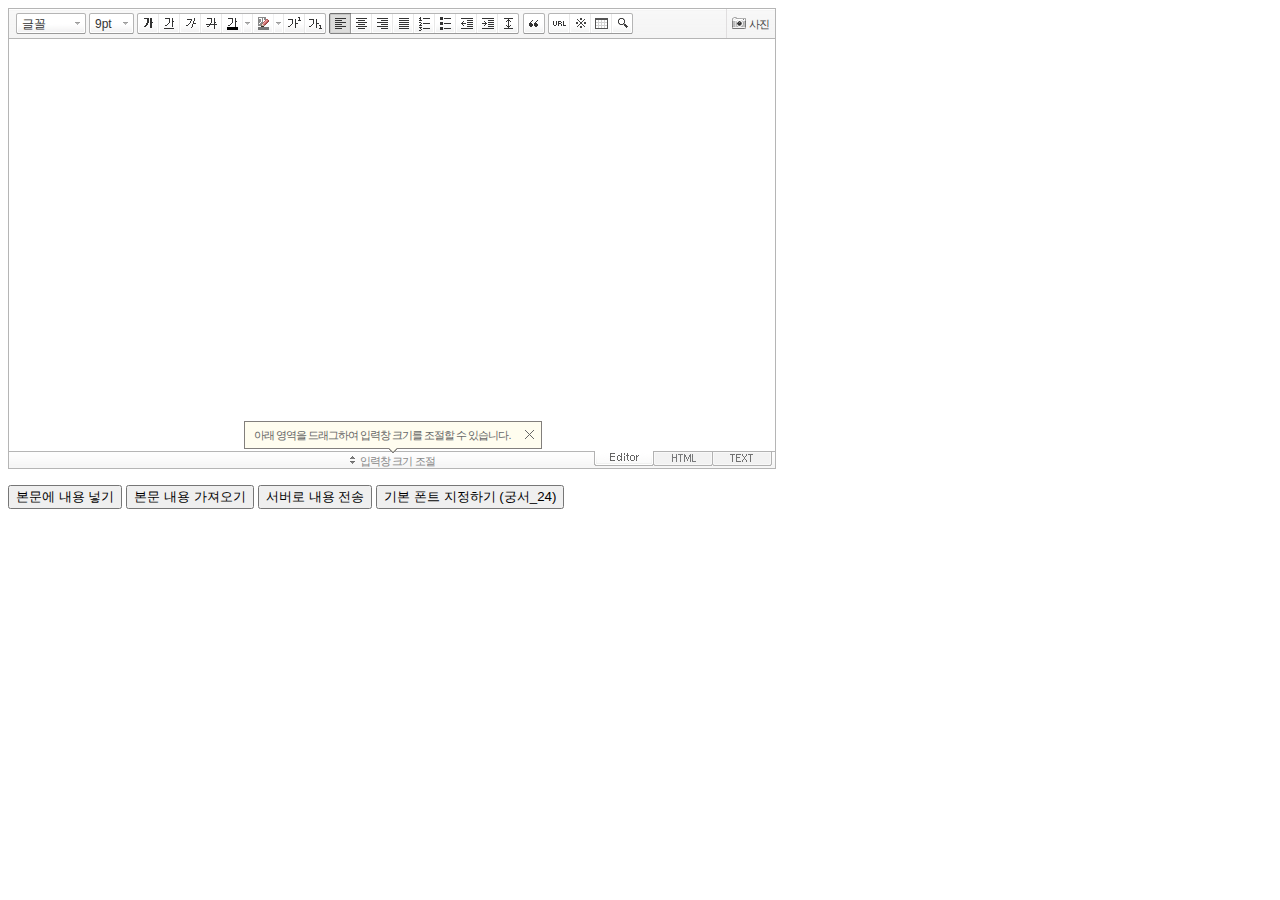
<file: src/main/webapp/resources/SmartEditor2.html>
<!DOCTYPE html PUBLIC "-//W3C//DTD XHTML 1.0 Transitional//EN" "http://www.w3.org/TR/xhtml1/DTD/xhtml1-transitional.dtd">
<html xmlns="http://www.w3.org/1999/xhtml" lang="ko" xml:lang="ko">
<head>
<meta http-equiv="Content-Type" content="text/html; charset=utf-8" />
<title>네이버 :: Smart Editor 2 &#8482;</title>
<script type="text/javascript" src="./js/HuskyEZCreator.js" charset="utf-8"></script>
</head>
<body>
<form action="sample.php" method="post">
	<textarea name="ir1" id="ir1" rows="10" cols="100" style="width:766px; height:412px; display:none;"></textarea>
	<!--textarea name="ir1" id="ir1" rows="10" cols="100" style="width:100%; height:412px; min-width:610px; display:none;"></textarea-->
	<p>
		<input type="button" onclick="pasteHTML();" value="본문에 내용 넣기" />
		<input type="button" onclick="showHTML();" value="본문 내용 가져오기" />
		<input type="button" onclick="submitContents(this);" value="서버로 내용 전송" />
		<input type="button" onclick="setDefaultFont();" value="기본 폰트 지정하기 (궁서_24)" />
	</p>
</form>

<script type="text/javascript">
var oEditors = [];

// 추가 글꼴 목록
//var aAdditionalFontSet = [["MS UI Gothic", "MS UI Gothic"], ["Comic Sans MS", "Comic Sans MS"],["TEST","TEST"]];

nhn.husky.EZCreator.createInIFrame({
	oAppRef: oEditors,
	elPlaceHolder: "ir1",
	sSkinURI: "SmartEditor2Skin.html",	
	htParams : {
		bUseToolbar : true,				// 툴바 사용 여부 (true:사용/ false:사용하지 않음)
		bUseVerticalResizer : true,		// 입력창 크기 조절바 사용 여부 (true:사용/ false:사용하지 않음)
		bUseModeChanger : true,			// 모드 탭(Editor | HTML | TEXT) 사용 여부 (true:사용/ false:사용하지 않음)
		//aAdditionalFontList : aAdditionalFontSet,		// 추가 글꼴 목록
		fOnBeforeUnload : function(){
			//alert("완료!");
		}
	}, //boolean
	fOnAppLoad : function(){
		//예제 코드
		//oEditors.getById["ir1"].exec("PASTE_HTML", ["로딩이 완료된 후에 본문에 삽입되는 text입니다."]);
	},
	fCreator: "createSEditor2"
});

function pasteHTML() {
	var sHTML = "<span style='color:#FF0000;'>이미지도 같은 방식으로 삽입합니다.<\/span>";
	oEditors.getById["ir1"].exec("PASTE_HTML", [sHTML]);
}

function showHTML() {
	var sHTML = oEditors.getById["ir1"].getIR();
	alert(sHTML);
}
	
function submitContents(elClickedObj) {
	oEditors.getById["ir1"].exec("UPDATE_CONTENTS_FIELD", []);	// 에디터의 내용이 textarea에 적용됩니다.
	
	// 에디터의 내용에 대한 값 검증은 이곳에서 document.getElementById("ir1").value를 이용해서 처리하면 됩니다.
	
	try {
		elClickedObj.form.submit();
	} catch(e) {}
}

function setDefaultFont() {
	var sDefaultFont = '궁서';
	var nFontSize = 24;
	oEditors.getById["ir1"].setDefaultFont(sDefaultFont, nFontSize);
}
</script>

</body>
</html>
</file>
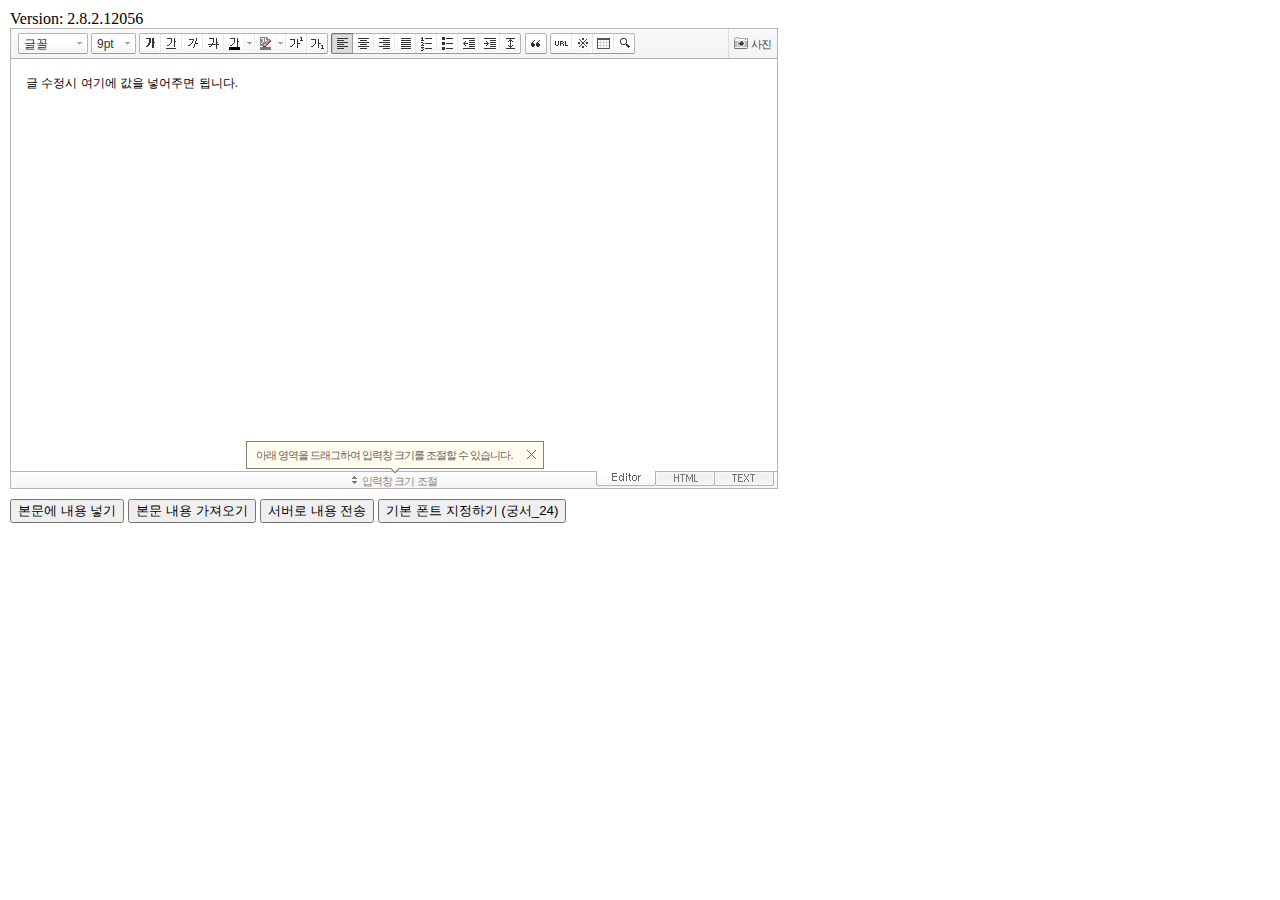
<file: src/main/webapp/resources/SmartEditor2_noframe.html>
<!DOCTYPE HTML PUBLIC "-//W3C//DTD HTML 4.01 Transitional//EN" "http://www.w3.org/TR/html4/loose.dtd">
<html lang="ko">
<head>
<meta http-equiv="Content-Type" content="text/html; charset=utf-8">
<meta http-equiv="Content-Script-Type" content="text/javascript">
<meta http-equiv="Content-Style-Type" content="text/css">
<title>네이버 :: Smart Editor 2 &#8482;</title>
<link href="css/smart_editor2.css" rel="stylesheet" type="text/css">
<style type="text/css">
	body { margin: 10px; }
</style>
<script type="text/javascript" src="./js/lib/jindo2.all.js" charset="utf-8"></script>
<script type="text/javascript" src="./js/lib/jindo_component.js" charset="utf-8"></script>
<script type="text/javascript" src="./js/SE2M_Configuration.js" charset="utf-8"></script>	<!-- 설정 파일 -->
<script type="text/javascript" src="./js/SE2BasicCreator.js" charset="utf-8"></script>
<script type="text/javascript" src="./js/smarteditor2.min.js" charset="utf-8"></script>

<!-- 사진첨부샘플  --> 
<script type="text/javascript" src="./sample/js/plugin/hp_SE2M_AttachQuickPhoto.js" charset="utf-8"></script>
</head>
<body>



<span id="rev">Version: 2.8.2.12056 </span>

<!-- SE2 Markup Start -->	
<div id="smart_editor2">
	<div id="smart_editor2_content"><a href="#se2_iframe" class="blind">글쓰기영역으로 바로가기</a>
		<div class="se2_tool" id="se2_tool">
			
			<div class="se2_text_tool husky_seditor_text_tool">
			<ul class="se2_font_type">
				<li class="husky_seditor_ui_fontName"><button type="button" class="se2_font_family" title="글꼴"><span class="husky_se2m_current_fontName">글꼴</span></button>
					<!-- 글꼴 레이어 -->
					<div class="se2_layer husky_se_fontName_layer">
						<div class="se2_in_layer">
							<ul class="se2_l_font_fam">
							<li style="display:none"><button type="button"><span>@DisplayName@<span>(</span><em style="font-family:FontFamily;">@SampleText@</em><span>)</span></span></button></li>
							<li class="se2_division husky_seditor_font_separator"></li>
							<li><button type="button"><span>나눔고딕<span>(</span><em style="font-family:'나눔고딕',NanumGothic;">가나다라</em><span>)</span></span></button></li>
							<li><button type="button"><span>나눔명조<span>(</span><em style="font-family:'나눔명조',NanumMyeongjo;">가나다라</em><span>)</span></span></button></li>
							<li><button type="button"><span>나눔고딕코딩<span>(</span><em style="font-family:'나눔고딕코딩',NanumGothicCoding;">가나다라</em><span>)</span></span></button></li>
							<li><button type="button"><span>나눔바른고딕<span>(</span><em style="font-family:'나눔바른고딕',NanumBarunGothic;">가나다라</em><span>)</span></span></button></li>
							<li><button type="button"><span>나눔바른펜<span>(</span><em style="font-family:'나눔바른펜',NanumBarunPen;">가나다라</em><span>)</span></span></button></li>
							</ul>
						</div>
					</div>
					<!-- //글꼴 레이어 -->
				</li>

				<li class="husky_seditor_ui_fontSize"><button type="button" class="se2_font_size" title="글자크기"><span class="husky_se2m_current_fontSize">크기</span></button>
					<!-- 폰트 사이즈 레이어 -->
					<div class="se2_layer husky_se_fontSize_layer">
						<div class="se2_in_layer">
							<ul class="se2_l_font_size">
							<li><button type="button"><span style="margin-top:4px; margin-bottom:3px; margin-left:5px; font-size:7pt;">가나다라마바사<span style=" font-size:7pt;">(7pt)</span></span></button></li>
							<li><button type="button"><span style="margin-bottom:2px; font-size:8pt;">가나다라마바사<span style="font-size:8pt;">(8pt)</span></span></button></li>
							<li><button type="button"><span style="margin-bottom:1px; font-size:9pt;">가나다라마바사<span style="font-size:9pt;">(9pt)</span></span></button></li>
							<li><button type="button"><span style="margin-bottom:1px; font-size:10pt;">가나다라마바사<span style="font-size:10pt;">(10pt)</span></span></button></li>
							<li><button type="button"><span style="margin-bottom:2px; font-size:11pt;">가나다라마바사<span style="font-size:11pt;">(11pt)</span></span></button></li>
							<li><button type="button"><span style="margin-bottom:1px; font-size:12pt;">가나다라마바사<span style="font-size:12pt;">(12pt)</span></span></button></li>
							<li><button type="button"><span style="margin-bottom:2px; font-size:14pt;">가나다라마바사<span style="margin-left:6px;font-size:14pt;">(14pt)</span></span></button></li>
							<li><button type="button"><span style="margin-bottom:1px; font-size:18pt;">가나다라마바사<span style="margin-left:8px;font-size:18pt;">(18pt)</span></span></button></li>
							<li><button type="button"><span style="margin-left:3px; font-size:24pt;">가나다라마<span style="margin-left:11px;font-size:24pt;">(24pt)</span></span></button></li>
							<li><button type="button"><span style="margin-top:-1px; margin-left:3px; font-size:36pt;">가나다<span style="font-size:36pt;">(36pt)</span></span></button></li>
							</ul>
						</div>
					</div>
					<!-- //폰트 사이즈 레이어 -->
				</li>
</ul><ul>
				<li class="husky_seditor_ui_bold first_child"><button type="button" title="굵게[Ctrl+B]" class="se2_bold"><span class="_buttonRound tool_bg">굵게[Ctrl+B]</span></button></li>

				<li class="husky_seditor_ui_underline"><button type="button" title="밑줄[Ctrl+U]" class="se2_underline"><span class="_buttonRound">밑줄[Ctrl+U]</span></button></li>

				<li class="husky_seditor_ui_italic"><button type="button" title="기울임꼴[Ctrl+I]" class="se2_italic"><span class="_buttonRound">기울임꼴[Ctrl+I]</span></button></li>

				<li class="husky_seditor_ui_lineThrough"><button type="button" title="취소선[Ctrl+D]" class="se2_tdel"><span class="_buttonRound">취소선[Ctrl+D]</span></button></li>

				<li class="se2_pair husky_seditor_ui_fontColor"><span class="selected_color husky_se2m_fontColor_lastUsed" style="background-color:#4477f9"></span><span class="husky_seditor_ui_fontColorA"><button type="button" title="글자색" class="se2_fcolor"><span>글자색</span></button></span><span class="husky_seditor_ui_fontColorB"><button type="button" title="더보기" class="se2_fcolor_more"><span class="_buttonRound">더보기</span></button></span>				
					<!-- 글자색 -->
					<div class="se2_layer husky_se2m_fontcolor_layer" style="display:none">
						<div class="se2_in_layer husky_se2m_fontcolor_paletteHolder">
							<div class="se2_palette husky_se2m_color_palette">
								<ul class="se2_pick_color">
								<li><button type="button" title="#ff0000" style="background:#ff0000"><span><span>#ff0000</span></span></button></li>
								<li><button type="button" title="#ff6c00" style="background:#ff6c00"><span><span>#ff6c00</span></span></button></li>
								<li><button type="button" title="#ffaa00" style="background:#ffaa00"><span><span>#ffaa00</span></span></button></li>
								<li><button type="button" title="#ffef00" style="background:#ffef00"><span><span>#ffef00</span></span></button></li>
								<li><button type="button" title="#a6cf00" style="background:#a6cf00"><span><span>#a6cf00</span></span></button></li>
								<li><button type="button" title="#009e25" style="background:#009e25"><span><span>#009e25</span></span></button></li>
								<li><button type="button" title="#00b0a2" style="background:#00b0a2"><span><span>#00b0a2</span></span></button></li>
								<li><button type="button" title="#0075c8" style="background:#0075c8"><span><span>#0075c8</span></span></button></li>
								<li><button type="button" title="#3a32c3" style="background:#3a32c3"><span><span>#3a32c3</span></span></button></li>
								<li><button type="button" title="#7820b9" style="background:#7820b9"><span><span>#7820b9</span></span></button></li>
								<li><button type="button" title="#ef007c" style="background:#ef007c"><span><span>#ef007c</span></span></button></li>
								<li><button type="button" title="#000000" style="background:#000000"><span><span>#000000</span></span></button></li>
								<li><button type="button" title="#252525" style="background:#252525"><span><span>#252525</span></span></button></li>
								<li><button type="button" title="#464646" style="background:#464646"><span><span>#464646</span></span></button></li>
								<li><button type="button" title="#636363" style="background:#636363"><span><span>#636363</span></span></button></li>
								<li><button type="button" title="#7d7d7d" style="background:#7d7d7d"><span><span>#7d7d7d</span></span></button></li>
								<li><button type="button" title="#9a9a9a" style="background:#9a9a9a"><span><span>#9a9a9a</span></span></button></li>
								<li><button type="button" title="#ffe8e8" style="background:#ffe8e8"><span><span>#9a9a9a</span></span></button></li>
								<li><button type="button" title="#f7e2d2" style="background:#f7e2d2"><span><span>#f7e2d2</span></span></button></li>
								<li><button type="button" title="#f5eddc" style="background:#f5eddc"><span><span>#f5eddc</span></span></button></li>
								<li><button type="button" title="#f5f4e0" style="background:#f5f4e0"><span><span>#f5f4e0</span></span></button></li>
								<li><button type="button" title="#edf2c2" style="background:#edf2c2"><span><span>#edf2c2</span></span></button></li>
								<li><button type="button" title="#def7e5" style="background:#def7e5"><span><span>#def7e5</span></span></button></li>
								<li><button type="button" title="#d9eeec" style="background:#d9eeec"><span><span>#d9eeec</span></span></button></li>
								<li><button type="button" title="#c9e0f0" style="background:#c9e0f0"><span><span>#c9e0f0</span></span></button></li>
								<li><button type="button" title="#d6d4eb" style="background:#d6d4eb"><span><span>#d6d4eb</span></span></button></li>
								<li><button type="button" title="#e7dbed" style="background:#e7dbed"><span><span>#e7dbed</span></span></button></li>
								<li><button type="button" title="#f1e2ea" style="background:#f1e2ea"><span><span>#f1e2ea</span></span></button></li>
								<li><button type="button" title="#acacac" style="background:#acacac"><span><span>#acacac</span></span></button></li>
								<li><button type="button" title="#c2c2c2" style="background:#c2c2c2"><span><span>#c2c2c2</span></span></button></li>
								<li><button type="button" title="#cccccc" style="background:#cccccc"><span><span>#cccccc</span></span></button></li>
								<li><button type="button" title="#e1e1e1" style="background:#e1e1e1"><span><span>#e1e1e1</span></span></button></li>
								<li><button type="button" title="#ebebeb" style="background:#ebebeb"><span><span>#ebebeb</span></span></button></li>
								<li><button type="button" title="#ffffff" style="background:#ffffff"><span><span>#ffffff</span></span></button></li>
								</ul>
								<ul class="se2_pick_color" style="width:156px;">
								<li><button type="button" title="#e97d81" style="background:#e97d81"><span><span>#e97d81</span></span></button></li>
								<li><button type="button" title="#e19b73" style="background:#e19b73"><span><span>#e19b73</span></span></button></li>
								<li><button type="button" title="#d1b274" style="background:#d1b274"><span><span>#d1b274</span></span></button></li>
								<li><button type="button" title="#cfcca2" style="background:#cfcca2"><span><span>#cfcca2</span></span></button></li>
								<li><button type="button" title="#cfcca2" style="background:#cfcca2"><span><span>#cfcca2</span></span></button></li>
								<li><button type="button" title="#61b977" style="background:#61b977"><span><span>#61b977</span></span></button></li>
								<li><button type="button" title="#53aea8" style="background:#53aea8"><span><span>#53aea8</span></span></button></li>
								<li><button type="button" title="#518fbb" style="background:#518fbb"><span><span>#518fbb</span></span></button></li>
								<li><button type="button" title="#6a65bb" style="background:#6a65bb"><span><span>#6a65bb</span></span></button></li>
								<li><button type="button" title="#9a54ce" style="background:#9a54ce"><span><span>#9a54ce</span></span></button></li>
								<li><button type="button" title="#e573ae" style="background:#e573ae"><span><span>#e573ae</span></span></button></li>
								<li><button type="button" title="#5a504b" style="background:#5a504b"><span><span>#5a504b</span></span></button></li>
								<li><button type="button" title="#767b86" style="background:#767b86"><span><span>#767b86</span></span></button></li>
								<li><button type="button" title="#951015" style="background:#951015"><span><span>#951015</span></span></button></li>
								<li><button type="button" title="#6e391a" style="background:#6e391a"><span><span>#6e391a</span></span></button></li>
								<li><button type="button" title="#785c25" style="background:#785c25"><span><span>#785c25</span></span></button></li>
								<li><button type="button" title="#5f5b25" style="background:#5f5b25"><span><span>#5f5b25</span></span></button></li>
								<li><button type="button" title="#4c511f" style="background:#4c511f"><span><span>#4c511f</span></span></button></li>
								<li><button type="button" title="#1c4827" style="background:#1c4827"><span><span>#1c4827</span></span></button></li>
								<li><button type="button" title="#0d514c" style="background:#0d514c"><span><span>#0d514c</span></span></button></li>
								<li><button type="button" title="#1b496a" style="background:#1b496a"><span><span>#1b496a</span></span></button></li>
								<li><button type="button" title="#2b285f" style="background:#2b285f"><span><span>#2b285f</span></span></button></li>
								<li><button type="button" title="#45245b" style="background:#45245b"><span><span>#45245b</span></span></button></li>
								<li><button type="button" title="#721947" style="background:#721947"><span><span>#721947</span></span></button></li>
								<li><button type="button" title="#352e2c" style="background:#352e2c"><span><span>#352e2c</span></span></button></li>
								<li><button type="button" title="#3c3f45" style="background:#3c3f45"><span><span>#3c3f45</span></span></button></li>
								</ul>
								<button type="button" title="더보기" class="se2_view_more husky_se2m_color_palette_more_btn"><span>더보기</span></button>
								<div class="husky_se2m_color_palette_recent" style="display:none">
									<h4>최근 사용한 색</h4>
									<ul class="se2_pick_color">
									<li></li>
									<!-- 최근 사용한 색 템플릿 -->
									<!-- <li><button type="button" title="#e97d81" style="background:#e97d81"><span><span>#e97d81</span></span></button></li> -->
									<!-- //최근 사용한 색 템플릿 -->
									</ul>
								</div>								
								<div class="se2_palette2 husky_se2m_color_palette_colorpicker">
									<!--form action="http://test.emoticon.naver.com/colortable/TextAdd.nhn" method="post"-->
										<div class="se2_color_set">
											<span class="se2_selected_color"><span class="husky_se2m_cp_preview" style="background:#e97d81"></span></span><input type="text" name="" class="input_ty1 husky_se2m_cp_colorcode" value="#e97d81"><button type="button" class="se2_btn_insert husky_se2m_color_palette_ok_btn" title="입력"><span>입력</span></button></div>
										<!--input type="hidden" name="callback" value="http://test.emoticon.naver.com/colortable/result.jsp" />
										<input type="hidden" name="callback_func" value="1" />
										<input type="hidden" name="text_key" value="" />
										<input type="hidden" name="text_data" value="" />
									</form-->
									<div class="se2_gradation1 husky_se2m_cp_colpanel"></div>
									<div class="se2_gradation2 husky_se2m_cp_huepanel"></div>
								</div>
							</div>
                        </div>
					</div>
                    <!-- //글자색 -->
				</li>

				<li class="se2_pair husky_seditor_ui_BGColor"><span class="selected_color husky_se2m_BGColor_lastUsed" style="background-color:#4477f9"></span><span class="husky_seditor_ui_BGColorA"><button type="button" title="배경색" class="se2_bgcolor"><span>배경색</span></button></span><span class="husky_seditor_ui_BGColorB"><button type="button" title="더보기" class="se2_bgcolor_more"><span class="_buttonRound">더보기</span></button></span>
					<!-- 배경색 -->
					<div class="se2_layer se2_layer husky_se2m_BGColor_layer" style="display:none">
						<div class="se2_in_layer">
							<div class="se2_palette_bgcolor">
								<ul class="se2_background husky_se2m_bgcolor_list">
								<li><button type="button" title="배경색#ff0000 글자색#ffffff" style="background:#ff0000; color:#ffffff"><span><span>가나다</span></span></button></li>								
								<li><button type="button" title="배경색#6d30cf 글자색#ffffff" style="background:#6d30cf; color:#ffffff"><span><span>가나다</span></span></button></li>
								<li><button type="button" title="배경색#000000 글자색#ffffff" style="background:#000000; color:#ffffff"><span><span>가나다</span></span></button></li>
								<li><button type="button" title="배경색#ff6600 글자색#ffffff" style="background:#ff6600; color:#ffffff"><span><span>가나다</span></span></button></li>
								<li><button type="button" title="배경색#3333cc 글자색#ffffff" style="background:#3333cc; color:#ffffff"><span><span>가나다</span></span></button></li>
								<li><button type="button" title="배경색#333333 글자색#ffff00" style="background:#333333; color:#ffff00"><span><span>가나다</span></span></button></li>
								<li><button type="button" title="배경색#ffa700 글자색#ffffff" style="background:#ffa700; color:#ffffff"><span><span>가나다</span></span></button></li>
								<li><button type="button" title="배경색#009999 글자색#ffffff" style="background:#009999; color:#ffffff"><span><span>가나다</span></span></button></li>
								<li><button type="button" title="배경색#8e8e8e 글자색#ffffff" style="background:#8e8e8e; color:#ffffff"><span><span>가나다</span></span></button></li>								
								<li><button type="button" title="배경색#cc9900 글자색#ffffff" style="background:#cc9900; color:#ffffff"><span><span>가나다</span></span></button></li>
								<li><button type="button" title="배경색#77b02b 글자색#ffffff" style="background:#77b02b; color:#ffffff"><span><span>가나다</span></span></button></li>
								<li><button type="button" title="배경색#ffffff 글자색#000000" style="background:#ffffff; color:#000000"><span><span>가나다</span></span></button></li>
								</ul>
							</div>
							<div class="husky_se2m_BGColor_paletteHolder"></div>
                        </div>
					</div>
                    <!-- //배경색 -->
				</li>

				<li class="husky_seditor_ui_superscript"><button type="button" title="윗첨자" class="se2_sup"><span class="_buttonRound">윗첨자</span></button></li>

				<li class="husky_seditor_ui_subscript last_child"><button type="button" title="아래첨자" class="se2_sub"><span class="_buttonRound tool_bg">아래첨자</span></button></li>
</ul><ul>
				<li class="husky_seditor_ui_justifyleft first_child"><button type="button" title="왼쪽정렬" class="se2_left"><span class="_buttonRound tool_bg">왼쪽정렬</span></button></li>

				<li class="husky_seditor_ui_justifycenter"><button type="button" title="가운데정렬" class="se2_center"><span class="_buttonRound">가운데정렬</span></button></li>

				<li class="husky_seditor_ui_justifyright"><button type="button" title="오른쪽정렬" class="se2_right"><span class="_buttonRound">오른쪽정렬</span></button></li>

				<li class="husky_seditor_ui_justifyfull"><button type="button" title="양쪽정렬" class="se2_justify"><span class="_buttonRound">양쪽정렬</span></button></li>

				<li class="husky_seditor_ui_orderedlist"><button type="button" title="번호매기기" class="se2_ol"><span class="_buttonRound">번호매기기</span></button></li>

				<li class="husky_seditor_ui_unorderedlist"><button type="button" title="글머리기호" class="se2_ul"><span class="_buttonRound">글머리기호</span></button></li>

				<li class="husky_seditor_ui_outdent"><button type="button" title="내어쓰기[Shift+Tab]" class="se2_outdent"><span class="_buttonRound">내어쓰기[Shift+Tab]</span></button></li>

				<li class="husky_seditor_ui_indent"><button type="button" title="들여쓰기[Tab]" class="se2_indent"><span class="_buttonRound">들여쓰기[Tab]</span></button></li>			

				<li class="husky_seditor_ui_lineHeight last_child"><button type="button" title="줄간격" class="se2_lineheight" ><span class="_buttonRound tool_bg">줄간격</span></button>
					<!-- 줄간격 레이어 -->
					<div class="se2_layer husky_se2m_lineHeight_layer">
						<div class="se2_in_layer">
							<ul class="se2_l_line_height">
							<li><button type="button"><span>50%</span></button></li>
							<li><button type="button"><span>80%</span></button></li>
							<li><button type="button"><span>100%</span></button></li>
							<li><button type="button"><span>120%</span></button></li>
							<li><button type="button"><span>150%</span></button></li>
							<li><button type="button"><span>180%</span></button></li>
							<li><button type="button"><span>200%</span></button></li>
							</ul>
							<div class="se2_l_line_height_user husky_se2m_lineHeight_direct_input">
								<h3>직접 입력</h3>
								<span class="bx_input">
								<input type="text" class="input_ty1" maxlength="3" style="width:75px">
								<button type="button" title="1% 더하기" class="btn_up"><span>1% 더하기</span></button>
								<button type="button" title="1% 빼기" class="btn_down"><span>1% 빼기</span></button>
								</span>		
								<div class="btn_area">
									<button type="button" class="se2_btn_apply3"><span>적용</span></button><button type="button" class="se2_btn_cancel3"><span>취소</span></button>
								</div>
							</div>
						</div>
					</div>
					<!-- //줄간격 레이어 -->
				</li>
</ul><ul>
				<li class="husky_seditor_ui_quote single_child"><button type="button" title="인용구" class="se2_blockquote"><span class="_buttonRound tool_bg">인용구</span></button>
					<!-- 인용구 -->
					<div class="se2_layer husky_seditor_blockquote_layer" style="margin-left:-407px; display:none;">
						<div class="se2_in_layer">
							<div class="se2_quote">
								<ul>
								<li class="q1"><button type="button" class="se2_quote1"><span><span>인용구 스타일1</span></span></button></li>
								<li class="q2"><button type="button" class="se2_quote2"><span><span>인용구 스타일2</span></span></button></li>
								<li class="q3"><button type="button" class="se2_quote3"><span><span>인용구 스타일3</span></span></button></li>
								<li class="q4"><button type="button" class="se2_quote4"><span><span>인용구 스타일4</span></span></button></li>
								<li class="q5"><button type="button" class="se2_quote5"><span><span>인용구 스타일5</span></span></button></li>
								<li class="q6"><button type="button" class="se2_quote6"><span><span>인용구 스타일6</span></span></button></li>
								<li class="q7"><button type="button" class="se2_quote7"><span><span>인용구 스타일7</span></span></button></li>
								<li class="q8"><button type="button" class="se2_quote8"><span><span>인용구 스타일8</span></span></button></li>
								<li class="q9"><button type="button" class="se2_quote9"><span><span>인용구 스타일9</span></span></button></li>
								<li class="q10"><button type="button" class="se2_quote10"><span><span>인용구 스타일10</span></span></button></li>
								</ul>
								<button type="button" class="se2_cancel2"><span>적용취소</span></button>
							</div>
						</div>
					</div>
					<!-- //인용구 -->
				</li>
</ul><ul>
				<li class="husky_seditor_ui_hyperlink first_child"><button type="button" title="링크" class="se2_url"><span class="_buttonRound tool_bg">링크</span></button>
					<!-- 링크 -->
					<div class="se2_layer" style="margin-left:-285px">
						<div class="se2_in_layer">
							<div class="se2_url2">
								<input type="text" class="input_ty1" value="http://">
								<button type="button" class="se2_apply"><span>적용</span></button><button type="button" class="se2_cancel"><span>취소</span></button>
							</div>
						</div>
					</div>
					<!-- //링크 -->
				</li>

				<li class="husky_seditor_ui_sCharacter"><button type="button" title="특수기호" class="se2_character"><span class="_buttonRound">특수기호</span></button>
					<!-- 특수기호 -->
					<div class="se2_layer husky_seditor_sCharacter_layer" style="margin-left:-448px;">
						<div class="se2_in_layer">
							<div class="se2_bx_character">
								<ul class="se2_char_tab">
								<li class="active"><button type="button" title="일반기호" class="se2_char1"><span>일반기호</span></button>
									<div class="se2_s_character">
										<ul class="husky_se2m_sCharacter_list">
											<li></li>
											<!-- 일반기호 목록 -->
											<!-- <li class="hover"><button type="button"><span>｛</span></button></li><li class="active"><button type="button"><span>｝</span></button></li><li><button type="button"><span>〔</span></button></li><li><button type="button"><span>〕</span></button></li><li><button type="button"><span>〈</span></button></li><li><button type="button"><span>〉</span></button></li><li><button type="button"><span>《</span></button></li><li><button type="button"><span>》</span></button></li><li><button type="button"><span>「</span></button></li><li><button type="button"><span>」</span></button></li><li><button type="button"><span>『</span></button></li><li><button type="button"><span>』</span></button></li><li><button type="button"><span>【</span></button></li><li><button type="button"><span>】</span></button></li><li><button type="button"><span>‘</span></button></li><li><button type="button"><span>’</span></button></li><li><button type="button"><span>“</span></button></li><li><button type="button"><span>”</span></button></li><li><button type="button"><span>、</span></button></li><li><button type="button"><span>。</span></button></li><li><button type="button"><span>·</span></button></li><li><button type="button"><span>‥</span></button></li><li><button type="button"><span>…</span></button></li><li><button type="button"><span>§</span></button></li><li><button type="button"><span>※</span></button></li><li><button type="button"><span>☆</span></button></li><li><button type="button"><span>★</span></button></li><li><button type="button"><span>○</span></button></li><li><button type="button"><span>●</span></button></li><li><button type="button"><span>◎</span></button></li><li><button type="button"><span>◇</span></button></li><li><button type="button"><span>◆</span></button></li><li><button type="button"><span>□</span></button></li><li><button type="button"><span>■</span></button></li><li><button type="button"><span>△</span></button></li><li><button type="button"><span>▲</span></button></li><li><button type="button"><span>▽</span></button></li><li><button type="button"><span>▼</span></button></li><li><button type="button"><span>◁</span></button></li><li><button type="button"><span>◀</span></button></li><li><button type="button"><span>▷</span></button></li><li><button type="button"><span>▶</span></button></li><li><button type="button"><span>♤</span></button></li><li><button type="button"><span>♠</span></button></li><li><button type="button"><span>♡</span></button></li><li><button type="button"><span>♥</span></button></li><li><button type="button"><span>♧</span></button></li><li><button type="button"><span>♣</span></button></li><li><button type="button"><span>⊙</span></button></li><li><button type="button"><span>◈</span></button></li><li><button type="button"><span>▣</span></button></li><li><button type="button"><span>◐</span></button></li><li><button type="button"><span>◑</span></button></li><li><button type="button"><span>▒</span></button></li><li><button type="button"><span>▤</span></button></li><li><button type="button"><span>▥</span></button></li><li><button type="button"><span>▨</span></button></li><li><button type="button"><span>▧</span></button></li><li><button type="button"><span>▦</span></button></li><li><button type="button"><span>▩</span></button></li><li><button type="button"><span>±</span></button></li><li><button type="button"><span>×</span></button></li><li><button type="button"><span>÷</span></button></li><li><button type="button"><span>≠</span></button></li><li><button type="button"><span>≤</span></button></li><li><button type="button"><span>≥</span></button></li><li><button type="button"><span>∞</span></button></li><li><button type="button"><span>∴</span></button></li><li><button type="button"><span>°</span></button></li><li><button type="button"><span>′</span></button></li><li><button type="button"><span>″</span></button></li><li><button type="button"><span>∠</span></button></li><li><button type="button"><span>⊥</span></button></li><li><button type="button"><span>⌒</span></button></li><li><button type="button"><span>∂</span></button></li><li><button type="button"><span>≡</span></button></li><li><button type="button"><span>≒</span></button></li><li><button type="button"><span>≪</span></button></li><li><button type="button"><span>≫</span></button></li><li><button type="button"><span>√</span></button></li><li><button type="button"><span>∽</span></button></li><li><button type="button"><span>∝</span></button></li><li><button type="button"><span>∵</span></button></li><li><button type="button"><span>∫</span></button></li><li><button type="button"><span>∬</span></button></li><li><button type="button"><span>∈</span></button></li><li><button type="button"><span>∋</span></button></li><li><button type="button"><span>⊆</span></button></li><li><button type="button"><span>⊇</span></button></li><li><button type="button"><span>⊂</span></button></li><li><button type="button"><span>⊃</span></button></li><li><button type="button"><span>∪</span></button></li><li><button type="button"><span>∩</span></button></li><li><button type="button"><span>∧</span></button></li><li><button type="button"><span>∨</span></button></li><li><button type="button"><span>￢</span></button></li><li><button type="button"><span>⇒</span></button></li><li><button type="button"><span>⇔</span></button></li><li><button type="button"><span>∀</span></button></li><li><button type="button"><span>∃</span></button></li><li><button type="button"><span>´</span></button></li><li><button type="button"><span>～</span></button></li><li><button type="button"><span>ˇ</span></button></li><li><button type="button"><span>˘</span></button></li><li><button type="button"><span>˝</span></button></li><li><button type="button"><span>˚</span></button></li><li><button type="button"><span>˙</span></button></li><li><button type="button"><span>¸</span></button></li><li><button type="button"><span>˛</span></button></li><li><button type="button"><span>¡</span></button></li><li><button type="button"><span>¿</span></button></li><li><button type="button"><span>ː</span></button></li><li><button type="button"><span>∮</span></button></li><li><button type="button"><span>∑</span></button></li><li><button type="button"><span>∏</span></button></li><li><button type="button"><span>♭</span></button></li><li><button type="button"><span>♩</span></button></li><li><button type="button"><span>♪</span></button></li><li><button type="button"><span>♬</span></button></li><li><button type="button"><span>㉿</span></button></li><li><button type="button"><span>→</span></button></li><li><button type="button"><span>←</span></button></li><li><button type="button"><span>↑</span></button></li><li><button type="button"><span>↓</span></button></li><li><button type="button"><span>↔</span></button></li><li><button type="button"><span>↕</span></button></li><li><button type="button"><span>↗</span></button></li><li><button type="button"><span>↙</span></button></li><li><button type="button"><span>↖</span></button></li><li><button type="button"><span>↘</span></button></li><li><button type="button"><span>㈜</span></button></li><li><button type="button"><span>№</span></button></li><li><button type="button"><span>㏇</span></button></li><li><button type="button"><span>™</span></button></li><li><button type="button"><span>㏂</span></button></li><li><button type="button"><span>㏘</span></button></li><li><button type="button"><span>℡</span></button></li><li><button type="button"><span>♨</span></button></li><li><button type="button"><span>☏</span></button></li><li><button type="button"><span>☎</span></button></li><li><button type="button"><span>☜</span></button></li><li><button type="button"><span>☞</span></button></li><li><button type="button"><span>¶</span></button></li><li><button type="button"><span>†</span></button></li><li><button type="button"><span>‡</span></button></li><li><button type="button"><span>®</span></button></li><li><button type="button"><span>ª</span></button></li><li><button type="button"><span>º</span></button></li><li><button type="button"><span>♂</span></button></li><li><button type="button"><span>♀</span></button></li> -->
										</ul>
									</div>
								</li>
								<li><button type="button" title="숫자와 단위" class="se2_char2"><span>숫자와 단위</span></button>
									<div class="se2_s_character">
										<ul class="husky_se2m_sCharacter_list">
											<li></li>
											<!-- 숫자와 단위 목록 -->
											<!-- <li class="hover"><button type="button"><span>½</span></button></li><li><button type="button"><span>⅓</span></button></li><li><button type="button"><span>⅔</span></button></li><li><button type="button"><span>¼</span></button></li><li><button type="button"><span>¾</span></button></li><li><button type="button"><span>⅛</span></button></li><li><button type="button"><span>⅜</span></button></li><li><button type="button"><span>⅝</span></button></li><li><button type="button"><span>⅞</span></button></li><li><button type="button"><span>¹</span></button></li><li><button type="button"><span>²</span></button></li><li><button type="button"><span>³</span></button></li><li><button type="button"><span>⁴</span></button></li><li><button type="button"><span>ⁿ</span></button></li><li><button type="button"><span>₁</span></button></li><li><button type="button"><span>₂</span></button></li><li><button type="button"><span>₃</span></button></li><li><button type="button"><span>₄</span></button></li><li><button type="button"><span>Ⅰ</span></button></li><li><button type="button"><span>Ⅱ</span></button></li><li><button type="button"><span>Ⅲ</span></button></li><li><button type="button"><span>Ⅳ</span></button></li><li><button type="button"><span>Ⅴ</span></button></li><li><button type="button"><span>Ⅵ</span></button></li><li><button type="button"><span>Ⅶ</span></button></li><li><button type="button"><span>Ⅷ</span></button></li><li><button type="button"><span>Ⅸ</span></button></li><li><button type="button"><span>Ⅹ</span></button></li><li><button type="button"><span>ⅰ</span></button></li><li><button type="button"><span>ⅱ</span></button></li><li><button type="button"><span>ⅲ</span></button></li><li><button type="button"><span>ⅳ</span></button></li><li><button type="button"><span>ⅴ</span></button></li><li><button type="button"><span>ⅵ</span></button></li><li><button type="button"><span>ⅶ</span></button></li><li><button type="button"><span>ⅷ</span></button></li><li><button type="button"><span>ⅸ</span></button></li><li><button type="button"><span>ⅹ</span></button></li><li><button type="button"><span>￦</span></button></li><li><button type="button"><span>$</span></button></li><li><button type="button"><span>￥</span></button></li><li><button type="button"><span>￡</span></button></li><li><button type="button"><span>€</span></button></li><li><button type="button"><span>℃</span></button></li><li><button type="button"><span>A</span></button></li><li><button type="button"><span>℉</span></button></li><li><button type="button"><span>￠</span></button></li><li><button type="button"><span>¤</span></button></li><li><button type="button"><span>‰</span></button></li><li><button type="button"><span>㎕</span></button></li><li><button type="button"><span>㎖</span></button></li><li><button type="button"><span>㎗</span></button></li><li><button type="button"><span>ℓ</span></button></li><li><button type="button"><span>㎘</span></button></li><li><button type="button"><span>㏄</span></button></li><li><button type="button"><span>㎣</span></button></li><li><button type="button"><span>㎤</span></button></li><li><button type="button"><span>㎥</span></button></li><li><button type="button"><span>㎦</span></button></li><li><button type="button"><span>㎙</span></button></li><li><button type="button"><span>㎚</span></button></li><li><button type="button"><span>㎛</span></button></li><li><button type="button"><span>㎜</span></button></li><li><button type="button"><span>㎝</span></button></li><li><button type="button"><span>㎞</span></button></li><li><button type="button"><span>㎟</span></button></li><li><button type="button"><span>㎠</span></button></li><li><button type="button"><span>㎡</span></button></li><li><button type="button"><span>㎢</span></button></li><li><button type="button"><span>㏊</span></button></li><li><button type="button"><span>㎍</span></button></li><li><button type="button"><span>㎎</span></button></li><li><button type="button"><span>㎏</span></button></li><li><button type="button"><span>㏏</span></button></li><li><button type="button"><span>㎈</span></button></li><li><button type="button"><span>㎉</span></button></li><li><button type="button"><span>㏈</span></button></li><li><button type="button"><span>㎧</span></button></li><li><button type="button"><span>㎨</span></button></li><li><button type="button"><span>㎰</span></button></li><li><button type="button"><span>㎱</span></button></li><li><button type="button"><span>㎲</span></button></li><li><button type="button"><span>㎳</span></button></li><li><button type="button"><span>㎴</span></button></li><li><button type="button"><span>㎵</span></button></li><li><button type="button"><span>㎶</span></button></li><li><button type="button"><span>㎷</span></button></li><li><button type="button"><span>㎸</span></button></li><li><button type="button"><span>㎹</span></button></li><li><button type="button"><span>㎀</span></button></li><li><button type="button"><span>㎁</span></button></li><li><button type="button"><span>㎂</span></button></li><li><button type="button"><span>㎃</span></button></li><li><button type="button"><span>㎄</span></button></li><li><button type="button"><span>㎺</span></button></li><li><button type="button"><span>㎻</span></button></li><li><button type="button"><span>㎼</span></button></li><li><button type="button"><span>㎽</span></button></li><li><button type="button"><span>㎾</span></button></li><li><button type="button"><span>㎿</span></button></li><li><button type="button"><span>㎐</span></button></li><li><button type="button"><span>㎑</span></button></li><li><button type="button"><span>㎒</span></button></li><li><button type="button"><span>㎓</span></button></li><li><button type="button"><span>㎔</span></button></li><li><button type="button"><span>Ω</span></button></li><li><button type="button"><span>㏀</span></button></li><li><button type="button"><span>㏁</span></button></li><li><button type="button"><span>㎊</span></button></li><li><button type="button"><span>㎋</span></button></li><li><button type="button"><span>㎌</span></button></li><li><button type="button"><span>㏖</span></button></li><li><button type="button"><span>㏅</span></button></li><li><button type="button"><span>㎭</span></button></li><li><button type="button"><span>㎮</span></button></li><li><button type="button"><span>㎯</span></button></li><li><button type="button"><span>㏛</span></button></li><li><button type="button"><span>㎩</span></button></li><li><button type="button"><span>㎪</span></button></li><li><button type="button"><span>㎫</span></button></li><li><button type="button"><span>㎬</span></button></li><li><button type="button"><span>㏝</span></button></li><li><button type="button"><span>㏐</span></button></li><li><button type="button"><span>㏓</span></button></li><li><button type="button"><span>㏃</span></button></li><li><button type="button"><span>㏉</span></button></li><li><button type="button"><span>㏜</span></button></li><li><button type="button"><span>㏆</span></button></li> -->
										</ul>
									</div>
								</li>
								<li><button type="button" title="원,괄호" class="se2_char3"><span>원,괄호</span></button>
									<div class="se2_s_character">
										<ul class="husky_se2m_sCharacter_list">
											<li></li>
											<!-- 원,괄호 목록 -->
											<!-- <li><button type="button"><span>㉠</span></button></li><li><button type="button"><span>㉡</span></button></li><li><button type="button"><span>㉢</span></button></li><li><button type="button"><span>㉣</span></button></li><li><button type="button"><span>㉤</span></button></li><li><button type="button"><span>㉥</span></button></li><li><button type="button"><span>㉦</span></button></li><li><button type="button"><span>㉧</span></button></li><li><button type="button"><span>㉨</span></button></li><li><button type="button"><span>㉩</span></button></li><li><button type="button"><span>㉪</span></button></li><li><button type="button"><span>㉫</span></button></li><li><button type="button"><span>㉬</span></button></li><li><button type="button"><span>㉭</span></button></li><li><button type="button"><span>㉮</span></button></li><li><button type="button"><span>㉯</span></button></li><li><button type="button"><span>㉰</span></button></li><li><button type="button"><span>㉱</span></button></li><li><button type="button"><span>㉲</span></button></li><li><button type="button"><span>㉳</span></button></li><li><button type="button"><span>㉴</span></button></li><li><button type="button"><span>㉵</span></button></li><li><button type="button"><span>㉶</span></button></li><li><button type="button"><span>㉷</span></button></li><li><button type="button"><span>㉸</span></button></li><li><button type="button"><span>㉹</span></button></li><li><button type="button"><span>㉺</span></button></li><li><button type="button"><span>㉻</span></button></li><li><button type="button"><span>ⓐ</span></button></li><li><button type="button"><span>ⓑ</span></button></li><li><button type="button"><span>ⓒ</span></button></li><li><button type="button"><span>ⓓ</span></button></li><li><button type="button"><span>ⓔ</span></button></li><li><button type="button"><span>ⓕ</span></button></li><li><button type="button"><span>ⓖ</span></button></li><li><button type="button"><span>ⓗ</span></button></li><li><button type="button"><span>ⓘ</span></button></li><li><button type="button"><span>ⓙ</span></button></li><li><button type="button"><span>ⓚ</span></button></li><li><button type="button"><span>ⓛ</span></button></li><li><button type="button"><span>ⓜ</span></button></li><li><button type="button"><span>ⓝ</span></button></li><li><button type="button"><span>ⓞ</span></button></li><li><button type="button"><span>ⓟ</span></button></li><li><button type="button"><span>ⓠ</span></button></li><li><button type="button"><span>ⓡ</span></button></li><li><button type="button"><span>ⓢ</span></button></li><li><button type="button"><span>ⓣ</span></button></li><li><button type="button"><span>ⓤ</span></button></li><li><button type="button"><span>ⓥ</span></button></li><li><button type="button"><span>ⓦ</span></button></li><li><button type="button"><span>ⓧ</span></button></li><li><button type="button"><span>ⓨ</span></button></li><li><button type="button"><span>ⓩ</span></button></li><li><button type="button"><span>①</span></button></li><li><button type="button"><span>②</span></button></li><li><button type="button"><span>③</span></button></li><li><button type="button"><span>④</span></button></li><li><button type="button"><span>⑤</span></button></li><li><button type="button"><span>⑥</span></button></li><li><button type="button"><span>⑦</span></button></li><li><button type="button"><span>⑧</span></button></li><li><button type="button"><span>⑨</span></button></li><li><button type="button"><span>⑩</span></button></li><li><button type="button"><span>⑪</span></button></li><li><button type="button"><span>⑫</span></button></li><li><button type="button"><span>⑬</span></button></li><li><button type="button"><span>⑭</span></button></li><li><button type="button"><span>⑮</span></button></li><li><button type="button"><span>㈀</span></button></li><li><button type="button"><span>㈁</span></button></li><li class="hover"><button type="button"><span>㈂</span></button></li><li><button type="button"><span>㈃</span></button></li><li><button type="button"><span>㈄</span></button></li><li><button type="button"><span>㈅</span></button></li><li><button type="button"><span>㈆</span></button></li><li><button type="button"><span>㈇</span></button></li><li><button type="button"><span>㈈</span></button></li><li><button type="button"><span>㈉</span></button></li><li><button type="button"><span>㈊</span></button></li><li><button type="button"><span>㈋</span></button></li><li><button type="button"><span>㈌</span></button></li><li><button type="button"><span>㈍</span></button></li><li><button type="button"><span>㈎</span></button></li><li><button type="button"><span>㈏</span></button></li><li><button type="button"><span>㈐</span></button></li><li><button type="button"><span>㈑</span></button></li><li><button type="button"><span>㈒</span></button></li><li><button type="button"><span>㈓</span></button></li><li><button type="button"><span>㈔</span></button></li><li><button type="button"><span>㈕</span></button></li><li><button type="button"><span>㈖</span></button></li><li><button type="button"><span>㈗</span></button></li><li><button type="button"><span>㈘</span></button></li><li><button type="button"><span>㈙</span></button></li><li><button type="button"><span>㈚</span></button></li><li><button type="button"><span>㈛</span></button></li><li><button type="button"><span>⒜</span></button></li><li><button type="button"><span>⒝</span></button></li><li><button type="button"><span>⒞</span></button></li><li><button type="button"><span>⒟</span></button></li><li><button type="button"><span>⒠</span></button></li><li><button type="button"><span>⒡</span></button></li><li><button type="button"><span>⒢</span></button></li><li><button type="button"><span>⒣</span></button></li><li><button type="button"><span>⒤</span></button></li><li><button type="button"><span>⒥</span></button></li><li><button type="button"><span>⒦</span></button></li><li><button type="button"><span>⒧</span></button></li><li><button type="button"><span>⒨</span></button></li><li><button type="button"><span>⒩</span></button></li><li><button type="button"><span>⒪</span></button></li><li><button type="button"><span>⒫</span></button></li><li><button type="button"><span>⒬</span></button></li><li><button type="button"><span>⒭</span></button></li><li><button type="button"><span>⒮</span></button></li><li><button type="button"><span>⒯</span></button></li><li><button type="button"><span>⒰</span></button></li><li><button type="button"><span>⒱</span></button></li><li><button type="button"><span>⒲</span></button></li><li><button type="button"><span>⒳</span></button></li><li><button type="button"><span>⒴</span></button></li><li><button type="button"><span>⒵</span></button></li><li><button type="button"><span>⑴</span></button></li><li><button type="button"><span>⑵</span></button></li><li><button type="button"><span>⑶</span></button></li><li><button type="button"><span>⑷</span></button></li><li><button type="button"><span>⑸</span></button></li><li><button type="button"><span>⑹</span></button></li><li><button type="button"><span>⑺</span></button></li><li><button type="button"><span>⑻</span></button></li><li><button type="button"><span>⑼</span></button></li><li><button type="button"><span>⑽</span></button></li><li><button type="button"><span>⑾</span></button></li><li><button type="button"><span>⑿</span></button></li><li><button type="button"><span>⒀</span></button></li><li><button type="button"><span>⒁</span></button></li><li><button type="button"><span>⒂</span></button></li> -->
										</ul>
									</div>
								</li>
								<li><button type="button" title="한글" class="se2_char4"><span>한글</span></button>
									<div class="se2_s_character">
										<ul class="husky_se2m_sCharacter_list">
											<li></li>
											<!-- 한글 목록 -->
											<!-- <li><button type="button"><span>ㄱ</span></button></li><li><button type="button"><span>ㄲ</span></button></li><li><button type="button"><span>ㄳ</span></button></li><li><button type="button"><span>ㄴ</span></button></li><li><button type="button"><span>ㄵ</span></button></li><li><button type="button"><span>ㄶ</span></button></li><li><button type="button"><span>ㄷ</span></button></li><li><button type="button"><span>ㄸ</span></button></li><li><button type="button"><span>ㄹ</span></button></li><li><button type="button"><span>ㄺ</span></button></li><li><button type="button"><span>ㄻ</span></button></li><li><button type="button"><span>ㄼ</span></button></li><li><button type="button"><span>ㄽ</span></button></li><li><button type="button"><span>ㄾ</span></button></li><li><button type="button"><span>ㄿ</span></button></li><li><button type="button"><span>ㅀ</span></button></li><li><button type="button"><span>ㅁ</span></button></li><li><button type="button"><span>ㅂ</span></button></li><li><button type="button"><span>ㅃ</span></button></li><li><button type="button"><span>ㅄ</span></button></li><li><button type="button"><span>ㅅ</span></button></li><li><button type="button"><span>ㅆ</span></button></li><li><button type="button"><span>ㅇ</span></button></li><li><button type="button"><span>ㅈ</span></button></li><li><button type="button"><span>ㅉ</span></button></li><li><button type="button"><span>ㅊ</span></button></li><li><button type="button"><span>ㅋ</span></button></li><li><button type="button"><span>ㅌ</span></button></li><li><button type="button"><span>ㅍ</span></button></li><li><button type="button"><span>ㅎ</span></button></li><li><button type="button"><span>ㅏ</span></button></li><li><button type="button"><span>ㅐ</span></button></li><li><button type="button"><span>ㅑ</span></button></li><li><button type="button"><span>ㅒ</span></button></li><li><button type="button"><span>ㅓ</span></button></li><li><button type="button"><span>ㅔ</span></button></li><li><button type="button"><span>ㅕ</span></button></li><li><button type="button"><span>ㅖ</span></button></li><li><button type="button"><span>ㅗ</span></button></li><li><button type="button"><span>ㅘ</span></button></li><li><button type="button"><span>ㅙ</span></button></li><li><button type="button"><span>ㅚ</span></button></li><li><button type="button"><span>ㅛ</span></button></li><li><button type="button"><span>ㅜ</span></button></li><li><button type="button"><span>ㅝ</span></button></li><li><button type="button"><span>ㅞ</span></button></li><li><button type="button"><span>ㅟ</span></button></li><li><button type="button"><span>ㅠ</span></button></li><li><button type="button"><span>ㅡ</span></button></li><li><button type="button"><span>ㅢ</span></button></li><li><button type="button"><span>ㅣ</span></button></li><li><button type="button"><span>ㅥ</span></button></li><li><button type="button"><span>ㅦ</span></button></li><li><button type="button"><span>ㅧ</span></button></li><li><button type="button"><span>ㅨ</span></button></li><li><button type="button"><span>ㅩ</span></button></li><li><button type="button"><span>ㅪ</span></button></li><li><button type="button"><span>ㅫ</span></button></li><li><button type="button"><span>ㅬ</span></button></li><li><button type="button"><span>ㅭ</span></button></li><li><button type="button"><span>ㅮ</span></button></li><li><button type="button"><span>ㅯ</span></button></li><li><button type="button"><span>ㅰ</span></button></li><li><button type="button"><span>ㅱ</span></button></li><li><button type="button"><span>ㅲ</span></button></li><li><button type="button"><span>ㅳ</span></button></li><li><button type="button"><span>ㅴ</span></button></li><li><button type="button"><span>ㅵ</span></button></li><li><button type="button"><span>ㅶ</span></button></li><li><button type="button"><span>ㅷ</span></button></li><li><button type="button"><span>ㅸ</span></button></li><li><button type="button"><span>ㅹ</span></button></li><li><button type="button"><span>ㅺ</span></button></li><li><button type="button"><span>ㅻ</span></button></li><li><button type="button"><span>ㅼ</span></button></li><li><button type="button"><span>ㅽ</span></button></li><li><button type="button"><span>ㅾ</span></button></li><li><button type="button"><span>ㅿ</span></button></li><li><button type="button"><span>ㆀ</span></button></li><li><button type="button"><span>ㆁ</span></button></li><li><button type="button"><span>ㆂ</span></button></li><li><button type="button"><span>ㆃ</span></button></li><li><button type="button"><span>ㆄ</span></button></li><li><button type="button"><span>ㆅ</span></button></li><li><button type="button"><span>ㆆ</span></button></li><li><button type="button"><span>ㆇ</span></button></li><li><button type="button"><span>ㆈ</span></button></li><li><button type="button"><span>ㆉ</span></button></li><li><button type="button"><span>ㆊ</span></button></li><li><button type="button"><span>ㆋ</span></button></li><li><button type="button"><span>ㆌ</span></button></li><li><button type="button"><span>ㆍ</span></button></li><li><button type="button"><span>ㆎ</span></button></li> -->
										</ul>
									</div>
								</li>
								<li><button type="button" title="그리스,라틴어" class="se2_char5"><span>그리스,라틴어</span></button>
									<div class="se2_s_character">
										<ul class="husky_se2m_sCharacter_list">
											<li></li>
											<!-- 그리스,라틴어 목록 -->
											<!-- <li><button type="button"><span>Α</span></button></li><li><button type="button"><span>Β</span></button></li><li><button type="button"><span>Γ</span></button></li><li><button type="button"><span>Δ</span></button></li><li><button type="button"><span>Ε</span></button></li><li><button type="button"><span>Ζ</span></button></li><li><button type="button"><span>Η</span></button></li><li><button type="button"><span>Θ</span></button></li><li><button type="button"><span>Ι</span></button></li><li><button type="button"><span>Κ</span></button></li><li><button type="button"><span>Λ</span></button></li><li><button type="button"><span>Μ</span></button></li><li><button type="button"><span>Ν</span></button></li><li><button type="button"><span>Ξ</span></button></li><li class="hover"><button type="button"><span>Ο</span></button></li><li><button type="button"><span>Π</span></button></li><li><button type="button"><span>Ρ</span></button></li><li><button type="button"><span>Σ</span></button></li><li><button type="button"><span>Τ</span></button></li><li><button type="button"><span>Υ</span></button></li><li><button type="button"><span>Φ</span></button></li><li><button type="button"><span>Χ</span></button></li><li><button type="button"><span>Ψ</span></button></li><li><button type="button"><span>Ω</span></button></li><li><button type="button"><span>α</span></button></li><li><button type="button"><span>β</span></button></li><li><button type="button"><span>γ</span></button></li><li><button type="button"><span>δ</span></button></li><li><button type="button"><span>ε</span></button></li><li><button type="button"><span>ζ</span></button></li><li><button type="button"><span>η</span></button></li><li><button type="button"><span>θ</span></button></li><li><button type="button"><span>ι</span></button></li><li><button type="button"><span>κ</span></button></li><li><button type="button"><span>λ</span></button></li><li><button type="button"><span>μ</span></button></li><li><button type="button"><span>ν</span></button></li><li><button type="button"><span>ξ</span></button></li><li><button type="button"><span>ο</span></button></li><li><button type="button"><span>π</span></button></li><li><button type="button"><span>ρ</span></button></li><li><button type="button"><span>σ</span></button></li><li><button type="button"><span>τ</span></button></li><li><button type="button"><span>υ</span></button></li><li><button type="button"><span>φ</span></button></li><li><button type="button"><span>χ</span></button></li><li><button type="button"><span>ψ</span></button></li><li><button type="button"><span>ω</span></button></li><li><button type="button"><span>Æ</span></button></li><li><button type="button"><span>Ð</span></button></li><li><button type="button"><span>Ħ</span></button></li><li><button type="button"><span>Ĳ</span></button></li><li><button type="button"><span>Ŀ</span></button></li><li><button type="button"><span>Ł</span></button></li><li><button type="button"><span>Ø</span></button></li><li><button type="button"><span>Œ</span></button></li><li><button type="button"><span>Þ</span></button></li><li><button type="button"><span>Ŧ</span></button></li><li><button type="button"><span>Ŋ</span></button></li><li><button type="button"><span>æ</span></button></li><li><button type="button"><span>đ</span></button></li><li><button type="button"><span>ð</span></button></li><li><button type="button"><span>ħ</span></button></li><li><button type="button"><span>I</span></button></li><li><button type="button"><span>ĳ</span></button></li><li><button type="button"><span>ĸ</span></button></li><li><button type="button"><span>ŀ</span></button></li><li><button type="button"><span>ł</span></button></li><li><button type="button"><span>ł</span></button></li><li><button type="button"><span>œ</span></button></li><li><button type="button"><span>ß</span></button></li><li><button type="button"><span>þ</span></button></li><li><button type="button"><span>ŧ</span></button></li><li><button type="button"><span>ŋ</span></button></li><li><button type="button"><span>ŉ</span></button></li><li><button type="button"><span>Б</span></button></li><li><button type="button"><span>Г</span></button></li><li><button type="button"><span>Д</span></button></li><li><button type="button"><span>Ё</span></button></li><li><button type="button"><span>Ж</span></button></li><li><button type="button"><span>З</span></button></li><li><button type="button"><span>И</span></button></li><li><button type="button"><span>Й</span></button></li><li><button type="button"><span>Л</span></button></li><li><button type="button"><span>П</span></button></li><li><button type="button"><span>Ц</span></button></li><li><button type="button"><span>Ч</span></button></li><li><button type="button"><span>Ш</span></button></li><li><button type="button"><span>Щ</span></button></li><li><button type="button"><span>Ъ</span></button></li><li><button type="button"><span>Ы</span></button></li><li><button type="button"><span>Ь</span></button></li><li><button type="button"><span>Э</span></button></li><li><button type="button"><span>Ю</span></button></li><li><button type="button"><span>Я</span></button></li><li><button type="button"><span>б</span></button></li><li><button type="button"><span>в</span></button></li><li><button type="button"><span>г</span></button></li><li><button type="button"><span>д</span></button></li><li><button type="button"><span>ё</span></button></li><li><button type="button"><span>ж</span></button></li><li><button type="button"><span>з</span></button></li><li><button type="button"><span>и</span></button></li><li><button type="button"><span>й</span></button></li><li><button type="button"><span>л</span></button></li><li><button type="button"><span>п</span></button></li><li><button type="button"><span>ф</span></button></li><li><button type="button"><span>ц</span></button></li><li><button type="button"><span>ч</span></button></li><li><button type="button"><span>ш</span></button></li><li><button type="button"><span>щ</span></button></li><li><button type="button"><span>ъ</span></button></li><li><button type="button"><span>ы</span></button></li><li><button type="button"><span>ь</span></button></li><li><button type="button"><span>э</span></button></li><li><button type="button"><span>ю</span></button></li><li><button type="button"><span>я</span></button></li> -->
										</ul>
									</div>
								</li>
								<li><button type="button" title="일본어" class="se2_char6"><span>일본어</span></button>
									<div class="se2_s_character">
										<ul class="husky_se2m_sCharacter_list">
											<li></li>
											<!-- 일본어 목록 -->
											<!-- <li><button type="button"><span>ぁ</span></button></li><li class="hover"><button type="button"><span>あ</span></button></li><li><button type="button"><span>ぃ</span></button></li><li><button type="button"><span>い</span></button></li><li><button type="button"><span>ぅ</span></button></li><li><button type="button"><span>う</span></button></li><li><button type="button"><span>ぇ</span></button></li><li><button type="button"><span>え</span></button></li><li><button type="button"><span>ぉ</span></button></li><li><button type="button"><span>お</span></button></li><li><button type="button"><span>か</span></button></li><li><button type="button"><span>が</span></button></li><li><button type="button"><span>き</span></button></li><li><button type="button"><span>ぎ</span></button></li><li><button type="button"><span>く</span></button></li><li><button type="button"><span>ぐ</span></button></li><li><button type="button"><span>け</span></button></li><li><button type="button"><span>げ</span></button></li><li><button type="button"><span>こ</span></button></li><li><button type="button"><span>ご</span></button></li><li><button type="button"><span>さ</span></button></li><li><button type="button"><span>ざ</span></button></li><li><button type="button"><span>し</span></button></li><li><button type="button"><span>じ</span></button></li><li><button type="button"><span>す</span></button></li><li><button type="button"><span>ず</span></button></li><li><button type="button"><span>せ</span></button></li><li><button type="button"><span>ぜ</span></button></li><li><button type="button"><span>そ</span></button></li><li><button type="button"><span>ぞ</span></button></li><li><button type="button"><span>た</span></button></li><li><button type="button"><span>だ</span></button></li><li><button type="button"><span>ち</span></button></li><li><button type="button"><span>ぢ</span></button></li><li><button type="button"><span>っ</span></button></li><li><button type="button"><span>つ</span></button></li><li><button type="button"><span>づ</span></button></li><li><button type="button"><span>て</span></button></li><li><button type="button"><span>で</span></button></li><li><button type="button"><span>と</span></button></li><li><button type="button"><span>ど</span></button></li><li><button type="button"><span>な</span></button></li><li><button type="button"><span>に</span></button></li><li><button type="button"><span>ぬ</span></button></li><li><button type="button"><span>ね</span></button></li><li><button type="button"><span>の</span></button></li><li><button type="button"><span>は</span></button></li><li><button type="button"><span>ば</span></button></li><li><button type="button"><span>ぱ</span></button></li><li><button type="button"><span>ひ</span></button></li><li><button type="button"><span>び</span></button></li><li><button type="button"><span>ぴ</span></button></li><li><button type="button"><span>ふ</span></button></li><li><button type="button"><span>ぶ</span></button></li><li><button type="button"><span>ぷ</span></button></li><li><button type="button"><span>へ</span></button></li><li><button type="button"><span>べ</span></button></li><li><button type="button"><span>ぺ</span></button></li><li><button type="button"><span>ほ</span></button></li><li><button type="button"><span>ぼ</span></button></li><li><button type="button"><span>ぽ</span></button></li><li><button type="button"><span>ま</span></button></li><li><button type="button"><span>み</span></button></li><li><button type="button"><span>む</span></button></li><li><button type="button"><span>め</span></button></li><li><button type="button"><span>も</span></button></li><li><button type="button"><span>ゃ</span></button></li><li><button type="button"><span>や</span></button></li><li><button type="button"><span>ゅ</span></button></li><li><button type="button"><span>ゆ</span></button></li><li><button type="button"><span>ょ</span></button></li><li><button type="button"><span>よ</span></button></li><li><button type="button"><span>ら</span></button></li><li><button type="button"><span>り</span></button></li><li><button type="button"><span>る</span></button></li><li><button type="button"><span>れ</span></button></li><li><button type="button"><span>ろ</span></button></li><li><button type="button"><span>ゎ</span></button></li><li><button type="button"><span>わ</span></button></li><li><button type="button"><span>ゐ</span></button></li><li><button type="button"><span>ゑ</span></button></li><li><button type="button"><span>を</span></button></li><li><button type="button"><span>ん</span></button></li><li><button type="button"><span>ァ</span></button></li><li><button type="button"><span>ア</span></button></li><li><button type="button"><span>ィ</span></button></li><li><button type="button"><span>イ</span></button></li><li><button type="button"><span>ゥ</span></button></li><li><button type="button"><span>ウ</span></button></li><li><button type="button"><span>ェ</span></button></li><li><button type="button"><span>エ</span></button></li><li><button type="button"><span>ォ</span></button></li><li><button type="button"><span>オ</span></button></li><li><button type="button"><span>カ</span></button></li><li><button type="button"><span>ガ</span></button></li><li><button type="button"><span>キ</span></button></li><li><button type="button"><span>ギ</span></button></li><li><button type="button"><span>ク</span></button></li><li><button type="button"><span>グ</span></button></li><li><button type="button"><span>ケ</span></button></li><li><button type="button"><span>ゲ</span></button></li><li><button type="button"><span>コ</span></button></li><li><button type="button"><span>ゴ</span></button></li><li><button type="button"><span>サ</span></button></li><li><button type="button"><span>ザ</span></button></li><li><button type="button"><span>シ</span></button></li><li><button type="button"><span>ジ</span></button></li><li><button type="button"><span>ス</span></button></li><li><button type="button"><span>ズ</span></button></li><li><button type="button"><span>セ</span></button></li><li><button type="button"><span>ゼ</span></button></li><li><button type="button"><span>ソ</span></button></li><li><button type="button"><span>ゾ</span></button></li><li><button type="button"><span>タ</span></button></li><li><button type="button"><span>ダ</span></button></li><li><button type="button"><span>チ</span></button></li><li><button type="button"><span>ヂ</span></button></li><li><button type="button"><span>ッ</span></button></li><li><button type="button"><span>ツ</span></button></li><li><button type="button"><span>ヅ</span></button></li><li><button type="button"><span>テ</span></button></li><li><button type="button"><span>デ</span></button></li><li><button type="button"><span>ト</span></button></li><li><button type="button"><span>ド</span></button></li><li><button type="button"><span>ナ</span></button></li><li><button type="button"><span>ニ</span></button></li><li><button type="button"><span>ヌ</span></button></li><li><button type="button"><span>ネ</span></button></li><li><button type="button"><span>ノ</span></button></li><li><button type="button"><span>ハ</span></button></li><li><button type="button"><span>バ</span></button></li><li><button type="button"><span>パ</span></button></li><li><button type="button"><span>ヒ</span></button></li><li><button type="button"><span>ビ</span></button></li><li><button type="button"><span>ピ</span></button></li><li><button type="button"><span>フ</span></button></li><li><button type="button"><span>ブ</span></button></li><li><button type="button"><span>プ</span></button></li><li><button type="button"><span>ヘ</span></button></li><li><button type="button"><span>ベ</span></button></li><li><button type="button"><span>ペ</span></button></li><li><button type="button"><span>ホ</span></button></li><li><button type="button"><span>ボ</span></button></li><li><button type="button"><span>ポ</span></button></li><li><button type="button"><span>マ</span></button></li><li><button type="button"><span>ミ</span></button></li><li><button type="button"><span>ム</span></button></li><li><button type="button"><span>メ</span></button></li><li><button type="button"><span>モ</span></button></li><li><button type="button"><span>ャ</span></button></li><li><button type="button"><span>ヤ</span></button></li><li><button type="button"><span>ュ</span></button></li><li><button type="button"><span>ユ</span></button></li><li><button type="button"><span>ョ</span></button></li><li><button type="button"><span>ヨ</span></button></li><li><button type="button"><span>ラ</span></button></li><li><button type="button"><span>リ</span></button></li><li><button type="button"><span>ル</span></button></li><li><button type="button"><span>レ</span></button></li><li><button type="button"><span>ロ</span></button></li><li><button type="button"><span>ヮ</span></button></li><li><button type="button"><span>ワ</span></button></li><li><button type="button"><span>ヰ</span></button></li><li><button type="button"><span>ヱ</span></button></li><li><button type="button"><span>ヲ</span></button></li><li><button type="button"><span>ン</span></button></li><li><button type="button"><span>ヴ</span></button></li><li><button type="button"><span>ヵ</span></button></li><li><button type="button"><span>ヶ</span></button></li> -->
										</ul>
									</div>
								</li>
								</ul>
								<p class="se2_apply_character">
									<label for="char_preview">선택한 기호</label> <input type="text" name="char_preview" id="char_preview" value="®º⊆●○" class="input_ty1"><button type="button" class="se2_confirm"><span>적용</span></button><button type="button" class="se2_cancel husky_se2m_sCharacter_close"><span>취소</span></button>
								</p>
							</div>
						</div>
					</div>
					<!-- //특수기호 -->
				</li>

				<li class="husky_seditor_ui_table"><button type="button" title="표" class="se2_table"><span class="_buttonRound">표</span></button>
					<!--@lazyload_html create_table-->
					<!-- 표 -->
					<div class="se2_layer husky_se2m_table_layer" style="margin-left:-171px">
						<div class="se2_in_layer">
							<div class="se2_table_set">
								<fieldset>
								<legend>칸수 지정</legend>
									<dl class="se2_cell_num">
									<dt><label for="row">행</label></dt>
									<dd><input id="row" name="" type="text" maxlength="2" value="4" class="input_ty2">
										<button type="button" class="se2_add"><span>1행추가</span></button>
										<button type="button" class="se2_del"><span>1행삭제</span></button>
									</dd>
									<dt><label for="col">열</label></dt>
									<dd><input id="col" name="" type="text" maxlength="2" value="4" class="input_ty2">
										<button type="button" class="se2_add"><span>1열추가</span></button>
										<button type="button" class="se2_del"><span>1열삭제</span></button>
									</dd>
									</dl>
									<table border="0" cellspacing="1" class="se2_pre_table husky_se2m_table_preview">
									<tr>
									<td>&nbsp;</td>
									<td>&nbsp;</td>
									<td>&nbsp;</td>
									<td>&nbsp;</td>
									</tr>
									<tr>
									<td>&nbsp;</td>
									<td>&nbsp;</td>
									<td>&nbsp;</td>
									<td>&nbsp;</td>
									</tr>
									<tr>
									<td>&nbsp;</td>
									<td>&nbsp;</td>
									<td>&nbsp;</td>
									<td>&nbsp;</td>
									</tr>
									</table>
								</fieldset>
								<fieldset>
									<legend>속성직접입력</legend>
									<dl class="se2_t_proper1">
									<dt><input type="radio" id="se2_tbp1" name="se2_tbp" checked><label for="se2_tbp1">속성직접입력</label></dt>
									<dd>
										<dl class="se2_t_proper1_1">
										<dt><label>표스타일</label></dt>
										<dd><div class="se2_select_ty1"><span class="se2_b_style3 husky_se2m_table_border_style_preview"></span><button type="button" title="더보기" class="se2_view_more"><span>더보기</span></button></div>
											<!-- 레이어 : 테두리스타일 -->
											<div class="se2_layer_b_style husky_se2m_table_border_style_layer" style="display:none">
												<ul>
												<li><button type="button" class="se2_b_style1"><span class="se2m_no_border">테두리없음</span></button></li>
												<li><button type="button" class="se2_b_style2"><span><span>테두리스타일2</span></span></button></li>
												<li><button type="button" class="se2_b_style3"><span><span>테두리스타일3</span></span></button></li>
												<li><button type="button" class="se2_b_style4"><span><span>테두리스타일4</span></span></button></li>
												<li><button type="button" class="se2_b_style5"><span><span>테두리스타일5</span></span></button></li>
												<li><button type="button" class="se2_b_style6"><span><span>테두리스타일6</span></span></button></li>
												<li><button type="button" class="se2_b_style7"><span><span>테두리스타일7</span></span></button></li>
												</ul>
											</div>
											<!-- //레이어 : 테두리스타일 -->
										</dd>
										</dl>
										<dl class="se2_t_proper1_1 se2_t_proper1_2">
										<dt><label for="se2_b_width">테두리두께</label></dt>
										<dd><input id="se2_b_width" name="" type="text" maxlength="2" value="1" class="input_ty1">
											<button type="button" title="1px 더하기" class="se2_add se2m_incBorder"><span>1px 더하기</span></button>
											<button type="button" title="1px 빼기" class="se2_del se2m_decBorder"><span>1px 빼기</span></button>
										</dd>
										</dl>
										<dl class="se2_t_proper1_1 se2_t_proper1_3">
										<dt><label for="se2_b_color">테두리색</label></dt>
										<dd><input id="se2_b_color" name="" type="text" maxlength="7" value="#cccccc" class="input_ty3"><span class="se2_pre_color"><button type="button" style="background:#cccccc;"><span>색찾기</span></button></span>	
										<!-- 레이어 : 테두리색 -->
											<div class="se2_layer se2_b_t_b1" style="clear:both;display:none;position:absolute;top:20px;left:-147px;">
												<div class="se2_in_layer husky_se2m_table_border_color_pallet">
												</div>
											</div>
										<!-- //레이어 : 테두리색-->
										</dd>
										</dl>
										<div class="se2_t_dim0"></div><!-- 테두리 없음일때 딤드레이어 -->
										<dl class="se2_t_proper1_1 se2_t_proper1_4">
										<dt><label for="se2_cellbg">셀 배경색</label></dt>
										<dd><input id="se2_cellbg" name="" type="text" maxlength="7" value="#ffffff" class="input_ty3"><span class="se2_pre_color"><button type="button" style="background:#ffffff;"><span>색찾기</span></button></span>
										<!-- 레이어 : 셀배경색 -->
										<div class="se2_layer se2_b_t_b1" style="clear:both;display:none;position:absolute;top:20px;left:-147px;">
											<div class="se2_in_layer husky_se2m_table_bgcolor_pallet">
											</div>
										</div>
										<!-- //레이어 : 셀배경색-->
										</dd>
										</dl>
									</dd>
									</dl>
								</fieldset>
								<fieldset>
									<legend>표스타일</legend>
									<dl class="se2_t_proper2">
									<dt><input type="radio" id="se2_tbp2" name="se2_tbp"><label for="se2_tbp2">스타일 선택</label></dt>
									<dd><div class="se2_select_ty2"><span class="se2_t_style1 husky_se2m_table_style_preview"></span><button type="button" title="더보기" class="se2_view_more"><span>더보기</span></button></div>
										<!-- 레이어 : 표템플릿선택 -->
										<div class="se2_layer_t_style husky_se2m_table_style_layer" style="display:none">
											<ul class="se2_scroll">
											<li><button type="button" class="se2_t_style1"><span>표스타일1</span></button></li>
											<li><button type="button" class="se2_t_style2"><span>표스타일2</span></button></li>
											<li><button type="button" class="se2_t_style3"><span>표스타일3</span></button></li>
											<li><button type="button" class="se2_t_style4"><span>표스타일4</span></button></li>
											<li><button type="button" class="se2_t_style5"><span>표스타일5</span></button></li>
											<li><button type="button" class="se2_t_style6"><span>표스타일6</span></button></li>
											<li><button type="button" class="se2_t_style7"><span>표스타일7</span></button></li>
											<li><button type="button" class="se2_t_style8"><span>표스타일8</span></button></li>
											<li><button type="button" class="se2_t_style9"><span>표스타일9</span></button></li>
											<li><button type="button" class="se2_t_style10"><span>표스타일10</span></button></li>
											<li><button type="button" class="se2_t_style11"><span>표스타일11</span></button></li>
											<li><button type="button" class="se2_t_style12"><span>표스타일12</span></button></li>
											<li><button type="button" class="se2_t_style13"><span>표스타일13</span></button></li>
											<li><button type="button" class="se2_t_style14"><span>표스타일14</span></button></li>
											<li><button type="button" class="se2_t_style15"><span>표스타일15</span></button></li>
											<li><button type="button" class="se2_t_style16"><span>표스타일16</span></button></li>
											</ul>
										</div>
										<!-- //레이어 : 표템플릿선택 -->
									</dd>
									</dl>
								</fieldset>
								<p class="se2_btn_area">
									<button type="button" class="se2_apply"><span>적용</span></button><button type="button" class="se2_cancel"><span>취소</span></button>
								</p>
								<!-- 딤드레이어 -->
								<div class="se2_t_dim3"></div>
								<!-- //딤드레이어 -->
							</div>
						</div>
					</div>
					<!-- //표 -->
					<!--//@lazyload_html-->
				</li>

				<li class="husky_seditor_ui_findAndReplace last_child"><button type="button" title="찾기/바꾸기" class="se2_find"><span class="_buttonRound tool_bg">찾기/바꾸기</span></button>
					<!--@lazyload_html find_and_replace-->
					<!-- 찾기/바꾸기 -->
					<div class="se2_layer husky_se2m_findAndReplace_layer" style="margin-left:-238px;">
						<div class="se2_in_layer">
							<div class="se2_bx_find_revise">
								<button type="button" title="닫기" class="se2_close husky_se2m_cancel"><span>닫기</span></button>
								<h3>찾기/바꾸기</h3>
								<ul>
								<li class="active"><button type="button" class="se2_tabfind"><span>찾기</span></button></li>
								<li><button type="button" class="se2_tabrevise"><span>바꾸기</span></button></li>
								</ul>
								<div class="se2_in_bx_find husky_se2m_find_ui" style="display:block">
									<dl>
									<dt><label for="find_word">찾을 단어</label></dt><dd><input type="text" id="find_word" value="스마트에디터" class="input_ty1"></dd>
									</dl>
									<p class="se2_find_btns">
										<button type="button" class="se2_find_next husky_se2m_find_next"><span>다음 찾기</span></button><button type="button" class="se2_cancel husky_se2m_cancel"><span>취소</span></button>
									</p>
								</div>
								<div class="se2_in_bx_revise husky_se2m_replace_ui" style="display:none">
									<dl>
									<dt><label for="find_word2">찾을 단어</label></dt><dd><input type="text" id="find_word2" value="스마트에디터" class="input_ty1"></dd>
									<dt><label for="revise_word">바꿀 단어</label></dt><dd><input type="text" id="revise_word" value="스마트에디터" class="input_ty1"></dd>
									</dl>
									<p class="se2_find_btns">
										<button type="button" class="se2_find_next2 husky_se2m_replace_find_next"><span>다음 찾기</span></button><button type="button" class="se2_revise1 husky_se2m_replace"><span>바꾸기</span></button><button type="button" class="se2_revise2 husky_se2m_replace_all"><span>모두 바꾸기</span></button><button type="button" class="se2_cancel husky_se2m_cancel"><span>취소</span></button>
									</p>
								</div>
								<button type="button" title="닫기" class="se2_close husky_se2m_cancel"><span>닫기</span></button>
							</div>
						</div>
					</div>
					<!-- //찾기/바꾸기 -->
					<!--//@lazyload_html-->
				</li>
</ul>
				<ul class="se2_multy">
					<li class="se2_mn husky_seditor_ui_photo_attach"><button type="button" class="se2_photo ico_btn"><span class="se2_icon"></span><span class="se2_mntxt">사진<span class="se2_new"></span></span></button></li>
				</ul>
			</div>
			<!-- //704이상 -->
		</div>
		
				<!-- 접근성 도움말 레이어 -->
		<div class="se2_layer se2_accessibility" style="display:none;">
			<div class="se2_in_layer">
				<button type="button" title="닫기" class="se2_close"><span>닫기</span></button>
				<h3><strong>접근성 도움말</strong></h3>
				<div class="box_help">
					<div>
						<strong>툴바</strong>
						<p>ALT+F10 을 누르면 툴바로 이동합니다. 다음 버튼은 TAB 으로 이전 버튼은 SHIFT+TAB 으로 이동 가능합니다. ENTER 를 누르면 해당 버튼의 기능이 동작하고 글쓰기 영역으로 포커스가 이동합니다. ESC 를 누르면 아무런 기능을 실행하지 않고 글쓰기 영역으로 포커스가 이동합니다.</p>
						<strong>빠져 나가기</strong>
						<p>ALT+. 를 누르면 스마트 에디터 다음 요소로 ALT+, 를 누르면 스마트에디터 이전 요소로 빠져나갈 수 있습니다.</p>
						<strong>명령어 단축키</strong>
						<ul>
						<li>CTRL+B <span>굵게</span></li>
						<li>SHIFT+TAB <span>내어쓰기</span></li>
						<li>CTRL+U <span>밑줄</span></li>
						<li>CTRL+F <span>찾기</span></li>
						<li>CTRL+I <span>기울임 글꼴</span></li>
						<li>CTRL+H <span>바꾸기</span></li>
						<li>CTRL+D <span>취소선</span></li>
						<li>CTRL+K <span>링크걸기</span></li>
						<li>TAB <span>들여쓰기</span></li>
						</ul>
					</div>
				</div>
				<div class="se2_btns">
					<button type="button" class="se2_close2"><span>닫기</span></button>
				</div>
			</div>
		</div>		
		<!-- //접근성 도움말 레이어 -->

		<hr>
		<!-- 입력 -->
		<div class="se2_input_area husky_seditor_editing_area_container">
			
			
			<iframe src="about:blank" id="se2_iframe" name="se2_iframe" class="se2_input_wysiwyg" width="400" height="300" title="글쓰기 영역 : 도구 모음은 ALT+F10을, 도움말은 ALT+0을 누르세요." frameborder="0" style="display:block;"></iframe>
			<textarea name="" rows="10" cols="100" title="HTML 편집 모드" class="se2_input_syntax se2_input_htmlsrc" style="display:none;outline-style:none;resize:none"> </textarea>
			<textarea name="" rows="10" cols="100" title="TEXT 편집 모드" class="se2_input_syntax se2_input_text" style="display:none;outline-style:none;resize:none;"> </textarea>
			
			<!-- 입력창 조절 안내 레이어 -->
			<div class="ly_controller husky_seditor_resize_notice" style="z-index:20;display:none;">
				<p>아래 영역을 드래그하여 입력창 크기를 조절할 수 있습니다.</p>
				<button type="button" title="닫기" class="bt_clse"><span>닫기</span></button>
				<span class="ic_arr"></span>
			</div>
			<!-- //입력창 조절 안내 레이어 -->
						<div class="quick_wrap">
				<!-- 표/글양식 간단편집기 -->
				<!--@lazyload_html qe_table-->
				<div class="q_table_wrap" style="z-index: 150;">
				<button class="_fold se2_qmax q_open_table_full" style="position:absolute; display:none;top:340px;left:210px;z-index:30;" title="최대화" type="button"><span>퀵에디터최대화</span></button>
				<div class="_full se2_qeditor se2_table_set" style="position:absolute;display:none;top:135px;left:661px;z-index:30;">
					<div class="se2_qbar q_dragable"><span class="se2_qmini"><button title="최소화" class="q_open_table_fold"><span>퀵에디터최소화</span></button></span></div>
					<div class="se2_qbody0">
						<div class="se2_qbody">
							<dl class="se2_qe1">
							<dt>삽입</dt><dd><button class="se2_addrow" title="행삽입" type="button"><span>행삽입</span></button><button class="se2_addcol" title="열삽입" type="button"><span>열삽입</span></button></dd>
							<dt>분할</dt><dd><button class="se2_seprow" title="행분할" type="button"><span>행분할</span></button><button class="se2_sepcol" title="열분할" type="button"><span>열분할</span></button></dd>

							<dt>삭제</dt><dd><button class="se2_delrow" title="행삭제" type="button"><span>행삭제</span></button><button class="se2_delcol" title="열삭제" type="button"><span>열삭제</span></button></dd>
							<dt>병합</dt><dd><button class="se2_merrow" title="행병합" type="button"><span>행병합</span></button></dd>
							</dl>
							<div class="se2_qe2 se2_qe2_3"> <!-- 테이블 퀵에디터의 경우만,  se2_qe2_3제거 -->
								<!-- 샐배경색 -->
								<dl class="se2_qe2_1">

								<dt><input type="radio" checked="checked" name="se2_tbp3" id="se2_cellbg2" class="husky_se2m_radio_bgc"><label for="se2_cellbg2">셀 배경색</label></dt>
								<dd><span class="se2_pre_color"><button style="background: none repeat scroll 0% 0% rgb(255, 255, 255);" type="button" class="husky_se2m_table_qe_bgcolor_btn"><span>색찾기</span></button></span>		
									<!-- layer:셀배경색 -->
									<div style="display:none;position:absolute;top:20px;left:0px;" class="se2_layer se2_b_t_b1">
										<div class="se2_in_layer husky_se2m_tbl_qe_bg_paletteHolder">
										</div>
									</div>
									<!-- //layer:셀배경색-->

								</dd>
								</dl>
								<!-- //샐배경색 -->
								<!-- 배경이미지선택 -->
								<dl style="display: none;" class="se2_qe2_2 husky_se2m_tbl_qe_review_bg">
								<dt><input type="radio" name="se2_tbp3" id="se2_cellbg3" class="husky_se2m_radio_bgimg"><label for="se2_cellbg3">이미지</label></dt>
								<dd><span class="se2_pre_bgimg"><button class="husky_se2m_table_qe_bgimage_btn se2_cellimg0" type="button"><span>배경이미지선택</span></button></span>
									<!-- layer:배경이미지선택 -->
									<div style="display:none;position:absolute;top:20px;left:-155px;" class="se2_layer se2_b_t_b1">
										<div class="se2_in_layer husky_se2m_tbl_qe_bg_img_paletteHolder">
											<ul class="se2_cellimg_set">
											<li><button class="se2_cellimg0" type="button"><span>배경없음</span></button></li>
											<li><button class="se2_cellimg1" type="button"><span>배경1</span></button></li>
											<li><button class="se2_cellimg2" type="button"><span>배경2</span></button></li>
											<li><button class="se2_cellimg3" type="button"><span>배경3</span></button></li>
											<li><button class="se2_cellimg4" type="button"><span>배경4</span></button></li>
											<li><button class="se2_cellimg5" type="button"><span>배경5</span></button></li>
											<li><button class="se2_cellimg6" type="button"><span>배경6</span></button></li>
											<li><button class="se2_cellimg7" type="button"><span>배경7</span></button></li>
											<li><button class="se2_cellimg8" type="button"><span>배경8</span></button></li>
											<li><button class="se2_cellimg9" type="button"><span>배경9</span></button></li>
											<li><button class="se2_cellimg10" type="button"><span>배경10</span></button></li>
											<li><button class="se2_cellimg11" type="button"><span>배경11</span></button></li>
											<li><button class="se2_cellimg12" type="button"><span>배경12</span></button></li>
											<li><button class="se2_cellimg13" type="button"><span>배경13</span></button></li>
											<li><button class="se2_cellimg14" type="button"><span>배경14</span></button></li>
											<li><button class="se2_cellimg15" type="button"><span>배경15</span></button></li>
											<li><button class="se2_cellimg16" type="button"><span>배경16</span></button></li>
											<li><button class="se2_cellimg17" type="button"><span>배경17</span></button></li>
											<li><button class="se2_cellimg18" type="button"><span>배경18</span></button></li>
											<li><button class="se2_cellimg19" type="button"><span>배경19</span></button></li>
											<li><button class="se2_cellimg20" type="button"><span>배경20</span></button></li>
											<li><button class="se2_cellimg21" type="button"><span>배경21</span></button></li>
											<li><button class="se2_cellimg22" type="button"><span>배경22</span></button></li>
											<li><button class="se2_cellimg23" type="button"><span>배경23</span></button></li>
											<li><button class="se2_cellimg24" type="button"><span>배경24</span></button></li>
											<li><button class="se2_cellimg25" type="button"><span>배경25</span></button></li>
											<li><button class="se2_cellimg26" type="button"><span>배경26</span></button></li>
											<li><button class="se2_cellimg27" type="button"><span>배경27</span></button></li>
											<li><button class="se2_cellimg28" type="button"><span>배경28</span></button></li>
											<li><button class="se2_cellimg29" type="button"><span>배경29</span></button></li>
											<li><button class="se2_cellimg30" type="button"><span>배경30</span></button></li>
											<li><button class="se2_cellimg31" type="button"><span>배경31</span></button></li>
											</ul>
										</div>
									</div>
									<!-- //layer:배경이미지선택-->
								</dd>
								</dl>
								<!-- //배경이미지선택 -->
							</div>
							<dl style="display: block;" class="se2_qe3 se2_t_proper2">
							<dt><input type="radio" name="se2_tbp3" id="se2_tbp4" class="husky_se2m_radio_template"><label for="se2_tbp4">표 스타일</label></dt>
							<dd>
								<div class="se2_qe3_table">
								<div class="se2_select_ty2"><span class="se2_t_style1"></span><button class="se2_view_more husky_se2m_template_more" title="더보기" type="button"><span>더보기</span></button></div>
								<!-- layer:표스타일 -->
								<div style="display:none;top:33px;left:0;margin:0;" class="se2_layer_t_style">
									<ul>
									<li><button class="se2_t_style1" type="button"><span>표 스타일1</span></button></li>
									<li><button class="se2_t_style2" type="button"><span>표 스타일2</span></button></li>
									<li><button class="se2_t_style3" type="button"><span>표 스타일3</span></button></li>
									<li><button class="se2_t_style4" type="button"><span>표 스타일4</span></button></li>
									<li><button class="se2_t_style5" type="button"><span>표 스타일5</span></button></li>
									<li><button class="se2_t_style6" type="button"><span>표 스타일6</span></button></li>
									<li><button class="se2_t_style7" type="button"><span>표 스타일7</span></button></li>
									<li><button class="se2_t_style8" type="button"><span>표 스타일8</span></button></li>
									<li><button class="se2_t_style9" type="button"><span>표 스타일9</span></button></li>
									<li><button class="se2_t_style10" type="button"><span>표 스타일10</span></button></li>
									<li><button class="se2_t_style11" type="button"><span>표 스타일11</span></button></li>
									<li><button class="se2_t_style12" type="button"><span>표 스타일12</span></button></li>
									<li><button class="se2_t_style13" type="button"><span>표 스타일13</span></button></li>
									<li><button class="se2_t_style14" type="button"><span>표 스타일14</span></button></li>
									<li><button class="se2_t_style15" type="button"><span>표 스타일15</span></button></li>
									<li><button class="se2_t_style16" type="button"><span>표 스타일16</span></button></li>
									</ul>
								</div>
								<!-- //layer:표스타일 -->
								</div>
							</dd>
							</dl>
							<div style="display:none" class="se2_btn_area">
								<button class="se2_btn_save" type="button"><span>My 리뷰저장</span></button>
							</div>
							<div class="se2_qdim0 husky_se2m_tbl_qe_dim1"></div>
							<div class="se2_qdim4 husky_se2m_tbl_qe_dim2"></div>
							<div class="se2_qdim6c husky_se2m_tbl_qe_dim_del_col"></div>
							<div class="se2_qdim6r husky_se2m_tbl_qe_dim_del_row"></div>
						</div>
					</div>
				</div>
				</div>
				<!--//@lazyload_html-->
				<!-- //표/글양식 간단편집기 -->
				<!-- 이미지 간단편집기 -->
				<!--@lazyload_html qe_image-->
				<div class="q_img_wrap">
					<button class="_fold se2_qmax q_open_img_full" style="position:absolute;display:none;top:240px;left:210px;z-index:30;" title="최대화" type="button"><span>퀵에디터최대화</span></button>
					<div class="_full se2_qeditor se2_table_set" style="position:absolute;display:none;top:140px;left:450px;z-index:30;">
						<div class="se2_qbar  q_dragable"><span class="se2_qmini"><button title="최소화" class="q_open_img_fold"><span>퀵에디터최소화</span></button></span></div>
						<div class="se2_qbody0">
							<div class="se2_qbody">
								<div class="se2_qe10">
									<label for="se2_swidth">가로</label><input type="text" class="input_ty1 widthimg" name="" id="se2_swidth" value="1024"><label class="se2_sheight" for="se2_sheight">세로</label><input type="text" class="input_ty1 heightimg" name="" id="se2_sheight" value="768"><button class="se2_sreset" type="button"><span>초기화</span></button>
									<div class="se2_qe10_1"><input type="checkbox" name="" class="se2_srate" id="se2_srate"><label for="se2_srate">가로 세로 비율 유지</label></div>
								</div>
								<div class="se2_qe11">
									<dl class="se2_qe11_1">
									<dt><label for="se2_b_width2">테두리두께</label></dt>
										<dd class="se2_numberStepper"><input type="text" class="input_ty1 input bordersize" value="1" maxlength="2" name="" id="se2_b_width2" readonly="readonly">
										<button class="se2_add plus" type="button"><span>1px 더하기</span></button>
										<button class="se2_del minus" type="button"><span>1px 빼기</span></button>
									</dd>
									</dl>

									<dl class="se2_qe11_2">
									<dt>테두리 색</dt>
									<dd><span class="se2_pre_color"><button style="background:#000000;" type="button" class="husky_se2m_img_qe_bgcolor_btn"><span>색찾기</span></button></span>
										<!-- layer:테두리 색 -->
										<div style="display:none;position:absolute;top:20px;left:-209px;" class="se2_layer se2_b_t_b1">
											<div class="se2_in_layer husky_se2m_img_qe_bg_paletteHolder">
											</div>
										</div>
										<!-- //layer:테두리 색 -->
									</dd>
									</dl>
								</div>
								<dl class="se2_qe12">
								<dt>정렬</dt>
								<dd><button title="정렬없음" class="se2_align0" type="button"><span>정렬없음</span></button><button title="좌측정렬" class="se2_align1 left" type="button"><span>좌측정렬</span></button><button title="우측정렬" class="se2_align2 right" type="button"><span>우측정렬</span></button>
								</dd>
								</dl>
								<button class="se2_highedit" type="button"><span>고급편집</span></button>
								<div class="se2_qdim0"></div>
							</div>
						</div>
					</div>
				</div>
				<!--//@lazyload_html-->
				<!-- 이미지 간단편집기 -->
			</div>
		</div>
		<!-- //입력 -->
		<!-- 입력창조절/ 모드전환 -->
		<div class="se2_conversion_mode">
			<button type="button" class="se2_inputarea_controller husky_seditor_editingArea_verticalResizer" title="입력창 크기 조절"><span>입력창 크기 조절</span></button>
			<ul class="se2_converter">
			<li class="active"><button type="button" class="se2_to_editor"><span>Editor</span></button></li>
			<li><button type="button" class="se2_to_html"><span>HTML</span></button></li>
			<li><button type="button" class="se2_to_text"><span>TEXT</span></button></li>
			</ul>
		</div>
		<!-- //입력창조절/ 모드전환 -->
		<hr>
		
	</div>
</div>
<!-- SE2 Markup End -->

<!--Example Start-->
<div id="se2_sample" style="margin:10px 0;">
	<input type="button" onclick="pasteHTML();" value="본문에 내용 넣기" />
	<input type="button" onclick="showHTML();" value="본문 내용 가져오기" />
	<input type="button" onclick="submitContents();" value="서버로 내용 전송" />
	<input type="button" onclick="setDefaultFont();" value="기본 폰트 지정하기 (궁서_24)" />
	<form action="sample.php" method="post">
		<textarea name="ir1" id="ir1" rows="10" cols="100" style="width:766px; height:412px; display:none;">
			<p>글 수정시 여기에 값을 넣어주면 됩니다.</p>
		</textarea>
	</form>
</div>

<script type="text/javascript">
if(window.frameElement){
	jindo.$("se2_sample").style.display = "none";
}else{
	var oEditor = createSEditor2(jindo.$("ir1"), {
		bUseToolbar : true,				// 툴바 사용 여부 (true:사용/ false:사용하지 않음)
		bUseVerticalResizer : true,		// 입력창 크기 조절바 사용 여부 (true:사용/ false:사용하지 않음)
		bUseModeChanger : true,			// 모드 탭(Editor | HTML | TEXT) 사용 여부 (true:사용/ false:사용하지 않음)
		//aAdditionalFontList : [["MS UI Gothic", "MS UI Gothic"], ["Comic Sans MS", "Comic Sans MS"],["TEST","TEST"]],	// 추가 글꼴 목록
		fOnBeforeUnload : function(){
			//예제 코드
			//return "내용이 변경되었습니다.";
		}
	});
	
	oEditor.run({
		fnOnAppReady: function(){
			//예제 코드
			//oEditor.exec("PASTE_HTML", ["로딩이 완료된 후에 본문에 삽입되는 text입니다."]);
		}
	});
	
	function pasteHTML() {
		var sHTML = "<span style='color:#FF0000;'>이미지도 같은 방식으로 삽입합니다.<\/span>";
		oEditor.exec("PASTE_HTML", [sHTML]);
	}
	
	function showHTML() {
		var sHTML = oEditor.getIR();
		alert(sHTML);
	}
	
	function submitContents() {
		oEditor.exec("UPDATE_CONTENTS_FIELD");	// 에디터의 내용이 textarea에 적용됩니다.
	
		// 에디터의 내용에 대한 값 검증은 이곳에서 document.getElementById("ir1").value를 이용해서 처리하면 됩니다.
		jindo.$("ir1").form.submit();
	}
	
	function setDefaultFont() {
		var sDefaultFont = '궁서';
		var nFontSize = 24;
		oEditor.setDefaultFont(sDefaultFont, nFontSize);
	}
}
</script>
<!--Example End-->
</body>
</html>
</file>
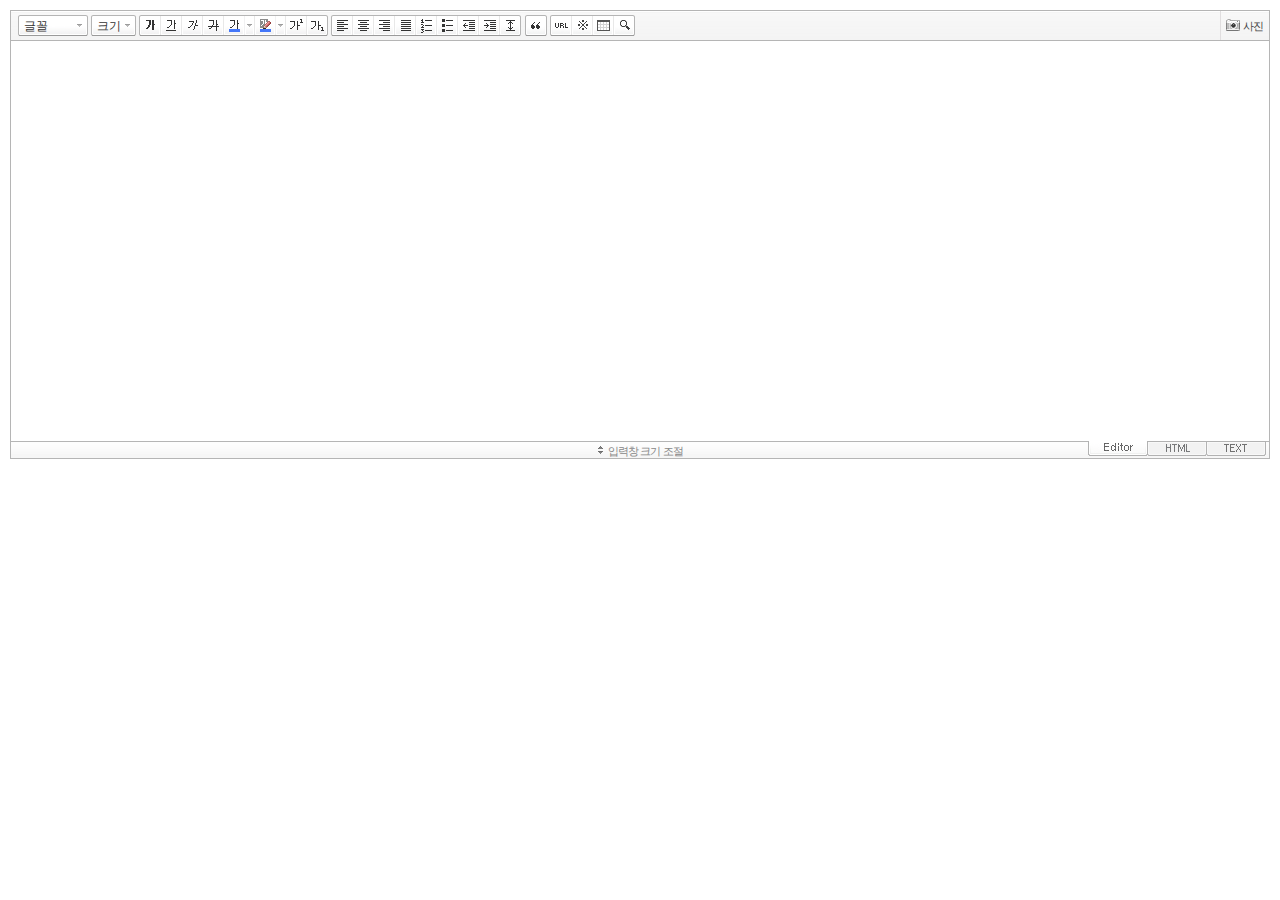
<file: src/main/webapp/resources/SmartEditor2Skin.html>
<!DOCTYPE HTML PUBLIC "-//W3C//DTD HTML 4.01 Transitional//EN" "http://www.w3.org/TR/html4/loose.dtd">
<html lang="ko">
<head>
<meta http-equiv="Content-Type" content="text/html; charset=utf-8">
<meta http-equiv="Content-Script-Type" content="text/javascript">
<meta http-equiv="Content-Style-Type" content="text/css">
<title>네이버 :: Smart Editor 2 &#8482;</title>
<link href="css/smart_editor2.css" rel="stylesheet" type="text/css">
<style type="text/css">
	body { margin: 10px; }
</style>
<script type="text/javascript" src="./js/lib/jindo2.all.js" charset="utf-8"></script>
<script type="text/javascript" src="./js/lib/jindo_component.js" charset="utf-8"></script>
<script type="text/javascript" src="./js/SE2M_Configuration.js" charset="utf-8"></script>	<!-- 설정 파일 -->
<script type="text/javascript" src="./js/SE2BasicCreator.js" charset="utf-8"></script>
<script type="text/javascript" src="./js/smarteditor2.min.js" charset="utf-8"></script>

<!-- 사진첨부샘플  --> 
<script type="text/javascript" src="./sample/js/plugin/hp_SE2M_AttachQuickPhoto.js" charset="utf-8"></script>
</head>
<body>



<!-- SE2 Markup Start -->	
<div id="smart_editor2">
	<div id="smart_editor2_content"><a href="#se2_iframe" class="blind">글쓰기영역으로 바로가기</a>
		<div class="se2_tool" id="se2_tool">
			
			<div class="se2_text_tool husky_seditor_text_tool">
			<ul class="se2_font_type">
				<li class="husky_seditor_ui_fontName"><button type="button" class="se2_font_family" title="글꼴"><span class="husky_se2m_current_fontName">글꼴</span></button>
					<!-- 글꼴 레이어 -->
					<div class="se2_layer husky_se_fontName_layer">
						<div class="se2_in_layer">
							<ul class="se2_l_font_fam">
							<li style="display:none"><button type="button"><span>@DisplayName@<span>(</span><em style="font-family:FontFamily;">@SampleText@</em><span>)</span></span></button></li>
							<li class="se2_division husky_seditor_font_separator"></li>
							<li><button type="button"><span>나눔고딕<span>(</span><em style="font-family:'나눔고딕',NanumGothic;">가나다라</em><span>)</span></span></button></li>
							<li><button type="button"><span>나눔명조<span>(</span><em style="font-family:'나눔명조',NanumMyeongjo;">가나다라</em><span>)</span></span></button></li>
							<li><button type="button"><span>나눔고딕코딩<span>(</span><em style="font-family:'나눔고딕코딩',NanumGothicCoding;">가나다라</em><span>)</span></span></button></li>
							<li><button type="button"><span>나눔바른고딕<span>(</span><em style="font-family:'나눔바른고딕',NanumBarunGothic;">가나다라</em><span>)</span></span></button></li>
							<li><button type="button"><span>나눔바른펜<span>(</span><em style="font-family:'나눔바른펜',NanumBarunPen;">가나다라</em><span>)</span></span></button></li>
							</ul>
						</div>
					</div>
					<!-- //글꼴 레이어 -->
				</li>

				<li class="husky_seditor_ui_fontSize"><button type="button" class="se2_font_size" title="글자크기"><span class="husky_se2m_current_fontSize">크기</span></button>
					<!-- 폰트 사이즈 레이어 -->
					<div class="se2_layer husky_se_fontSize_layer">
						<div class="se2_in_layer">
							<ul class="se2_l_font_size">
							<li><button type="button"><span style="margin-top:4px; margin-bottom:3px; margin-left:5px; font-size:7pt;">가나다라마바사<span style=" font-size:7pt;">(7pt)</span></span></button></li>
							<li><button type="button"><span style="margin-bottom:2px; font-size:8pt;">가나다라마바사<span style="font-size:8pt;">(8pt)</span></span></button></li>
							<li><button type="button"><span style="margin-bottom:1px; font-size:9pt;">가나다라마바사<span style="font-size:9pt;">(9pt)</span></span></button></li>
							<li><button type="button"><span style="margin-bottom:1px; font-size:10pt;">가나다라마바사<span style="font-size:10pt;">(10pt)</span></span></button></li>
							<li><button type="button"><span style="margin-bottom:2px; font-size:11pt;">가나다라마바사<span style="font-size:11pt;">(11pt)</span></span></button></li>
							<li><button type="button"><span style="margin-bottom:1px; font-size:12pt;">가나다라마바사<span style="font-size:12pt;">(12pt)</span></span></button></li>
							<li><button type="button"><span style="margin-bottom:2px; font-size:14pt;">가나다라마바사<span style="margin-left:6px;font-size:14pt;">(14pt)</span></span></button></li>
							<li><button type="button"><span style="margin-bottom:1px; font-size:18pt;">가나다라마바사<span style="margin-left:8px;font-size:18pt;">(18pt)</span></span></button></li>
							<li><button type="button"><span style="margin-left:3px; font-size:24pt;">가나다라마<span style="margin-left:11px;font-size:24pt;">(24pt)</span></span></button></li>
							<li><button type="button"><span style="margin-top:-1px; margin-left:3px; font-size:36pt;">가나다<span style="font-size:36pt;">(36pt)</span></span></button></li>
							</ul>
						</div>
					</div>
					<!-- //폰트 사이즈 레이어 -->
				</li>
</ul><ul>
				<li class="husky_seditor_ui_bold first_child"><button type="button" title="굵게[Ctrl+B]" class="se2_bold"><span class="_buttonRound tool_bg">굵게[Ctrl+B]</span></button></li>

				<li class="husky_seditor_ui_underline"><button type="button" title="밑줄[Ctrl+U]" class="se2_underline"><span class="_buttonRound">밑줄[Ctrl+U]</span></button></li>

				<li class="husky_seditor_ui_italic"><button type="button" title="기울임꼴[Ctrl+I]" class="se2_italic"><span class="_buttonRound">기울임꼴[Ctrl+I]</span></button></li>

				<li class="husky_seditor_ui_lineThrough"><button type="button" title="취소선[Ctrl+D]" class="se2_tdel"><span class="_buttonRound">취소선[Ctrl+D]</span></button></li>

				<li class="se2_pair husky_seditor_ui_fontColor"><span class="selected_color husky_se2m_fontColor_lastUsed" style="background-color:#4477f9"></span><span class="husky_seditor_ui_fontColorA"><button type="button" title="글자색" class="se2_fcolor"><span>글자색</span></button></span><span class="husky_seditor_ui_fontColorB"><button type="button" title="더보기" class="se2_fcolor_more"><span class="_buttonRound">더보기</span></button></span>				
					<!-- 글자색 -->
					<div class="se2_layer husky_se2m_fontcolor_layer" style="display:none">
						<div class="se2_in_layer husky_se2m_fontcolor_paletteHolder">
							<div class="se2_palette husky_se2m_color_palette">
								<ul class="se2_pick_color">
								<li><button type="button" title="#ff0000" style="background:#ff0000"><span><span>#ff0000</span></span></button></li>
								<li><button type="button" title="#ff6c00" style="background:#ff6c00"><span><span>#ff6c00</span></span></button></li>
								<li><button type="button" title="#ffaa00" style="background:#ffaa00"><span><span>#ffaa00</span></span></button></li>
								<li><button type="button" title="#ffef00" style="background:#ffef00"><span><span>#ffef00</span></span></button></li>
								<li><button type="button" title="#a6cf00" style="background:#a6cf00"><span><span>#a6cf00</span></span></button></li>
								<li><button type="button" title="#009e25" style="background:#009e25"><span><span>#009e25</span></span></button></li>
								<li><button type="button" title="#00b0a2" style="background:#00b0a2"><span><span>#00b0a2</span></span></button></li>
								<li><button type="button" title="#0075c8" style="background:#0075c8"><span><span>#0075c8</span></span></button></li>
								<li><button type="button" title="#3a32c3" style="background:#3a32c3"><span><span>#3a32c3</span></span></button></li>
								<li><button type="button" title="#7820b9" style="background:#7820b9"><span><span>#7820b9</span></span></button></li>
								<li><button type="button" title="#ef007c" style="background:#ef007c"><span><span>#ef007c</span></span></button></li>
								<li><button type="button" title="#000000" style="background:#000000"><span><span>#000000</span></span></button></li>
								<li><button type="button" title="#252525" style="background:#252525"><span><span>#252525</span></span></button></li>
								<li><button type="button" title="#464646" style="background:#464646"><span><span>#464646</span></span></button></li>
								<li><button type="button" title="#636363" style="background:#636363"><span><span>#636363</span></span></button></li>
								<li><button type="button" title="#7d7d7d" style="background:#7d7d7d"><span><span>#7d7d7d</span></span></button></li>
								<li><button type="button" title="#9a9a9a" style="background:#9a9a9a"><span><span>#9a9a9a</span></span></button></li>
								<li><button type="button" title="#ffe8e8" style="background:#ffe8e8"><span><span>#9a9a9a</span></span></button></li>
								<li><button type="button" title="#f7e2d2" style="background:#f7e2d2"><span><span>#f7e2d2</span></span></button></li>
								<li><button type="button" title="#f5eddc" style="background:#f5eddc"><span><span>#f5eddc</span></span></button></li>
								<li><button type="button" title="#f5f4e0" style="background:#f5f4e0"><span><span>#f5f4e0</span></span></button></li>
								<li><button type="button" title="#edf2c2" style="background:#edf2c2"><span><span>#edf2c2</span></span></button></li>
								<li><button type="button" title="#def7e5" style="background:#def7e5"><span><span>#def7e5</span></span></button></li>
								<li><button type="button" title="#d9eeec" style="background:#d9eeec"><span><span>#d9eeec</span></span></button></li>
								<li><button type="button" title="#c9e0f0" style="background:#c9e0f0"><span><span>#c9e0f0</span></span></button></li>
								<li><button type="button" title="#d6d4eb" style="background:#d6d4eb"><span><span>#d6d4eb</span></span></button></li>
								<li><button type="button" title="#e7dbed" style="background:#e7dbed"><span><span>#e7dbed</span></span></button></li>
								<li><button type="button" title="#f1e2ea" style="background:#f1e2ea"><span><span>#f1e2ea</span></span></button></li>
								<li><button type="button" title="#acacac" style="background:#acacac"><span><span>#acacac</span></span></button></li>
								<li><button type="button" title="#c2c2c2" style="background:#c2c2c2"><span><span>#c2c2c2</span></span></button></li>
								<li><button type="button" title="#cccccc" style="background:#cccccc"><span><span>#cccccc</span></span></button></li>
								<li><button type="button" title="#e1e1e1" style="background:#e1e1e1"><span><span>#e1e1e1</span></span></button></li>
								<li><button type="button" title="#ebebeb" style="background:#ebebeb"><span><span>#ebebeb</span></span></button></li>
								<li><button type="button" title="#ffffff" style="background:#ffffff"><span><span>#ffffff</span></span></button></li>
								</ul>
								<ul class="se2_pick_color" style="width:156px;">
								<li><button type="button" title="#e97d81" style="background:#e97d81"><span><span>#e97d81</span></span></button></li>
								<li><button type="button" title="#e19b73" style="background:#e19b73"><span><span>#e19b73</span></span></button></li>
								<li><button type="button" title="#d1b274" style="background:#d1b274"><span><span>#d1b274</span></span></button></li>
								<li><button type="button" title="#cfcca2" style="background:#cfcca2"><span><span>#cfcca2</span></span></button></li>
								<li><button type="button" title="#cfcca2" style="background:#cfcca2"><span><span>#cfcca2</span></span></button></li>
								<li><button type="button" title="#61b977" style="background:#61b977"><span><span>#61b977</span></span></button></li>
								<li><button type="button" title="#53aea8" style="background:#53aea8"><span><span>#53aea8</span></span></button></li>
								<li><button type="button" title="#518fbb" style="background:#518fbb"><span><span>#518fbb</span></span></button></li>
								<li><button type="button" title="#6a65bb" style="background:#6a65bb"><span><span>#6a65bb</span></span></button></li>
								<li><button type="button" title="#9a54ce" style="background:#9a54ce"><span><span>#9a54ce</span></span></button></li>
								<li><button type="button" title="#e573ae" style="background:#e573ae"><span><span>#e573ae</span></span></button></li>
								<li><button type="button" title="#5a504b" style="background:#5a504b"><span><span>#5a504b</span></span></button></li>
								<li><button type="button" title="#767b86" style="background:#767b86"><span><span>#767b86</span></span></button></li>
								<li><button type="button" title="#951015" style="background:#951015"><span><span>#951015</span></span></button></li>
								<li><button type="button" title="#6e391a" style="background:#6e391a"><span><span>#6e391a</span></span></button></li>
								<li><button type="button" title="#785c25" style="background:#785c25"><span><span>#785c25</span></span></button></li>
								<li><button type="button" title="#5f5b25" style="background:#5f5b25"><span><span>#5f5b25</span></span></button></li>
								<li><button type="button" title="#4c511f" style="background:#4c511f"><span><span>#4c511f</span></span></button></li>
								<li><button type="button" title="#1c4827" style="background:#1c4827"><span><span>#1c4827</span></span></button></li>
								<li><button type="button" title="#0d514c" style="background:#0d514c"><span><span>#0d514c</span></span></button></li>
								<li><button type="button" title="#1b496a" style="background:#1b496a"><span><span>#1b496a</span></span></button></li>
								<li><button type="button" title="#2b285f" style="background:#2b285f"><span><span>#2b285f</span></span></button></li>
								<li><button type="button" title="#45245b" style="background:#45245b"><span><span>#45245b</span></span></button></li>
								<li><button type="button" title="#721947" style="background:#721947"><span><span>#721947</span></span></button></li>
								<li><button type="button" title="#352e2c" style="background:#352e2c"><span><span>#352e2c</span></span></button></li>
								<li><button type="button" title="#3c3f45" style="background:#3c3f45"><span><span>#3c3f45</span></span></button></li>
								</ul>
								<button type="button" title="더보기" class="se2_view_more husky_se2m_color_palette_more_btn"><span>더보기</span></button>
								<div class="husky_se2m_color_palette_recent" style="display:none">
									<h4>최근 사용한 색</h4>
									<ul class="se2_pick_color">
									<li></li>
									<!-- 최근 사용한 색 템플릿 -->
									<!-- <li><button type="button" title="#e97d81" style="background:#e97d81"><span><span>#e97d81</span></span></button></li> -->
									<!-- //최근 사용한 색 템플릿 -->
									</ul>
								</div>								
								<div class="se2_palette2 husky_se2m_color_palette_colorpicker">
									<!--form action="http://test.emoticon.naver.com/colortable/TextAdd.nhn" method="post"-->
										<div class="se2_color_set">
											<span class="se2_selected_color"><span class="husky_se2m_cp_preview" style="background:#e97d81"></span></span><input type="text" name="" class="input_ty1 husky_se2m_cp_colorcode" value="#e97d81"><button type="button" class="se2_btn_insert husky_se2m_color_palette_ok_btn" title="입력"><span>입력</span></button></div>
										<!--input type="hidden" name="callback" value="http://test.emoticon.naver.com/colortable/result.jsp" />
										<input type="hidden" name="callback_func" value="1" />
										<input type="hidden" name="text_key" value="" />
										<input type="hidden" name="text_data" value="" />
									</form-->
									<div class="se2_gradation1 husky_se2m_cp_colpanel"></div>
									<div class="se2_gradation2 husky_se2m_cp_huepanel"></div>
								</div>
							</div>
                        </div>
					</div>
                    <!-- //글자색 -->
				</li>

				<li class="se2_pair husky_seditor_ui_BGColor"><span class="selected_color husky_se2m_BGColor_lastUsed" style="background-color:#4477f9"></span><span class="husky_seditor_ui_BGColorA"><button type="button" title="배경색" class="se2_bgcolor"><span>배경색</span></button></span><span class="husky_seditor_ui_BGColorB"><button type="button" title="더보기" class="se2_bgcolor_more"><span class="_buttonRound">더보기</span></button></span>
					<!-- 배경색 -->
					<div class="se2_layer se2_layer husky_se2m_BGColor_layer" style="display:none">
						<div class="se2_in_layer">
							<div class="se2_palette_bgcolor">
								<ul class="se2_background husky_se2m_bgcolor_list">
								<li><button type="button" title="배경색#ff0000 글자색#ffffff" style="background:#ff0000; color:#ffffff"><span><span>가나다</span></span></button></li>								
								<li><button type="button" title="배경색#6d30cf 글자색#ffffff" style="background:#6d30cf; color:#ffffff"><span><span>가나다</span></span></button></li>
								<li><button type="button" title="배경색#000000 글자색#ffffff" style="background:#000000; color:#ffffff"><span><span>가나다</span></span></button></li>
								<li><button type="button" title="배경색#ff6600 글자색#ffffff" style="background:#ff6600; color:#ffffff"><span><span>가나다</span></span></button></li>
								<li><button type="button" title="배경색#3333cc 글자색#ffffff" style="background:#3333cc; color:#ffffff"><span><span>가나다</span></span></button></li>
								<li><button type="button" title="배경색#333333 글자색#ffff00" style="background:#333333; color:#ffff00"><span><span>가나다</span></span></button></li>
								<li><button type="button" title="배경색#ffa700 글자색#ffffff" style="background:#ffa700; color:#ffffff"><span><span>가나다</span></span></button></li>
								<li><button type="button" title="배경색#009999 글자색#ffffff" style="background:#009999; color:#ffffff"><span><span>가나다</span></span></button></li>
								<li><button type="button" title="배경색#8e8e8e 글자색#ffffff" style="background:#8e8e8e; color:#ffffff"><span><span>가나다</span></span></button></li>								
								<li><button type="button" title="배경색#cc9900 글자색#ffffff" style="background:#cc9900; color:#ffffff"><span><span>가나다</span></span></button></li>
								<li><button type="button" title="배경색#77b02b 글자색#ffffff" style="background:#77b02b; color:#ffffff"><span><span>가나다</span></span></button></li>
								<li><button type="button" title="배경색#ffffff 글자색#000000" style="background:#ffffff; color:#000000"><span><span>가나다</span></span></button></li>
								</ul>
							</div>
							<div class="husky_se2m_BGColor_paletteHolder"></div>
                        </div>
					</div>
                    <!-- //배경색 -->
				</li>

				<li class="husky_seditor_ui_superscript"><button type="button" title="윗첨자" class="se2_sup"><span class="_buttonRound">윗첨자</span></button></li>

				<li class="husky_seditor_ui_subscript last_child"><button type="button" title="아래첨자" class="se2_sub"><span class="_buttonRound tool_bg">아래첨자</span></button></li>
</ul><ul>
				<li class="husky_seditor_ui_justifyleft first_child"><button type="button" title="왼쪽정렬" class="se2_left"><span class="_buttonRound tool_bg">왼쪽정렬</span></button></li>

				<li class="husky_seditor_ui_justifycenter"><button type="button" title="가운데정렬" class="se2_center"><span class="_buttonRound">가운데정렬</span></button></li>

				<li class="husky_seditor_ui_justifyright"><button type="button" title="오른쪽정렬" class="se2_right"><span class="_buttonRound">오른쪽정렬</span></button></li>

				<li class="husky_seditor_ui_justifyfull"><button type="button" title="양쪽정렬" class="se2_justify"><span class="_buttonRound">양쪽정렬</span></button></li>

				<li class="husky_seditor_ui_orderedlist"><button type="button" title="번호매기기" class="se2_ol"><span class="_buttonRound">번호매기기</span></button></li>

				<li class="husky_seditor_ui_unorderedlist"><button type="button" title="글머리기호" class="se2_ul"><span class="_buttonRound">글머리기호</span></button></li>

				<li class="husky_seditor_ui_outdent"><button type="button" title="내어쓰기[Shift+Tab]" class="se2_outdent"><span class="_buttonRound">내어쓰기[Shift+Tab]</span></button></li>

				<li class="husky_seditor_ui_indent"><button type="button" title="들여쓰기[Tab]" class="se2_indent"><span class="_buttonRound">들여쓰기[Tab]</span></button></li>			

				<li class="husky_seditor_ui_lineHeight last_child"><button type="button" title="줄간격" class="se2_lineheight" ><span class="_buttonRound tool_bg">줄간격</span></button>
					<!-- 줄간격 레이어 -->
					<div class="se2_layer husky_se2m_lineHeight_layer">
						<div class="se2_in_layer">
							<ul class="se2_l_line_height">
							<li><button type="button"><span>50%</span></button></li>
							<li><button type="button"><span>80%</span></button></li>
							<li><button type="button"><span>100%</span></button></li>
							<li><button type="button"><span>120%</span></button></li>
							<li><button type="button"><span>150%</span></button></li>
							<li><button type="button"><span>180%</span></button></li>
							<li><button type="button"><span>200%</span></button></li>
							</ul>
							<div class="se2_l_line_height_user husky_se2m_lineHeight_direct_input">
								<h3>직접 입력</h3>
								<span class="bx_input">
								<input type="text" class="input_ty1" maxlength="3" style="width:75px">
								<button type="button" title="1% 더하기" class="btn_up"><span>1% 더하기</span></button>
								<button type="button" title="1% 빼기" class="btn_down"><span>1% 빼기</span></button>
								</span>		
								<div class="btn_area">
									<button type="button" class="se2_btn_apply3"><span>적용</span></button><button type="button" class="se2_btn_cancel3"><span>취소</span></button>
								</div>
							</div>
						</div>
					</div>
					<!-- //줄간격 레이어 -->
				</li>
</ul><ul>
				<li class="husky_seditor_ui_quote single_child"><button type="button" title="인용구" class="se2_blockquote"><span class="_buttonRound tool_bg">인용구</span></button>
					<!-- 인용구 -->
					<div class="se2_layer husky_seditor_blockquote_layer" style="margin-left:-407px; display:none;">
						<div class="se2_in_layer">
							<div class="se2_quote">
								<ul>
								<li class="q1"><button type="button" class="se2_quote1"><span><span>인용구 스타일1</span></span></button></li>
								<li class="q2"><button type="button" class="se2_quote2"><span><span>인용구 스타일2</span></span></button></li>
								<li class="q3"><button type="button" class="se2_quote3"><span><span>인용구 스타일3</span></span></button></li>
								<li class="q4"><button type="button" class="se2_quote4"><span><span>인용구 스타일4</span></span></button></li>
								<li class="q5"><button type="button" class="se2_quote5"><span><span>인용구 스타일5</span></span></button></li>
								<li class="q6"><button type="button" class="se2_quote6"><span><span>인용구 스타일6</span></span></button></li>
								<li class="q7"><button type="button" class="se2_quote7"><span><span>인용구 스타일7</span></span></button></li>
								<li class="q8"><button type="button" class="se2_quote8"><span><span>인용구 스타일8</span></span></button></li>
								<li class="q9"><button type="button" class="se2_quote9"><span><span>인용구 스타일9</span></span></button></li>
								<li class="q10"><button type="button" class="se2_quote10"><span><span>인용구 스타일10</span></span></button></li>
								</ul>
								<button type="button" class="se2_cancel2"><span>적용취소</span></button>
							</div>
						</div>
					</div>
					<!-- //인용구 -->
				</li>
</ul><ul>
				<li class="husky_seditor_ui_hyperlink first_child"><button type="button" title="링크" class="se2_url"><span class="_buttonRound tool_bg">링크</span></button>
					<!-- 링크 -->
					<div class="se2_layer" style="margin-left:-285px">
						<div class="se2_in_layer">
							<div class="se2_url2">
								<input type="text" class="input_ty1" value="http://">
								<button type="button" class="se2_apply"><span>적용</span></button><button type="button" class="se2_cancel"><span>취소</span></button>
							</div>
						</div>
					</div>
					<!-- //링크 -->
				</li>

				<li class="husky_seditor_ui_sCharacter"><button type="button" title="특수기호" class="se2_character"><span class="_buttonRound">특수기호</span></button>
					<!-- 특수기호 -->
					<div class="se2_layer husky_seditor_sCharacter_layer" style="margin-left:-448px;">
						<div class="se2_in_layer">
							<div class="se2_bx_character">
								<ul class="se2_char_tab">
								<li class="active"><button type="button" title="일반기호" class="se2_char1"><span>일반기호</span></button>
									<div class="se2_s_character">
										<ul class="husky_se2m_sCharacter_list">
											<li></li>
											<!-- 일반기호 목록 -->
											<!-- <li class="hover"><button type="button"><span>｛</span></button></li><li class="active"><button type="button"><span>｝</span></button></li><li><button type="button"><span>〔</span></button></li><li><button type="button"><span>〕</span></button></li><li><button type="button"><span>〈</span></button></li><li><button type="button"><span>〉</span></button></li><li><button type="button"><span>《</span></button></li><li><button type="button"><span>》</span></button></li><li><button type="button"><span>「</span></button></li><li><button type="button"><span>」</span></button></li><li><button type="button"><span>『</span></button></li><li><button type="button"><span>』</span></button></li><li><button type="button"><span>【</span></button></li><li><button type="button"><span>】</span></button></li><li><button type="button"><span>‘</span></button></li><li><button type="button"><span>’</span></button></li><li><button type="button"><span>“</span></button></li><li><button type="button"><span>”</span></button></li><li><button type="button"><span>、</span></button></li><li><button type="button"><span>。</span></button></li><li><button type="button"><span>·</span></button></li><li><button type="button"><span>‥</span></button></li><li><button type="button"><span>…</span></button></li><li><button type="button"><span>§</span></button></li><li><button type="button"><span>※</span></button></li><li><button type="button"><span>☆</span></button></li><li><button type="button"><span>★</span></button></li><li><button type="button"><span>○</span></button></li><li><button type="button"><span>●</span></button></li><li><button type="button"><span>◎</span></button></li><li><button type="button"><span>◇</span></button></li><li><button type="button"><span>◆</span></button></li><li><button type="button"><span>□</span></button></li><li><button type="button"><span>■</span></button></li><li><button type="button"><span>△</span></button></li><li><button type="button"><span>▲</span></button></li><li><button type="button"><span>▽</span></button></li><li><button type="button"><span>▼</span></button></li><li><button type="button"><span>◁</span></button></li><li><button type="button"><span>◀</span></button></li><li><button type="button"><span>▷</span></button></li><li><button type="button"><span>▶</span></button></li><li><button type="button"><span>♤</span></button></li><li><button type="button"><span>♠</span></button></li><li><button type="button"><span>♡</span></button></li><li><button type="button"><span>♥</span></button></li><li><button type="button"><span>♧</span></button></li><li><button type="button"><span>♣</span></button></li><li><button type="button"><span>⊙</span></button></li><li><button type="button"><span>◈</span></button></li><li><button type="button"><span>▣</span></button></li><li><button type="button"><span>◐</span></button></li><li><button type="button"><span>◑</span></button></li><li><button type="button"><span>▒</span></button></li><li><button type="button"><span>▤</span></button></li><li><button type="button"><span>▥</span></button></li><li><button type="button"><span>▨</span></button></li><li><button type="button"><span>▧</span></button></li><li><button type="button"><span>▦</span></button></li><li><button type="button"><span>▩</span></button></li><li><button type="button"><span>±</span></button></li><li><button type="button"><span>×</span></button></li><li><button type="button"><span>÷</span></button></li><li><button type="button"><span>≠</span></button></li><li><button type="button"><span>≤</span></button></li><li><button type="button"><span>≥</span></button></li><li><button type="button"><span>∞</span></button></li><li><button type="button"><span>∴</span></button></li><li><button type="button"><span>°</span></button></li><li><button type="button"><span>′</span></button></li><li><button type="button"><span>″</span></button></li><li><button type="button"><span>∠</span></button></li><li><button type="button"><span>⊥</span></button></li><li><button type="button"><span>⌒</span></button></li><li><button type="button"><span>∂</span></button></li><li><button type="button"><span>≡</span></button></li><li><button type="button"><span>≒</span></button></li><li><button type="button"><span>≪</span></button></li><li><button type="button"><span>≫</span></button></li><li><button type="button"><span>√</span></button></li><li><button type="button"><span>∽</span></button></li><li><button type="button"><span>∝</span></button></li><li><button type="button"><span>∵</span></button></li><li><button type="button"><span>∫</span></button></li><li><button type="button"><span>∬</span></button></li><li><button type="button"><span>∈</span></button></li><li><button type="button"><span>∋</span></button></li><li><button type="button"><span>⊆</span></button></li><li><button type="button"><span>⊇</span></button></li><li><button type="button"><span>⊂</span></button></li><li><button type="button"><span>⊃</span></button></li><li><button type="button"><span>∪</span></button></li><li><button type="button"><span>∩</span></button></li><li><button type="button"><span>∧</span></button></li><li><button type="button"><span>∨</span></button></li><li><button type="button"><span>￢</span></button></li><li><button type="button"><span>⇒</span></button></li><li><button type="button"><span>⇔</span></button></li><li><button type="button"><span>∀</span></button></li><li><button type="button"><span>∃</span></button></li><li><button type="button"><span>´</span></button></li><li><button type="button"><span>～</span></button></li><li><button type="button"><span>ˇ</span></button></li><li><button type="button"><span>˘</span></button></li><li><button type="button"><span>˝</span></button></li><li><button type="button"><span>˚</span></button></li><li><button type="button"><span>˙</span></button></li><li><button type="button"><span>¸</span></button></li><li><button type="button"><span>˛</span></button></li><li><button type="button"><span>¡</span></button></li><li><button type="button"><span>¿</span></button></li><li><button type="button"><span>ː</span></button></li><li><button type="button"><span>∮</span></button></li><li><button type="button"><span>∑</span></button></li><li><button type="button"><span>∏</span></button></li><li><button type="button"><span>♭</span></button></li><li><button type="button"><span>♩</span></button></li><li><button type="button"><span>♪</span></button></li><li><button type="button"><span>♬</span></button></li><li><button type="button"><span>㉿</span></button></li><li><button type="button"><span>→</span></button></li><li><button type="button"><span>←</span></button></li><li><button type="button"><span>↑</span></button></li><li><button type="button"><span>↓</span></button></li><li><button type="button"><span>↔</span></button></li><li><button type="button"><span>↕</span></button></li><li><button type="button"><span>↗</span></button></li><li><button type="button"><span>↙</span></button></li><li><button type="button"><span>↖</span></button></li><li><button type="button"><span>↘</span></button></li><li><button type="button"><span>㈜</span></button></li><li><button type="button"><span>№</span></button></li><li><button type="button"><span>㏇</span></button></li><li><button type="button"><span>™</span></button></li><li><button type="button"><span>㏂</span></button></li><li><button type="button"><span>㏘</span></button></li><li><button type="button"><span>℡</span></button></li><li><button type="button"><span>♨</span></button></li><li><button type="button"><span>☏</span></button></li><li><button type="button"><span>☎</span></button></li><li><button type="button"><span>☜</span></button></li><li><button type="button"><span>☞</span></button></li><li><button type="button"><span>¶</span></button></li><li><button type="button"><span>†</span></button></li><li><button type="button"><span>‡</span></button></li><li><button type="button"><span>®</span></button></li><li><button type="button"><span>ª</span></button></li><li><button type="button"><span>º</span></button></li><li><button type="button"><span>♂</span></button></li><li><button type="button"><span>♀</span></button></li> -->
										</ul>
									</div>
								</li>
								<li><button type="button" title="숫자와 단위" class="se2_char2"><span>숫자와 단위</span></button>
									<div class="se2_s_character">
										<ul class="husky_se2m_sCharacter_list">
											<li></li>
											<!-- 숫자와 단위 목록 -->
											<!-- <li class="hover"><button type="button"><span>½</span></button></li><li><button type="button"><span>⅓</span></button></li><li><button type="button"><span>⅔</span></button></li><li><button type="button"><span>¼</span></button></li><li><button type="button"><span>¾</span></button></li><li><button type="button"><span>⅛</span></button></li><li><button type="button"><span>⅜</span></button></li><li><button type="button"><span>⅝</span></button></li><li><button type="button"><span>⅞</span></button></li><li><button type="button"><span>¹</span></button></li><li><button type="button"><span>²</span></button></li><li><button type="button"><span>³</span></button></li><li><button type="button"><span>⁴</span></button></li><li><button type="button"><span>ⁿ</span></button></li><li><button type="button"><span>₁</span></button></li><li><button type="button"><span>₂</span></button></li><li><button type="button"><span>₃</span></button></li><li><button type="button"><span>₄</span></button></li><li><button type="button"><span>Ⅰ</span></button></li><li><button type="button"><span>Ⅱ</span></button></li><li><button type="button"><span>Ⅲ</span></button></li><li><button type="button"><span>Ⅳ</span></button></li><li><button type="button"><span>Ⅴ</span></button></li><li><button type="button"><span>Ⅵ</span></button></li><li><button type="button"><span>Ⅶ</span></button></li><li><button type="button"><span>Ⅷ</span></button></li><li><button type="button"><span>Ⅸ</span></button></li><li><button type="button"><span>Ⅹ</span></button></li><li><button type="button"><span>ⅰ</span></button></li><li><button type="button"><span>ⅱ</span></button></li><li><button type="button"><span>ⅲ</span></button></li><li><button type="button"><span>ⅳ</span></button></li><li><button type="button"><span>ⅴ</span></button></li><li><button type="button"><span>ⅵ</span></button></li><li><button type="button"><span>ⅶ</span></button></li><li><button type="button"><span>ⅷ</span></button></li><li><button type="button"><span>ⅸ</span></button></li><li><button type="button"><span>ⅹ</span></button></li><li><button type="button"><span>￦</span></button></li><li><button type="button"><span>$</span></button></li><li><button type="button"><span>￥</span></button></li><li><button type="button"><span>￡</span></button></li><li><button type="button"><span>€</span></button></li><li><button type="button"><span>℃</span></button></li><li><button type="button"><span>A</span></button></li><li><button type="button"><span>℉</span></button></li><li><button type="button"><span>￠</span></button></li><li><button type="button"><span>¤</span></button></li><li><button type="button"><span>‰</span></button></li><li><button type="button"><span>㎕</span></button></li><li><button type="button"><span>㎖</span></button></li><li><button type="button"><span>㎗</span></button></li><li><button type="button"><span>ℓ</span></button></li><li><button type="button"><span>㎘</span></button></li><li><button type="button"><span>㏄</span></button></li><li><button type="button"><span>㎣</span></button></li><li><button type="button"><span>㎤</span></button></li><li><button type="button"><span>㎥</span></button></li><li><button type="button"><span>㎦</span></button></li><li><button type="button"><span>㎙</span></button></li><li><button type="button"><span>㎚</span></button></li><li><button type="button"><span>㎛</span></button></li><li><button type="button"><span>㎜</span></button></li><li><button type="button"><span>㎝</span></button></li><li><button type="button"><span>㎞</span></button></li><li><button type="button"><span>㎟</span></button></li><li><button type="button"><span>㎠</span></button></li><li><button type="button"><span>㎡</span></button></li><li><button type="button"><span>㎢</span></button></li><li><button type="button"><span>㏊</span></button></li><li><button type="button"><span>㎍</span></button></li><li><button type="button"><span>㎎</span></button></li><li><button type="button"><span>㎏</span></button></li><li><button type="button"><span>㏏</span></button></li><li><button type="button"><span>㎈</span></button></li><li><button type="button"><span>㎉</span></button></li><li><button type="button"><span>㏈</span></button></li><li><button type="button"><span>㎧</span></button></li><li><button type="button"><span>㎨</span></button></li><li><button type="button"><span>㎰</span></button></li><li><button type="button"><span>㎱</span></button></li><li><button type="button"><span>㎲</span></button></li><li><button type="button"><span>㎳</span></button></li><li><button type="button"><span>㎴</span></button></li><li><button type="button"><span>㎵</span></button></li><li><button type="button"><span>㎶</span></button></li><li><button type="button"><span>㎷</span></button></li><li><button type="button"><span>㎸</span></button></li><li><button type="button"><span>㎹</span></button></li><li><button type="button"><span>㎀</span></button></li><li><button type="button"><span>㎁</span></button></li><li><button type="button"><span>㎂</span></button></li><li><button type="button"><span>㎃</span></button></li><li><button type="button"><span>㎄</span></button></li><li><button type="button"><span>㎺</span></button></li><li><button type="button"><span>㎻</span></button></li><li><button type="button"><span>㎼</span></button></li><li><button type="button"><span>㎽</span></button></li><li><button type="button"><span>㎾</span></button></li><li><button type="button"><span>㎿</span></button></li><li><button type="button"><span>㎐</span></button></li><li><button type="button"><span>㎑</span></button></li><li><button type="button"><span>㎒</span></button></li><li><button type="button"><span>㎓</span></button></li><li><button type="button"><span>㎔</span></button></li><li><button type="button"><span>Ω</span></button></li><li><button type="button"><span>㏀</span></button></li><li><button type="button"><span>㏁</span></button></li><li><button type="button"><span>㎊</span></button></li><li><button type="button"><span>㎋</span></button></li><li><button type="button"><span>㎌</span></button></li><li><button type="button"><span>㏖</span></button></li><li><button type="button"><span>㏅</span></button></li><li><button type="button"><span>㎭</span></button></li><li><button type="button"><span>㎮</span></button></li><li><button type="button"><span>㎯</span></button></li><li><button type="button"><span>㏛</span></button></li><li><button type="button"><span>㎩</span></button></li><li><button type="button"><span>㎪</span></button></li><li><button type="button"><span>㎫</span></button></li><li><button type="button"><span>㎬</span></button></li><li><button type="button"><span>㏝</span></button></li><li><button type="button"><span>㏐</span></button></li><li><button type="button"><span>㏓</span></button></li><li><button type="button"><span>㏃</span></button></li><li><button type="button"><span>㏉</span></button></li><li><button type="button"><span>㏜</span></button></li><li><button type="button"><span>㏆</span></button></li> -->
										</ul>
									</div>
								</li>
								<li><button type="button" title="원,괄호" class="se2_char3"><span>원,괄호</span></button>
									<div class="se2_s_character">
										<ul class="husky_se2m_sCharacter_list">
											<li></li>
											<!-- 원,괄호 목록 -->
											<!-- <li><button type="button"><span>㉠</span></button></li><li><button type="button"><span>㉡</span></button></li><li><button type="button"><span>㉢</span></button></li><li><button type="button"><span>㉣</span></button></li><li><button type="button"><span>㉤</span></button></li><li><button type="button"><span>㉥</span></button></li><li><button type="button"><span>㉦</span></button></li><li><button type="button"><span>㉧</span></button></li><li><button type="button"><span>㉨</span></button></li><li><button type="button"><span>㉩</span></button></li><li><button type="button"><span>㉪</span></button></li><li><button type="button"><span>㉫</span></button></li><li><button type="button"><span>㉬</span></button></li><li><button type="button"><span>㉭</span></button></li><li><button type="button"><span>㉮</span></button></li><li><button type="button"><span>㉯</span></button></li><li><button type="button"><span>㉰</span></button></li><li><button type="button"><span>㉱</span></button></li><li><button type="button"><span>㉲</span></button></li><li><button type="button"><span>㉳</span></button></li><li><button type="button"><span>㉴</span></button></li><li><button type="button"><span>㉵</span></button></li><li><button type="button"><span>㉶</span></button></li><li><button type="button"><span>㉷</span></button></li><li><button type="button"><span>㉸</span></button></li><li><button type="button"><span>㉹</span></button></li><li><button type="button"><span>㉺</span></button></li><li><button type="button"><span>㉻</span></button></li><li><button type="button"><span>ⓐ</span></button></li><li><button type="button"><span>ⓑ</span></button></li><li><button type="button"><span>ⓒ</span></button></li><li><button type="button"><span>ⓓ</span></button></li><li><button type="button"><span>ⓔ</span></button></li><li><button type="button"><span>ⓕ</span></button></li><li><button type="button"><span>ⓖ</span></button></li><li><button type="button"><span>ⓗ</span></button></li><li><button type="button"><span>ⓘ</span></button></li><li><button type="button"><span>ⓙ</span></button></li><li><button type="button"><span>ⓚ</span></button></li><li><button type="button"><span>ⓛ</span></button></li><li><button type="button"><span>ⓜ</span></button></li><li><button type="button"><span>ⓝ</span></button></li><li><button type="button"><span>ⓞ</span></button></li><li><button type="button"><span>ⓟ</span></button></li><li><button type="button"><span>ⓠ</span></button></li><li><button type="button"><span>ⓡ</span></button></li><li><button type="button"><span>ⓢ</span></button></li><li><button type="button"><span>ⓣ</span></button></li><li><button type="button"><span>ⓤ</span></button></li><li><button type="button"><span>ⓥ</span></button></li><li><button type="button"><span>ⓦ</span></button></li><li><button type="button"><span>ⓧ</span></button></li><li><button type="button"><span>ⓨ</span></button></li><li><button type="button"><span>ⓩ</span></button></li><li><button type="button"><span>①</span></button></li><li><button type="button"><span>②</span></button></li><li><button type="button"><span>③</span></button></li><li><button type="button"><span>④</span></button></li><li><button type="button"><span>⑤</span></button></li><li><button type="button"><span>⑥</span></button></li><li><button type="button"><span>⑦</span></button></li><li><button type="button"><span>⑧</span></button></li><li><button type="button"><span>⑨</span></button></li><li><button type="button"><span>⑩</span></button></li><li><button type="button"><span>⑪</span></button></li><li><button type="button"><span>⑫</span></button></li><li><button type="button"><span>⑬</span></button></li><li><button type="button"><span>⑭</span></button></li><li><button type="button"><span>⑮</span></button></li><li><button type="button"><span>㈀</span></button></li><li><button type="button"><span>㈁</span></button></li><li class="hover"><button type="button"><span>㈂</span></button></li><li><button type="button"><span>㈃</span></button></li><li><button type="button"><span>㈄</span></button></li><li><button type="button"><span>㈅</span></button></li><li><button type="button"><span>㈆</span></button></li><li><button type="button"><span>㈇</span></button></li><li><button type="button"><span>㈈</span></button></li><li><button type="button"><span>㈉</span></button></li><li><button type="button"><span>㈊</span></button></li><li><button type="button"><span>㈋</span></button></li><li><button type="button"><span>㈌</span></button></li><li><button type="button"><span>㈍</span></button></li><li><button type="button"><span>㈎</span></button></li><li><button type="button"><span>㈏</span></button></li><li><button type="button"><span>㈐</span></button></li><li><button type="button"><span>㈑</span></button></li><li><button type="button"><span>㈒</span></button></li><li><button type="button"><span>㈓</span></button></li><li><button type="button"><span>㈔</span></button></li><li><button type="button"><span>㈕</span></button></li><li><button type="button"><span>㈖</span></button></li><li><button type="button"><span>㈗</span></button></li><li><button type="button"><span>㈘</span></button></li><li><button type="button"><span>㈙</span></button></li><li><button type="button"><span>㈚</span></button></li><li><button type="button"><span>㈛</span></button></li><li><button type="button"><span>⒜</span></button></li><li><button type="button"><span>⒝</span></button></li><li><button type="button"><span>⒞</span></button></li><li><button type="button"><span>⒟</span></button></li><li><button type="button"><span>⒠</span></button></li><li><button type="button"><span>⒡</span></button></li><li><button type="button"><span>⒢</span></button></li><li><button type="button"><span>⒣</span></button></li><li><button type="button"><span>⒤</span></button></li><li><button type="button"><span>⒥</span></button></li><li><button type="button"><span>⒦</span></button></li><li><button type="button"><span>⒧</span></button></li><li><button type="button"><span>⒨</span></button></li><li><button type="button"><span>⒩</span></button></li><li><button type="button"><span>⒪</span></button></li><li><button type="button"><span>⒫</span></button></li><li><button type="button"><span>⒬</span></button></li><li><button type="button"><span>⒭</span></button></li><li><button type="button"><span>⒮</span></button></li><li><button type="button"><span>⒯</span></button></li><li><button type="button"><span>⒰</span></button></li><li><button type="button"><span>⒱</span></button></li><li><button type="button"><span>⒲</span></button></li><li><button type="button"><span>⒳</span></button></li><li><button type="button"><span>⒴</span></button></li><li><button type="button"><span>⒵</span></button></li><li><button type="button"><span>⑴</span></button></li><li><button type="button"><span>⑵</span></button></li><li><button type="button"><span>⑶</span></button></li><li><button type="button"><span>⑷</span></button></li><li><button type="button"><span>⑸</span></button></li><li><button type="button"><span>⑹</span></button></li><li><button type="button"><span>⑺</span></button></li><li><button type="button"><span>⑻</span></button></li><li><button type="button"><span>⑼</span></button></li><li><button type="button"><span>⑽</span></button></li><li><button type="button"><span>⑾</span></button></li><li><button type="button"><span>⑿</span></button></li><li><button type="button"><span>⒀</span></button></li><li><button type="button"><span>⒁</span></button></li><li><button type="button"><span>⒂</span></button></li> -->
										</ul>
									</div>
								</li>
								<li><button type="button" title="한글" class="se2_char4"><span>한글</span></button>
									<div class="se2_s_character">
										<ul class="husky_se2m_sCharacter_list">
											<li></li>
											<!-- 한글 목록 -->
											<!-- <li><button type="button"><span>ㄱ</span></button></li><li><button type="button"><span>ㄲ</span></button></li><li><button type="button"><span>ㄳ</span></button></li><li><button type="button"><span>ㄴ</span></button></li><li><button type="button"><span>ㄵ</span></button></li><li><button type="button"><span>ㄶ</span></button></li><li><button type="button"><span>ㄷ</span></button></li><li><button type="button"><span>ㄸ</span></button></li><li><button type="button"><span>ㄹ</span></button></li><li><button type="button"><span>ㄺ</span></button></li><li><button type="button"><span>ㄻ</span></button></li><li><button type="button"><span>ㄼ</span></button></li><li><button type="button"><span>ㄽ</span></button></li><li><button type="button"><span>ㄾ</span></button></li><li><button type="button"><span>ㄿ</span></button></li><li><button type="button"><span>ㅀ</span></button></li><li><button type="button"><span>ㅁ</span></button></li><li><button type="button"><span>ㅂ</span></button></li><li><button type="button"><span>ㅃ</span></button></li><li><button type="button"><span>ㅄ</span></button></li><li><button type="button"><span>ㅅ</span></button></li><li><button type="button"><span>ㅆ</span></button></li><li><button type="button"><span>ㅇ</span></button></li><li><button type="button"><span>ㅈ</span></button></li><li><button type="button"><span>ㅉ</span></button></li><li><button type="button"><span>ㅊ</span></button></li><li><button type="button"><span>ㅋ</span></button></li><li><button type="button"><span>ㅌ</span></button></li><li><button type="button"><span>ㅍ</span></button></li><li><button type="button"><span>ㅎ</span></button></li><li><button type="button"><span>ㅏ</span></button></li><li><button type="button"><span>ㅐ</span></button></li><li><button type="button"><span>ㅑ</span></button></li><li><button type="button"><span>ㅒ</span></button></li><li><button type="button"><span>ㅓ</span></button></li><li><button type="button"><span>ㅔ</span></button></li><li><button type="button"><span>ㅕ</span></button></li><li><button type="button"><span>ㅖ</span></button></li><li><button type="button"><span>ㅗ</span></button></li><li><button type="button"><span>ㅘ</span></button></li><li><button type="button"><span>ㅙ</span></button></li><li><button type="button"><span>ㅚ</span></button></li><li><button type="button"><span>ㅛ</span></button></li><li><button type="button"><span>ㅜ</span></button></li><li><button type="button"><span>ㅝ</span></button></li><li><button type="button"><span>ㅞ</span></button></li><li><button type="button"><span>ㅟ</span></button></li><li><button type="button"><span>ㅠ</span></button></li><li><button type="button"><span>ㅡ</span></button></li><li><button type="button"><span>ㅢ</span></button></li><li><button type="button"><span>ㅣ</span></button></li><li><button type="button"><span>ㅥ</span></button></li><li><button type="button"><span>ㅦ</span></button></li><li><button type="button"><span>ㅧ</span></button></li><li><button type="button"><span>ㅨ</span></button></li><li><button type="button"><span>ㅩ</span></button></li><li><button type="button"><span>ㅪ</span></button></li><li><button type="button"><span>ㅫ</span></button></li><li><button type="button"><span>ㅬ</span></button></li><li><button type="button"><span>ㅭ</span></button></li><li><button type="button"><span>ㅮ</span></button></li><li><button type="button"><span>ㅯ</span></button></li><li><button type="button"><span>ㅰ</span></button></li><li><button type="button"><span>ㅱ</span></button></li><li><button type="button"><span>ㅲ</span></button></li><li><button type="button"><span>ㅳ</span></button></li><li><button type="button"><span>ㅴ</span></button></li><li><button type="button"><span>ㅵ</span></button></li><li><button type="button"><span>ㅶ</span></button></li><li><button type="button"><span>ㅷ</span></button></li><li><button type="button"><span>ㅸ</span></button></li><li><button type="button"><span>ㅹ</span></button></li><li><button type="button"><span>ㅺ</span></button></li><li><button type="button"><span>ㅻ</span></button></li><li><button type="button"><span>ㅼ</span></button></li><li><button type="button"><span>ㅽ</span></button></li><li><button type="button"><span>ㅾ</span></button></li><li><button type="button"><span>ㅿ</span></button></li><li><button type="button"><span>ㆀ</span></button></li><li><button type="button"><span>ㆁ</span></button></li><li><button type="button"><span>ㆂ</span></button></li><li><button type="button"><span>ㆃ</span></button></li><li><button type="button"><span>ㆄ</span></button></li><li><button type="button"><span>ㆅ</span></button></li><li><button type="button"><span>ㆆ</span></button></li><li><button type="button"><span>ㆇ</span></button></li><li><button type="button"><span>ㆈ</span></button></li><li><button type="button"><span>ㆉ</span></button></li><li><button type="button"><span>ㆊ</span></button></li><li><button type="button"><span>ㆋ</span></button></li><li><button type="button"><span>ㆌ</span></button></li><li><button type="button"><span>ㆍ</span></button></li><li><button type="button"><span>ㆎ</span></button></li> -->
										</ul>
									</div>
								</li>
								<li><button type="button" title="그리스,라틴어" class="se2_char5"><span>그리스,라틴어</span></button>
									<div class="se2_s_character">
										<ul class="husky_se2m_sCharacter_list">
											<li></li>
											<!-- 그리스,라틴어 목록 -->
											<!-- <li><button type="button"><span>Α</span></button></li><li><button type="button"><span>Β</span></button></li><li><button type="button"><span>Γ</span></button></li><li><button type="button"><span>Δ</span></button></li><li><button type="button"><span>Ε</span></button></li><li><button type="button"><span>Ζ</span></button></li><li><button type="button"><span>Η</span></button></li><li><button type="button"><span>Θ</span></button></li><li><button type="button"><span>Ι</span></button></li><li><button type="button"><span>Κ</span></button></li><li><button type="button"><span>Λ</span></button></li><li><button type="button"><span>Μ</span></button></li><li><button type="button"><span>Ν</span></button></li><li><button type="button"><span>Ξ</span></button></li><li class="hover"><button type="button"><span>Ο</span></button></li><li><button type="button"><span>Π</span></button></li><li><button type="button"><span>Ρ</span></button></li><li><button type="button"><span>Σ</span></button></li><li><button type="button"><span>Τ</span></button></li><li><button type="button"><span>Υ</span></button></li><li><button type="button"><span>Φ</span></button></li><li><button type="button"><span>Χ</span></button></li><li><button type="button"><span>Ψ</span></button></li><li><button type="button"><span>Ω</span></button></li><li><button type="button"><span>α</span></button></li><li><button type="button"><span>β</span></button></li><li><button type="button"><span>γ</span></button></li><li><button type="button"><span>δ</span></button></li><li><button type="button"><span>ε</span></button></li><li><button type="button"><span>ζ</span></button></li><li><button type="button"><span>η</span></button></li><li><button type="button"><span>θ</span></button></li><li><button type="button"><span>ι</span></button></li><li><button type="button"><span>κ</span></button></li><li><button type="button"><span>λ</span></button></li><li><button type="button"><span>μ</span></button></li><li><button type="button"><span>ν</span></button></li><li><button type="button"><span>ξ</span></button></li><li><button type="button"><span>ο</span></button></li><li><button type="button"><span>π</span></button></li><li><button type="button"><span>ρ</span></button></li><li><button type="button"><span>σ</span></button></li><li><button type="button"><span>τ</span></button></li><li><button type="button"><span>υ</span></button></li><li><button type="button"><span>φ</span></button></li><li><button type="button"><span>χ</span></button></li><li><button type="button"><span>ψ</span></button></li><li><button type="button"><span>ω</span></button></li><li><button type="button"><span>Æ</span></button></li><li><button type="button"><span>Ð</span></button></li><li><button type="button"><span>Ħ</span></button></li><li><button type="button"><span>Ĳ</span></button></li><li><button type="button"><span>Ŀ</span></button></li><li><button type="button"><span>Ł</span></button></li><li><button type="button"><span>Ø</span></button></li><li><button type="button"><span>Œ</span></button></li><li><button type="button"><span>Þ</span></button></li><li><button type="button"><span>Ŧ</span></button></li><li><button type="button"><span>Ŋ</span></button></li><li><button type="button"><span>æ</span></button></li><li><button type="button"><span>đ</span></button></li><li><button type="button"><span>ð</span></button></li><li><button type="button"><span>ħ</span></button></li><li><button type="button"><span>I</span></button></li><li><button type="button"><span>ĳ</span></button></li><li><button type="button"><span>ĸ</span></button></li><li><button type="button"><span>ŀ</span></button></li><li><button type="button"><span>ł</span></button></li><li><button type="button"><span>ł</span></button></li><li><button type="button"><span>œ</span></button></li><li><button type="button"><span>ß</span></button></li><li><button type="button"><span>þ</span></button></li><li><button type="button"><span>ŧ</span></button></li><li><button type="button"><span>ŋ</span></button></li><li><button type="button"><span>ŉ</span></button></li><li><button type="button"><span>Б</span></button></li><li><button type="button"><span>Г</span></button></li><li><button type="button"><span>Д</span></button></li><li><button type="button"><span>Ё</span></button></li><li><button type="button"><span>Ж</span></button></li><li><button type="button"><span>З</span></button></li><li><button type="button"><span>И</span></button></li><li><button type="button"><span>Й</span></button></li><li><button type="button"><span>Л</span></button></li><li><button type="button"><span>П</span></button></li><li><button type="button"><span>Ц</span></button></li><li><button type="button"><span>Ч</span></button></li><li><button type="button"><span>Ш</span></button></li><li><button type="button"><span>Щ</span></button></li><li><button type="button"><span>Ъ</span></button></li><li><button type="button"><span>Ы</span></button></li><li><button type="button"><span>Ь</span></button></li><li><button type="button"><span>Э</span></button></li><li><button type="button"><span>Ю</span></button></li><li><button type="button"><span>Я</span></button></li><li><button type="button"><span>б</span></button></li><li><button type="button"><span>в</span></button></li><li><button type="button"><span>г</span></button></li><li><button type="button"><span>д</span></button></li><li><button type="button"><span>ё</span></button></li><li><button type="button"><span>ж</span></button></li><li><button type="button"><span>з</span></button></li><li><button type="button"><span>и</span></button></li><li><button type="button"><span>й</span></button></li><li><button type="button"><span>л</span></button></li><li><button type="button"><span>п</span></button></li><li><button type="button"><span>ф</span></button></li><li><button type="button"><span>ц</span></button></li><li><button type="button"><span>ч</span></button></li><li><button type="button"><span>ш</span></button></li><li><button type="button"><span>щ</span></button></li><li><button type="button"><span>ъ</span></button></li><li><button type="button"><span>ы</span></button></li><li><button type="button"><span>ь</span></button></li><li><button type="button"><span>э</span></button></li><li><button type="button"><span>ю</span></button></li><li><button type="button"><span>я</span></button></li> -->
										</ul>
									</div>
								</li>
								<li><button type="button" title="일본어" class="se2_char6"><span>일본어</span></button>
									<div class="se2_s_character">
										<ul class="husky_se2m_sCharacter_list">
											<li></li>
											<!-- 일본어 목록 -->
											<!-- <li><button type="button"><span>ぁ</span></button></li><li class="hover"><button type="button"><span>あ</span></button></li><li><button type="button"><span>ぃ</span></button></li><li><button type="button"><span>い</span></button></li><li><button type="button"><span>ぅ</span></button></li><li><button type="button"><span>う</span></button></li><li><button type="button"><span>ぇ</span></button></li><li><button type="button"><span>え</span></button></li><li><button type="button"><span>ぉ</span></button></li><li><button type="button"><span>お</span></button></li><li><button type="button"><span>か</span></button></li><li><button type="button"><span>が</span></button></li><li><button type="button"><span>き</span></button></li><li><button type="button"><span>ぎ</span></button></li><li><button type="button"><span>く</span></button></li><li><button type="button"><span>ぐ</span></button></li><li><button type="button"><span>け</span></button></li><li><button type="button"><span>げ</span></button></li><li><button type="button"><span>こ</span></button></li><li><button type="button"><span>ご</span></button></li><li><button type="button"><span>さ</span></button></li><li><button type="button"><span>ざ</span></button></li><li><button type="button"><span>し</span></button></li><li><button type="button"><span>じ</span></button></li><li><button type="button"><span>す</span></button></li><li><button type="button"><span>ず</span></button></li><li><button type="button"><span>せ</span></button></li><li><button type="button"><span>ぜ</span></button></li><li><button type="button"><span>そ</span></button></li><li><button type="button"><span>ぞ</span></button></li><li><button type="button"><span>た</span></button></li><li><button type="button"><span>だ</span></button></li><li><button type="button"><span>ち</span></button></li><li><button type="button"><span>ぢ</span></button></li><li><button type="button"><span>っ</span></button></li><li><button type="button"><span>つ</span></button></li><li><button type="button"><span>づ</span></button></li><li><button type="button"><span>て</span></button></li><li><button type="button"><span>で</span></button></li><li><button type="button"><span>と</span></button></li><li><button type="button"><span>ど</span></button></li><li><button type="button"><span>な</span></button></li><li><button type="button"><span>に</span></button></li><li><button type="button"><span>ぬ</span></button></li><li><button type="button"><span>ね</span></button></li><li><button type="button"><span>の</span></button></li><li><button type="button"><span>は</span></button></li><li><button type="button"><span>ば</span></button></li><li><button type="button"><span>ぱ</span></button></li><li><button type="button"><span>ひ</span></button></li><li><button type="button"><span>び</span></button></li><li><button type="button"><span>ぴ</span></button></li><li><button type="button"><span>ふ</span></button></li><li><button type="button"><span>ぶ</span></button></li><li><button type="button"><span>ぷ</span></button></li><li><button type="button"><span>へ</span></button></li><li><button type="button"><span>べ</span></button></li><li><button type="button"><span>ぺ</span></button></li><li><button type="button"><span>ほ</span></button></li><li><button type="button"><span>ぼ</span></button></li><li><button type="button"><span>ぽ</span></button></li><li><button type="button"><span>ま</span></button></li><li><button type="button"><span>み</span></button></li><li><button type="button"><span>む</span></button></li><li><button type="button"><span>め</span></button></li><li><button type="button"><span>も</span></button></li><li><button type="button"><span>ゃ</span></button></li><li><button type="button"><span>や</span></button></li><li><button type="button"><span>ゅ</span></button></li><li><button type="button"><span>ゆ</span></button></li><li><button type="button"><span>ょ</span></button></li><li><button type="button"><span>よ</span></button></li><li><button type="button"><span>ら</span></button></li><li><button type="button"><span>り</span></button></li><li><button type="button"><span>る</span></button></li><li><button type="button"><span>れ</span></button></li><li><button type="button"><span>ろ</span></button></li><li><button type="button"><span>ゎ</span></button></li><li><button type="button"><span>わ</span></button></li><li><button type="button"><span>ゐ</span></button></li><li><button type="button"><span>ゑ</span></button></li><li><button type="button"><span>を</span></button></li><li><button type="button"><span>ん</span></button></li><li><button type="button"><span>ァ</span></button></li><li><button type="button"><span>ア</span></button></li><li><button type="button"><span>ィ</span></button></li><li><button type="button"><span>イ</span></button></li><li><button type="button"><span>ゥ</span></button></li><li><button type="button"><span>ウ</span></button></li><li><button type="button"><span>ェ</span></button></li><li><button type="button"><span>エ</span></button></li><li><button type="button"><span>ォ</span></button></li><li><button type="button"><span>オ</span></button></li><li><button type="button"><span>カ</span></button></li><li><button type="button"><span>ガ</span></button></li><li><button type="button"><span>キ</span></button></li><li><button type="button"><span>ギ</span></button></li><li><button type="button"><span>ク</span></button></li><li><button type="button"><span>グ</span></button></li><li><button type="button"><span>ケ</span></button></li><li><button type="button"><span>ゲ</span></button></li><li><button type="button"><span>コ</span></button></li><li><button type="button"><span>ゴ</span></button></li><li><button type="button"><span>サ</span></button></li><li><button type="button"><span>ザ</span></button></li><li><button type="button"><span>シ</span></button></li><li><button type="button"><span>ジ</span></button></li><li><button type="button"><span>ス</span></button></li><li><button type="button"><span>ズ</span></button></li><li><button type="button"><span>セ</span></button></li><li><button type="button"><span>ゼ</span></button></li><li><button type="button"><span>ソ</span></button></li><li><button type="button"><span>ゾ</span></button></li><li><button type="button"><span>タ</span></button></li><li><button type="button"><span>ダ</span></button></li><li><button type="button"><span>チ</span></button></li><li><button type="button"><span>ヂ</span></button></li><li><button type="button"><span>ッ</span></button></li><li><button type="button"><span>ツ</span></button></li><li><button type="button"><span>ヅ</span></button></li><li><button type="button"><span>テ</span></button></li><li><button type="button"><span>デ</span></button></li><li><button type="button"><span>ト</span></button></li><li><button type="button"><span>ド</span></button></li><li><button type="button"><span>ナ</span></button></li><li><button type="button"><span>ニ</span></button></li><li><button type="button"><span>ヌ</span></button></li><li><button type="button"><span>ネ</span></button></li><li><button type="button"><span>ノ</span></button></li><li><button type="button"><span>ハ</span></button></li><li><button type="button"><span>バ</span></button></li><li><button type="button"><span>パ</span></button></li><li><button type="button"><span>ヒ</span></button></li><li><button type="button"><span>ビ</span></button></li><li><button type="button"><span>ピ</span></button></li><li><button type="button"><span>フ</span></button></li><li><button type="button"><span>ブ</span></button></li><li><button type="button"><span>プ</span></button></li><li><button type="button"><span>ヘ</span></button></li><li><button type="button"><span>ベ</span></button></li><li><button type="button"><span>ペ</span></button></li><li><button type="button"><span>ホ</span></button></li><li><button type="button"><span>ボ</span></button></li><li><button type="button"><span>ポ</span></button></li><li><button type="button"><span>マ</span></button></li><li><button type="button"><span>ミ</span></button></li><li><button type="button"><span>ム</span></button></li><li><button type="button"><span>メ</span></button></li><li><button type="button"><span>モ</span></button></li><li><button type="button"><span>ャ</span></button></li><li><button type="button"><span>ヤ</span></button></li><li><button type="button"><span>ュ</span></button></li><li><button type="button"><span>ユ</span></button></li><li><button type="button"><span>ョ</span></button></li><li><button type="button"><span>ヨ</span></button></li><li><button type="button"><span>ラ</span></button></li><li><button type="button"><span>リ</span></button></li><li><button type="button"><span>ル</span></button></li><li><button type="button"><span>レ</span></button></li><li><button type="button"><span>ロ</span></button></li><li><button type="button"><span>ヮ</span></button></li><li><button type="button"><span>ワ</span></button></li><li><button type="button"><span>ヰ</span></button></li><li><button type="button"><span>ヱ</span></button></li><li><button type="button"><span>ヲ</span></button></li><li><button type="button"><span>ン</span></button></li><li><button type="button"><span>ヴ</span></button></li><li><button type="button"><span>ヵ</span></button></li><li><button type="button"><span>ヶ</span></button></li> -->
										</ul>
									</div>
								</li>
								</ul>
								<p class="se2_apply_character">
									<label for="char_preview">선택한 기호</label> <input type="text" name="char_preview" id="char_preview" value="®º⊆●○" class="input_ty1"><button type="button" class="se2_confirm"><span>적용</span></button><button type="button" class="se2_cancel husky_se2m_sCharacter_close"><span>취소</span></button>
								</p>
							</div>
						</div>
					</div>
					<!-- //특수기호 -->
				</li>

				<li class="husky_seditor_ui_table"><button type="button" title="표" class="se2_table"><span class="_buttonRound">표</span></button>
					<!--@lazyload_html create_table-->
					<!-- 표 -->
					<div class="se2_layer husky_se2m_table_layer" style="margin-left:-171px">
						<div class="se2_in_layer">
							<div class="se2_table_set">
								<fieldset>
								<legend>칸수 지정</legend>
									<dl class="se2_cell_num">
									<dt><label for="row">행</label></dt>
									<dd><input id="row" name="" type="text" maxlength="2" value="4" class="input_ty2">
										<button type="button" class="se2_add"><span>1행추가</span></button>
										<button type="button" class="se2_del"><span>1행삭제</span></button>
									</dd>
									<dt><label for="col">열</label></dt>
									<dd><input id="col" name="" type="text" maxlength="2" value="4" class="input_ty2">
										<button type="button" class="se2_add"><span>1열추가</span></button>
										<button type="button" class="se2_del"><span>1열삭제</span></button>
									</dd>
									</dl>
									<table border="0" cellspacing="1" class="se2_pre_table husky_se2m_table_preview">
									<tr>
									<td>&nbsp;</td>
									<td>&nbsp;</td>
									<td>&nbsp;</td>
									<td>&nbsp;</td>
									</tr>
									<tr>
									<td>&nbsp;</td>
									<td>&nbsp;</td>
									<td>&nbsp;</td>
									<td>&nbsp;</td>
									</tr>
									<tr>
									<td>&nbsp;</td>
									<td>&nbsp;</td>
									<td>&nbsp;</td>
									<td>&nbsp;</td>
									</tr>
									</table>
								</fieldset>
								<fieldset>
									<legend>속성직접입력</legend>
									<dl class="se2_t_proper1">
									<dt><input type="radio" id="se2_tbp1" name="se2_tbp" checked><label for="se2_tbp1">속성직접입력</label></dt>
									<dd>
										<dl class="se2_t_proper1_1">
										<dt><label>표스타일</label></dt>
										<dd><div class="se2_select_ty1"><span class="se2_b_style3 husky_se2m_table_border_style_preview"></span><button type="button" title="더보기" class="se2_view_more"><span>더보기</span></button></div>
											<!-- 레이어 : 테두리스타일 -->
											<div class="se2_layer_b_style husky_se2m_table_border_style_layer" style="display:none">
												<ul>
												<li><button type="button" class="se2_b_style1"><span class="se2m_no_border">테두리없음</span></button></li>
												<li><button type="button" class="se2_b_style2"><span><span>테두리스타일2</span></span></button></li>
												<li><button type="button" class="se2_b_style3"><span><span>테두리스타일3</span></span></button></li>
												<li><button type="button" class="se2_b_style4"><span><span>테두리스타일4</span></span></button></li>
												<li><button type="button" class="se2_b_style5"><span><span>테두리스타일5</span></span></button></li>
												<li><button type="button" class="se2_b_style6"><span><span>테두리스타일6</span></span></button></li>
												<li><button type="button" class="se2_b_style7"><span><span>테두리스타일7</span></span></button></li>
												</ul>
											</div>
											<!-- //레이어 : 테두리스타일 -->
										</dd>
										</dl>
										<dl class="se2_t_proper1_1 se2_t_proper1_2">
										<dt><label for="se2_b_width">테두리두께</label></dt>
										<dd><input id="se2_b_width" name="" type="text" maxlength="2" value="1" class="input_ty1">
											<button type="button" title="1px 더하기" class="se2_add se2m_incBorder"><span>1px 더하기</span></button>
											<button type="button" title="1px 빼기" class="se2_del se2m_decBorder"><span>1px 빼기</span></button>
										</dd>
										</dl>
										<dl class="se2_t_proper1_1 se2_t_proper1_3">
										<dt><label for="se2_b_color">테두리색</label></dt>
										<dd><input id="se2_b_color" name="" type="text" maxlength="7" value="#cccccc" class="input_ty3"><span class="se2_pre_color"><button type="button" style="background:#cccccc;"><span>색찾기</span></button></span>	
										<!-- 레이어 : 테두리색 -->
											<div class="se2_layer se2_b_t_b1" style="clear:both;display:none;position:absolute;top:20px;left:-147px;">
												<div class="se2_in_layer husky_se2m_table_border_color_pallet">
												</div>
											</div>
										<!-- //레이어 : 테두리색-->
										</dd>
										</dl>
										<div class="se2_t_dim0"></div><!-- 테두리 없음일때 딤드레이어 -->
										<dl class="se2_t_proper1_1 se2_t_proper1_4">
										<dt><label for="se2_cellbg">셀 배경색</label></dt>
										<dd><input id="se2_cellbg" name="" type="text" maxlength="7" value="#ffffff" class="input_ty3"><span class="se2_pre_color"><button type="button" style="background:#ffffff;"><span>색찾기</span></button></span>
										<!-- 레이어 : 셀배경색 -->
										<div class="se2_layer se2_b_t_b1" style="clear:both;display:none;position:absolute;top:20px;left:-147px;">
											<div class="se2_in_layer husky_se2m_table_bgcolor_pallet">
											</div>
										</div>
										<!-- //레이어 : 셀배경색-->
										</dd>
										</dl>
									</dd>
									</dl>
								</fieldset>
								<fieldset>
									<legend>표스타일</legend>
									<dl class="se2_t_proper2">
									<dt><input type="radio" id="se2_tbp2" name="se2_tbp"><label for="se2_tbp2">스타일 선택</label></dt>
									<dd><div class="se2_select_ty2"><span class="se2_t_style1 husky_se2m_table_style_preview"></span><button type="button" title="더보기" class="se2_view_more"><span>더보기</span></button></div>
										<!-- 레이어 : 표템플릿선택 -->
										<div class="se2_layer_t_style husky_se2m_table_style_layer" style="display:none">
											<ul class="se2_scroll">
											<li><button type="button" class="se2_t_style1"><span>표스타일1</span></button></li>
											<li><button type="button" class="se2_t_style2"><span>표스타일2</span></button></li>
											<li><button type="button" class="se2_t_style3"><span>표스타일3</span></button></li>
											<li><button type="button" class="se2_t_style4"><span>표스타일4</span></button></li>
											<li><button type="button" class="se2_t_style5"><span>표스타일5</span></button></li>
											<li><button type="button" class="se2_t_style6"><span>표스타일6</span></button></li>
											<li><button type="button" class="se2_t_style7"><span>표스타일7</span></button></li>
											<li><button type="button" class="se2_t_style8"><span>표스타일8</span></button></li>
											<li><button type="button" class="se2_t_style9"><span>표스타일9</span></button></li>
											<li><button type="button" class="se2_t_style10"><span>표스타일10</span></button></li>
											<li><button type="button" class="se2_t_style11"><span>표스타일11</span></button></li>
											<li><button type="button" class="se2_t_style12"><span>표스타일12</span></button></li>
											<li><button type="button" class="se2_t_style13"><span>표스타일13</span></button></li>
											<li><button type="button" class="se2_t_style14"><span>표스타일14</span></button></li>
											<li><button type="button" class="se2_t_style15"><span>표스타일15</span></button></li>
											<li><button type="button" class="se2_t_style16"><span>표스타일16</span></button></li>
											</ul>
										</div>
										<!-- //레이어 : 표템플릿선택 -->
									</dd>
									</dl>
								</fieldset>
								<p class="se2_btn_area">
									<button type="button" class="se2_apply"><span>적용</span></button><button type="button" class="se2_cancel"><span>취소</span></button>
								</p>
								<!-- 딤드레이어 -->
								<div class="se2_t_dim3"></div>
								<!-- //딤드레이어 -->
							</div>
						</div>
					</div>
					<!-- //표 -->
					<!--//@lazyload_html-->
				</li>

				<li class="husky_seditor_ui_findAndReplace last_child"><button type="button" title="찾기/바꾸기" class="se2_find"><span class="_buttonRound tool_bg">찾기/바꾸기</span></button>
					<!--@lazyload_html find_and_replace-->
					<!-- 찾기/바꾸기 -->
					<div class="se2_layer husky_se2m_findAndReplace_layer" style="margin-left:-238px;">
						<div class="se2_in_layer">
							<div class="se2_bx_find_revise">
								<button type="button" title="닫기" class="se2_close husky_se2m_cancel"><span>닫기</span></button>
								<h3>찾기/바꾸기</h3>
								<ul>
								<li class="active"><button type="button" class="se2_tabfind"><span>찾기</span></button></li>
								<li><button type="button" class="se2_tabrevise"><span>바꾸기</span></button></li>
								</ul>
								<div class="se2_in_bx_find husky_se2m_find_ui" style="display:block">
									<dl>
									<dt><label for="find_word">찾을 단어</label></dt><dd><input type="text" id="find_word" value="스마트에디터" class="input_ty1"></dd>
									</dl>
									<p class="se2_find_btns">
										<button type="button" class="se2_find_next husky_se2m_find_next"><span>다음 찾기</span></button><button type="button" class="se2_cancel husky_se2m_cancel"><span>취소</span></button>
									</p>
								</div>
								<div class="se2_in_bx_revise husky_se2m_replace_ui" style="display:none">
									<dl>
									<dt><label for="find_word2">찾을 단어</label></dt><dd><input type="text" id="find_word2" value="스마트에디터" class="input_ty1"></dd>
									<dt><label for="revise_word">바꿀 단어</label></dt><dd><input type="text" id="revise_word" value="스마트에디터" class="input_ty1"></dd>
									</dl>
									<p class="se2_find_btns">
										<button type="button" class="se2_find_next2 husky_se2m_replace_find_next"><span>다음 찾기</span></button><button type="button" class="se2_revise1 husky_se2m_replace"><span>바꾸기</span></button><button type="button" class="se2_revise2 husky_se2m_replace_all"><span>모두 바꾸기</span></button><button type="button" class="se2_cancel husky_se2m_cancel"><span>취소</span></button>
									</p>
								</div>
								<button type="button" title="닫기" class="se2_close husky_se2m_cancel"><span>닫기</span></button>
							</div>
						</div>
					</div>
					<!-- //찾기/바꾸기 -->
					<!--//@lazyload_html-->
				</li>
</ul>
				<ul class="se2_multy">
					<li class="se2_mn husky_seditor_ui_photo_attach"><button type="button" class="se2_photo ico_btn"><span class="se2_icon"></span><span class="se2_mntxt">사진<span class="se2_new"></span></span></button></li>
				</ul>
			</div>
			<!-- //704이상 -->
		</div>
		
				<!-- 접근성 도움말 레이어 -->
		<div class="se2_layer se2_accessibility" style="display:none;">
			<div class="se2_in_layer">
				<button type="button" title="닫기" class="se2_close"><span>닫기</span></button>
				<h3><strong>접근성 도움말</strong></h3>
				<div class="box_help">
					<div>
						<strong>툴바</strong>
						<p>ALT+F10 을 누르면 툴바로 이동합니다. 다음 버튼은 TAB 으로 이전 버튼은 SHIFT+TAB 으로 이동 가능합니다. ENTER 를 누르면 해당 버튼의 기능이 동작하고 글쓰기 영역으로 포커스가 이동합니다. ESC 를 누르면 아무런 기능을 실행하지 않고 글쓰기 영역으로 포커스가 이동합니다.</p>
						<strong>빠져 나가기</strong>
						<p>ALT+. 를 누르면 스마트 에디터 다음 요소로 ALT+, 를 누르면 스마트에디터 이전 요소로 빠져나갈 수 있습니다.</p>
						<strong>명령어 단축키</strong>
						<ul>
						<li>CTRL+B <span>굵게</span></li>
						<li>SHIFT+TAB <span>내어쓰기</span></li>
						<li>CTRL+U <span>밑줄</span></li>
						<li>CTRL+F <span>찾기</span></li>
						<li>CTRL+I <span>기울임 글꼴</span></li>
						<li>CTRL+H <span>바꾸기</span></li>
						<li>CTRL+D <span>취소선</span></li>
						<li>CTRL+K <span>링크걸기</span></li>
						<li>TAB <span>들여쓰기</span></li>
						</ul>
					</div>
				</div>
				<div class="se2_btns">
					<button type="button" class="se2_close2"><span>닫기</span></button>
				</div>
			</div>
		</div>		
		<!-- //접근성 도움말 레이어 -->

		<hr>
		<!-- 입력 -->
		<div class="se2_input_area husky_seditor_editing_area_container">
			
			
			<iframe src="about:blank" id="se2_iframe" name="se2_iframe" class="se2_input_wysiwyg" width="400" height="300" title="글쓰기 영역 : 도구 모음은 ALT+F10을, 도움말은 ALT+0을 누르세요." frameborder="0" style="display:block;"></iframe>
			<textarea name="" rows="10" cols="100" title="HTML 편집 모드" class="se2_input_syntax se2_input_htmlsrc" style="display:none;outline-style:none;resize:none"> </textarea>
			<textarea name="" rows="10" cols="100" title="TEXT 편집 모드" class="se2_input_syntax se2_input_text" style="display:none;outline-style:none;resize:none;"> </textarea>
			
			<!-- 입력창 조절 안내 레이어 -->
			<div class="ly_controller husky_seditor_resize_notice" style="z-index:20;display:none;">
				<p>아래 영역을 드래그하여 입력창 크기를 조절할 수 있습니다.</p>
				<button type="button" title="닫기" class="bt_clse"><span>닫기</span></button>
				<span class="ic_arr"></span>
			</div>
			<!-- //입력창 조절 안내 레이어 -->
						<div class="quick_wrap">
				<!-- 표/글양식 간단편집기 -->
				<!--@lazyload_html qe_table-->
				<div class="q_table_wrap" style="z-index: 150;">
				<button class="_fold se2_qmax q_open_table_full" style="position:absolute; display:none;top:340px;left:210px;z-index:30;" title="최대화" type="button"><span>퀵에디터최대화</span></button>
				<div class="_full se2_qeditor se2_table_set" style="position:absolute;display:none;top:135px;left:661px;z-index:30;">
					<div class="se2_qbar q_dragable"><span class="se2_qmini"><button title="최소화" class="q_open_table_fold"><span>퀵에디터최소화</span></button></span></div>
					<div class="se2_qbody0">
						<div class="se2_qbody">
							<dl class="se2_qe1">
							<dt>삽입</dt><dd><button class="se2_addrow" title="행삽입" type="button"><span>행삽입</span></button><button class="se2_addcol" title="열삽입" type="button"><span>열삽입</span></button></dd>
							<dt>분할</dt><dd><button class="se2_seprow" title="행분할" type="button"><span>행분할</span></button><button class="se2_sepcol" title="열분할" type="button"><span>열분할</span></button></dd>

							<dt>삭제</dt><dd><button class="se2_delrow" title="행삭제" type="button"><span>행삭제</span></button><button class="se2_delcol" title="열삭제" type="button"><span>열삭제</span></button></dd>
							<dt>병합</dt><dd><button class="se2_merrow" title="행병합" type="button"><span>행병합</span></button></dd>
							</dl>
							<div class="se2_qe2 se2_qe2_3"> <!-- 테이블 퀵에디터의 경우만,  se2_qe2_3제거 -->
								<!-- 샐배경색 -->
								<dl class="se2_qe2_1">

								<dt><input type="radio" checked="checked" name="se2_tbp3" id="se2_cellbg2" class="husky_se2m_radio_bgc"><label for="se2_cellbg2">셀 배경색</label></dt>
								<dd><span class="se2_pre_color"><button style="background: none repeat scroll 0% 0% rgb(255, 255, 255);" type="button" class="husky_se2m_table_qe_bgcolor_btn"><span>색찾기</span></button></span>		
									<!-- layer:셀배경색 -->
									<div style="display:none;position:absolute;top:20px;left:0px;" class="se2_layer se2_b_t_b1">
										<div class="se2_in_layer husky_se2m_tbl_qe_bg_paletteHolder">
										</div>
									</div>
									<!-- //layer:셀배경색-->

								</dd>
								</dl>
								<!-- //샐배경색 -->
								<!-- 배경이미지선택 -->
								<dl style="display: none;" class="se2_qe2_2 husky_se2m_tbl_qe_review_bg">
								<dt><input type="radio" name="se2_tbp3" id="se2_cellbg3" class="husky_se2m_radio_bgimg"><label for="se2_cellbg3">이미지</label></dt>
								<dd><span class="se2_pre_bgimg"><button class="husky_se2m_table_qe_bgimage_btn se2_cellimg0" type="button"><span>배경이미지선택</span></button></span>
									<!-- layer:배경이미지선택 -->
									<div style="display:none;position:absolute;top:20px;left:-155px;" class="se2_layer se2_b_t_b1">
										<div class="se2_in_layer husky_se2m_tbl_qe_bg_img_paletteHolder">
											<ul class="se2_cellimg_set">
											<li><button class="se2_cellimg0" type="button"><span>배경없음</span></button></li>
											<li><button class="se2_cellimg1" type="button"><span>배경1</span></button></li>
											<li><button class="se2_cellimg2" type="button"><span>배경2</span></button></li>
											<li><button class="se2_cellimg3" type="button"><span>배경3</span></button></li>
											<li><button class="se2_cellimg4" type="button"><span>배경4</span></button></li>
											<li><button class="se2_cellimg5" type="button"><span>배경5</span></button></li>
											<li><button class="se2_cellimg6" type="button"><span>배경6</span></button></li>
											<li><button class="se2_cellimg7" type="button"><span>배경7</span></button></li>
											<li><button class="se2_cellimg8" type="button"><span>배경8</span></button></li>
											<li><button class="se2_cellimg9" type="button"><span>배경9</span></button></li>
											<li><button class="se2_cellimg10" type="button"><span>배경10</span></button></li>
											<li><button class="se2_cellimg11" type="button"><span>배경11</span></button></li>
											<li><button class="se2_cellimg12" type="button"><span>배경12</span></button></li>
											<li><button class="se2_cellimg13" type="button"><span>배경13</span></button></li>
											<li><button class="se2_cellimg14" type="button"><span>배경14</span></button></li>
											<li><button class="se2_cellimg15" type="button"><span>배경15</span></button></li>
											<li><button class="se2_cellimg16" type="button"><span>배경16</span></button></li>
											<li><button class="se2_cellimg17" type="button"><span>배경17</span></button></li>
											<li><button class="se2_cellimg18" type="button"><span>배경18</span></button></li>
											<li><button class="se2_cellimg19" type="button"><span>배경19</span></button></li>
											<li><button class="se2_cellimg20" type="button"><span>배경20</span></button></li>
											<li><button class="se2_cellimg21" type="button"><span>배경21</span></button></li>
											<li><button class="se2_cellimg22" type="button"><span>배경22</span></button></li>
											<li><button class="se2_cellimg23" type="button"><span>배경23</span></button></li>
											<li><button class="se2_cellimg24" type="button"><span>배경24</span></button></li>
											<li><button class="se2_cellimg25" type="button"><span>배경25</span></button></li>
											<li><button class="se2_cellimg26" type="button"><span>배경26</span></button></li>
											<li><button class="se2_cellimg27" type="button"><span>배경27</span></button></li>
											<li><button class="se2_cellimg28" type="button"><span>배경28</span></button></li>
											<li><button class="se2_cellimg29" type="button"><span>배경29</span></button></li>
											<li><button class="se2_cellimg30" type="button"><span>배경30</span></button></li>
											<li><button class="se2_cellimg31" type="button"><span>배경31</span></button></li>
											</ul>
										</div>
									</div>
									<!-- //layer:배경이미지선택-->
								</dd>
								</dl>
								<!-- //배경이미지선택 -->
							</div>
							<dl style="display: block;" class="se2_qe3 se2_t_proper2">
							<dt><input type="radio" name="se2_tbp3" id="se2_tbp4" class="husky_se2m_radio_template"><label for="se2_tbp4">표 스타일</label></dt>
							<dd>
								<div class="se2_qe3_table">
								<div class="se2_select_ty2"><span class="se2_t_style1"></span><button class="se2_view_more husky_se2m_template_more" title="더보기" type="button"><span>더보기</span></button></div>
								<!-- layer:표스타일 -->
								<div style="display:none;top:33px;left:0;margin:0;" class="se2_layer_t_style">
									<ul>
									<li><button class="se2_t_style1" type="button"><span>표 스타일1</span></button></li>
									<li><button class="se2_t_style2" type="button"><span>표 스타일2</span></button></li>
									<li><button class="se2_t_style3" type="button"><span>표 스타일3</span></button></li>
									<li><button class="se2_t_style4" type="button"><span>표 스타일4</span></button></li>
									<li><button class="se2_t_style5" type="button"><span>표 스타일5</span></button></li>
									<li><button class="se2_t_style6" type="button"><span>표 스타일6</span></button></li>
									<li><button class="se2_t_style7" type="button"><span>표 스타일7</span></button></li>
									<li><button class="se2_t_style8" type="button"><span>표 스타일8</span></button></li>
									<li><button class="se2_t_style9" type="button"><span>표 스타일9</span></button></li>
									<li><button class="se2_t_style10" type="button"><span>표 스타일10</span></button></li>
									<li><button class="se2_t_style11" type="button"><span>표 스타일11</span></button></li>
									<li><button class="se2_t_style12" type="button"><span>표 스타일12</span></button></li>
									<li><button class="se2_t_style13" type="button"><span>표 스타일13</span></button></li>
									<li><button class="se2_t_style14" type="button"><span>표 스타일14</span></button></li>
									<li><button class="se2_t_style15" type="button"><span>표 스타일15</span></button></li>
									<li><button class="se2_t_style16" type="button"><span>표 스타일16</span></button></li>
									</ul>
								</div>
								<!-- //layer:표스타일 -->
								</div>
							</dd>
							</dl>
							<div style="display:none" class="se2_btn_area">
								<button class="se2_btn_save" type="button"><span>My 리뷰저장</span></button>
							</div>
							<div class="se2_qdim0 husky_se2m_tbl_qe_dim1"></div>
							<div class="se2_qdim4 husky_se2m_tbl_qe_dim2"></div>
							<div class="se2_qdim6c husky_se2m_tbl_qe_dim_del_col"></div>
							<div class="se2_qdim6r husky_se2m_tbl_qe_dim_del_row"></div>
						</div>
					</div>
				</div>
				</div>
				<!--//@lazyload_html-->
				<!-- //표/글양식 간단편집기 -->
				<!-- 이미지 간단편집기 -->
				<!--@lazyload_html qe_image-->
				<div class="q_img_wrap">
					<button class="_fold se2_qmax q_open_img_full" style="position:absolute;display:none;top:240px;left:210px;z-index:30;" title="최대화" type="button"><span>퀵에디터최대화</span></button>
					<div class="_full se2_qeditor se2_table_set" style="position:absolute;display:none;top:140px;left:450px;z-index:30;">
						<div class="se2_qbar  q_dragable"><span class="se2_qmini"><button title="최소화" class="q_open_img_fold"><span>퀵에디터최소화</span></button></span></div>
						<div class="se2_qbody0">
							<div class="se2_qbody">
								<div class="se2_qe10">
									<label for="se2_swidth">가로</label><input type="text" class="input_ty1 widthimg" name="" id="se2_swidth" value="1024"><label class="se2_sheight" for="se2_sheight">세로</label><input type="text" class="input_ty1 heightimg" name="" id="se2_sheight" value="768"><button class="se2_sreset" type="button"><span>초기화</span></button>
									<div class="se2_qe10_1"><input type="checkbox" name="" class="se2_srate" id="se2_srate"><label for="se2_srate">가로 세로 비율 유지</label></div>
								</div>
								<div class="se2_qe11">
									<dl class="se2_qe11_1">
									<dt><label for="se2_b_width2">테두리두께</label></dt>
										<dd class="se2_numberStepper"><input type="text" class="input_ty1 input bordersize" value="1" maxlength="2" name="" id="se2_b_width2" readonly="readonly">
										<button class="se2_add plus" type="button"><span>1px 더하기</span></button>
										<button class="se2_del minus" type="button"><span>1px 빼기</span></button>
									</dd>
									</dl>

									<dl class="se2_qe11_2">
									<dt>테두리 색</dt>
									<dd><span class="se2_pre_color"><button style="background:#000000;" type="button" class="husky_se2m_img_qe_bgcolor_btn"><span>색찾기</span></button></span>
										<!-- layer:테두리 색 -->
										<div style="display:none;position:absolute;top:20px;left:-209px;" class="se2_layer se2_b_t_b1">
											<div class="se2_in_layer husky_se2m_img_qe_bg_paletteHolder">
											</div>
										</div>
										<!-- //layer:테두리 색 -->
									</dd>
									</dl>
								</div>
								<dl class="se2_qe12">
								<dt>정렬</dt>
								<dd><button title="정렬없음" class="se2_align0" type="button"><span>정렬없음</span></button><button title="좌측정렬" class="se2_align1 left" type="button"><span>좌측정렬</span></button><button title="우측정렬" class="se2_align2 right" type="button"><span>우측정렬</span></button>
								</dd>
								</dl>
								<button class="se2_highedit" type="button"><span>고급편집</span></button>
								<div class="se2_qdim0"></div>
							</div>
						</div>
					</div>
				</div>
				<!--//@lazyload_html-->
				<!-- 이미지 간단편집기 -->
			</div>
		</div>
		<!-- //입력 -->
		<!-- 입력창조절/ 모드전환 -->
		<div class="se2_conversion_mode">
			<button type="button" class="se2_inputarea_controller husky_seditor_editingArea_verticalResizer" title="입력창 크기 조절"><span>입력창 크기 조절</span></button>
			<ul class="se2_converter">
			<li class="active"><button type="button" class="se2_to_editor"><span>Editor</span></button></li>
			<li><button type="button" class="se2_to_html"><span>HTML</span></button></li>
			<li><button type="button" class="se2_to_text"><span>TEXT</span></button></li>
			</ul>
		</div>
		<!-- //입력창조절/ 모드전환 -->
		<hr>
		
	</div>
</div>
<!-- SE2 Markup End -->
<script>
function cb(obj){
	console.log("SKIN html..cb");
	parent.cb(obj);
}
</script>

</body>
</html>
</file>
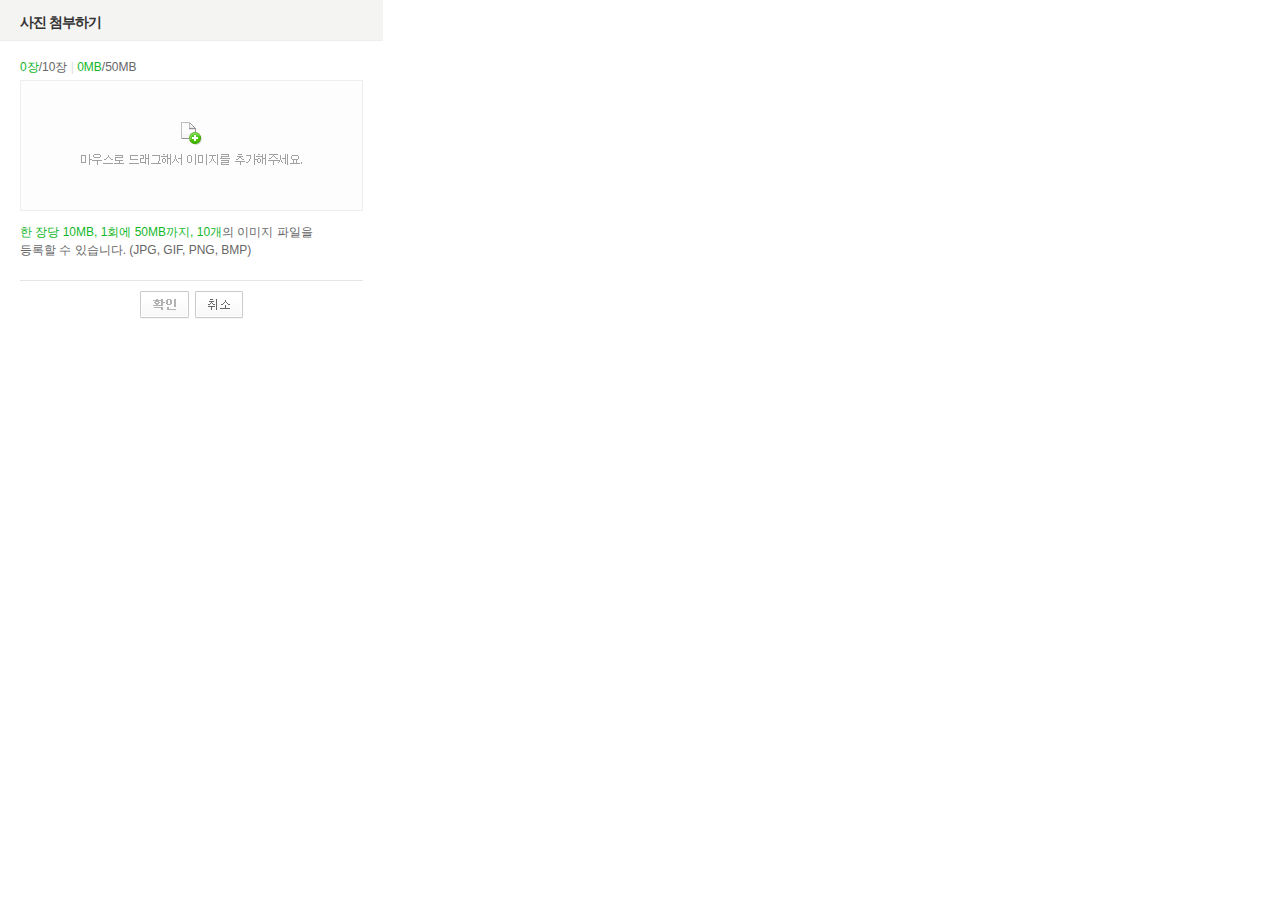
<file: src/main/webapp/resources/sample/photo_uploader/photo_uploader.html>
<!DOCTYPE HTML PUBLIC "-//W3C//DTD HTML 4.01 Transitional//EN" "http://www.w3.org/TR/html4/loose.dtd">
<html lang="ko">
<head>
<meta http-equiv="Content-Type" content="text/html; charset=utf-8">
<meta http-equiv="Content-Script-Type" content="text/javascript">
<meta http-equiv="Content-Style-Type" content="text/css">
<title>사진 첨부하기 :: SmartEditor2</title>
<style type="text/css">
/* NHN Web Standard 1Team JJS 120106 */ 
/* Common */
body,p,h1,h2,h3,h4,h5,h6,ul,ol,li,dl,dt,dd,table,th,td,form,fieldset,legend,input,textarea,button,select{margin:0;padding:0}
body,input,textarea,select,button,table{font-family:'돋움',Dotum,Helvetica,sans-serif;font-size:12px}
img,fieldset{border:0}
ul,ol{list-style:none}
em,address{font-style:normal}
a{text-decoration:none}
a:hover,a:active,a:focus{text-decoration:underline}

/* Contents */
.blind{visibility:hidden;position:absolute;line-height:0}
#pop_wrap{width:383px}
#pop_header{height:26px;padding:14px 0 0 20px;border-bottom:1px solid #ededeb;background:#f4f4f3}
.pop_container{padding:11px 20px 0}
#pop_footer{margin:21px 20px 0;padding:10px 0 16px;border-top:1px solid #e5e5e5;text-align:center}
h1{color:#333;font-size:14px;letter-spacing:-1px}
.btn_area{word-spacing:2px}
.pop_container .drag_area{overflow:hidden;overflow-y:auto;position:relative;width:341px;height:129px;margin-top:4px;border:1px solid #eceff2}
.pop_container .drag_area .bg{display:block;position:absolute;top:0;left:0;width:341px;height:129px;background:#fdfdfd url(./img/bg_drag_image.png) 0 0 no-repeat}
.pop_container .nobg{background:none}
.pop_container .bar{color:#e0e0e0}
.pop_container .lst_type li{overflow:hidden;position:relative;padding:7px 0 6px 8px;border-bottom:1px solid #f4f4f4;vertical-align:top}
.pop_container :root .lst_type li{padding:6px 0 5px 8px}
.pop_container .lst_type li span{float:left;color:#222}
.pop_container .lst_type li em{float:right;margin-top:1px;padding-right:22px;color:#a1a1a1;font-size:11px}
.pop_container .lst_type li a{position:absolute;top:6px;right:5px}
.pop_container .dsc{margin-top:6px;color:#666;line-height:18px}
.pop_container .dsc_v1{margin-top:12px}
.pop_container .dsc em{color:#13b72a}
.pop_container2{padding:46px 60px 20px}
.pop_container2 .dsc{margin-top:6px;color:#666;line-height:18px}
.pop_container2 .dsc strong{color:#13b72a}
.upload{margin:0 4px 0 0;_margin:0;padding:6px 0 4px 6px;border:solid 1px #d5d5d5;color:#a1a1a1;font-size:12px;border-right-color:#efefef;border-bottom-color:#efefef;length:300px;}
:root  .upload{padding:6px 0 2px 6px;}
</style>
</head>
<body>
<div id="pop_wrap">
	<!-- header -->
    <div id="pop_header">
        <h1>사진 첨부하기</h1>
    </div>
    <!-- //header -->
    <!-- container -->
	
    <!-- [D] HTML5인 경우 pop_container 클래스와 하위 HTML 적용
	    	 그밖의 경우 pop_container2 클래스와 하위 HTML 적용      -->
	<div id="pop_container2" class="pop_container2">
    	<!-- content -->
		<form id="editor_upimage" name="editor_upimage" action="uploadEditorForm" method="post" enctype="multipart/form-data" onSubmit="return false;">
        <div id="pop_content2">
			<input type="file" class="upload" id="uploadInputBox" name="Filedata">
            <p class="dsc" id="info"><strong>10MB</strong>이하의 이미지 파일만 등록할 수 있습니다.<br>(JPG, GIF, PNG, BMP)</p>
        </div>
		</form>
        <!-- //content -->
    </div>
    <div id="pop_container" class="pop_container" style="display:none;">
    	<!-- content -->
        <div id="pop_content">
	        <p class="dsc"><em id="imageCountTxt">0장</em>/10장 <span class="bar">|</span> <em id="totalSizeTxt">0MB</em>/50MB</p>
        	<!-- [D] 첨부 이미지 여부에 따른 Class 변화 
            	 첨부 이미지가 있는 경우 : em에 "bg" 클래스 적용 //첨부 이미지가 없는 경우 : em에 "nobg" 클래스 적용   -->
				 
            <div class="drag_area" id="drag_area">
				<ul class="lst_type" >
				</ul>
            	<em class="blind">마우스로 드래그해서 이미지를 추가해주세요.</em><span id="guide_text" class="bg"></span>
            </div>
			<div style="display:none;" id="divImageList"></div>
            <p class="dsc dsc_v1"><em>한 장당 10MB, 1회에 50MB까지, 10개</em>의 이미지 파일을<br>등록할 수 있습니다. (JPG, GIF, PNG, BMP)</p>
        </div>
        <!-- //content -->
    </div>

    <!-- //container -->
    <!-- footer -->
    <div id="pop_footer">
	    <div class="btn_area">
            <a href="#"><img src="./img/btn_confirm.png" width="49" height="28" alt="확인" id="btn_confirm"></a>
            <a href="#"><img src="./img/btn_cancel.png" width="48" height="28" alt="취소" id="btn_cancel"></a>
        </div>
    </div>
    <!-- //footer -->
</div>
<script type="text/javascript" src="jindo.min.js" charset="utf-8"></script>
<script type="text/javascript" src="jindo.fileuploader.js" charset="utf-8"></script>
<script type="text/javascript" src="attach_photo.js" charset="utf-8"></script>



</body>
</html>
</file>
<file: src/main/webapp/resources/css/smart_editor2.css>
@charset "UTF-8";
/* NHN Web Standardization Team (http://html.nhndesign.com/) HHJ 090226 */
/* COMMON */
body,#smart_editor2,#smart_editor2 p,#smart_editor2 h1,#smart_editor2 h2,#smart_editor2 h3,#smart_editor2 h4,#smart_editor2 h5,#smart_editor2 h6,#smart_editor2 ul,#smart_editor2 ol,#smart_editor2 li,#smart_editor2 dl,#smart_editor2 dt,#smart_editor2 dd,#smart_editor2 table,#smart_editor2 th,#smart_editor2 td,#smart_editor2 form,#smart_editor2 fieldset,#smart_editor2 legend,#smart_editor2 input,#smart_editor2 textarea,#smart_editor2 button,#smart_editor2 select{margin:0;padding:0}
#smart_editor2,#smart_editor2 h1,#smart_editor2 h2,#smart_editor2 h3,#smart_editor2 h4,#smart_editor2 h5,#smart_editor2 h6,#smart_editor2 input,#smart_editor2 textarea,#smart_editor2 select,#smart_editor2 table,#smart_editor2 button{font-family:'돋움',Dotum,Helvetica,sans-serif;font-size:12px;color:#666}
#smart_editor2 span,#smart_editor2 em{font-size:12px}
#smart_editor2 em,#smart_editor2 address{font-style:normal}
#smart_editor2 img,#smart_editor2 fieldset{border:0}
#smart_editor2 hr{display:none}
#smart_editor2 ol,#smart_editor2 ul{list-style:none}
#smart_editor2 button{border:0;background:none;font-size:11px;vertical-align:top;cursor:pointer}
#smart_editor2 button span,#smart_editor2 button em{visibility:hidden;overflow:hidden;position:absolute;top:0;font-size:0;line-height:0}
#smart_editor2 legend,#smart_editor2 .blind{visibility:hidden;overflow:hidden;position:absolute;width:0;height:0;font-size:0;line-height:0}
#smart_editor2 .input_ty1{height:14px;margin:0;padding:4px 2px 0 4px;border:1px solid #c7c7c7;font-size:11px;color:#666}
#smart_editor2 a:link,#smart_editor2 a:visited,#smart_editor2 a:active,#smart_editor2 a:focus{color:#666;text-decoration:none}
#smart_editor2 a:hover{color:#666;text-decoration:underline}
/* LAYOUT */
#smart_editor2 .se2_header{margin:10px 0 29px 0}
#smart_editor2 .se2_bi{float:left;width:93px;height:20px;margin:0;padding:0;background:url("../img/ko_KR/btn_set.png?130306") -343px -358px no-repeat;font-size:0;line-height:0;text-indent:-10000px;vertical-align:middle}
#smart_editor2 .se2_allhelp{display:inline-block;width:18px;height:18px;padding:0;background:url("../img/ko_KR/btn_set.png?130306") -437px -358px no-repeat;font-size:0;line-height:0;text-indent:-10000px;vertical-align:middle}
#smart_editor2 #smart_editor2_content{border:1px solid #b5b5b5}
#smart_editor2 .se2_tool{overflow:visible;position:relative;z-index:25}
/* EDITINGAREA */
#smart_editor2 .se2_input_area{position:relative;z-index:22;height:400px;margin:0;padding:0;*zoom:1}
#smart_editor2 .se2_input_wysiwyg,#smart_editor2 .se2_input_syntax{display:block;overflow:auto;width:100%;height:100%;margin:0;*margin:-1px 0 0 0;border:0}
/* EDITINGMODE */
#smart_editor2 .se2_conversion_mode{position:relative;height:15px;padding-top:1px;border-top:1px solid #b5b5b5;background:url("../img/icon_set.gif") 0 -896px repeat-x}
#smart_editor2 .se2_inputarea_controller{display:block;clear:both;position:relative;width:100%;height:15px;text-align:center;cursor:n-resize}
#smart_editor2 .se2_inputarea_controller span,#smart_editor2 .controller_on span{background:url("../img/ico_extend.png") no-repeat}
#smart_editor2 .se2_inputarea_controller span{position:static;display:inline-block;visibility:visible;overflow:hidden;height:15px;padding-left:11px;background-position:0 2px;color:#888;font-size:11px;letter-spacing:-1px;line-height:16px;white-space:nowrap}
* + html #smart_editor2 .se2_inputarea_controller span{line-height:14px}
#smart_editor2 .controller_on span{background-position:0 -21px;color:#249c04}
#smart_editor2 .ly_controller{display:block;position:absolute;bottom:2px;left:50%;width:287px;margin-left:-148px;padding:8px 0 7px 9px;border:1px solid #827f7c;background:#fffdef}
#smart_editor2 .ly_controller p{color:#666;font-size:11px;letter-spacing:-1px;line-height:11px}
#smart_editor2 .ly_controller .bt_clse,#smart_editor2 .ly_controller .ic_arr{position:absolute;background:url("../img/ico_extend.png") no-repeat}
#smart_editor2 .ly_controller .bt_clse{top:5px;right:4px;width:14px;height:15px;background-position:1px -43px}
#smart_editor2 .ly_controller .ic_arr{top:25px;left:50%;width:10px;height:6px;margin-left:-5px;background-position:0 -65px}
#smart_editor2 .se2_converter{float:left;position:absolute;top:-1px;right:3px;z-index:20}
#smart_editor2 .se2_converter li{float:left}
#smart_editor2 .se2_converter .se2_to_editor{width:59px;height:15px;background:url("../img/ko_KR/btn_set.png?130306") 0 -85px no-repeat;vertical-align:top}
#smart_editor2 .se2_converter .se2_to_html{width:59px;height:15px;background:url("../img/ko_KR/btn_set.png?130306") -59px -70px no-repeat;vertical-align:top}
#smart_editor2 .se2_converter .se2_to_text{width:60px;height:15px;background:url("../img/ko_KR/btn_set.png?130306") -417px -466px no-repeat;vertical-align:top}
#smart_editor2 .se2_converter .active .se2_to_editor{width:59px;height:15px;background:url("../img/ko_KR/btn_set.png?130306") 0 -70px no-repeat;vertical-align:top}
#smart_editor2 .se2_converter .active .se2_to_html{width:59px;height:15px;background:url("../img/ko_KR/btn_set.png?130306") -59px -85px no-repeat;vertical-align:top}
#smart_editor2 .se2_converter .active .se2_to_text{width:60px;height:15px;background:url("../img/ko_KR/btn_set.png?130306") -417px -481px no-repeat;vertical-align:top}
/* EDITINGAREA_HTMLSRC */
#smart_editor2 .off .ico_btn,#smart_editor2 .off .se2_more,#smart_editor2 .off .se2_more2,#smart_editor2 .off .se2_font_family,#smart_editor2 .off .se2_font_size,#smart_editor2 .off .se2_bold,#smart_editor2 .off .se2_underline,#smart_editor2 .off .se2_italic,#smart_editor2 .off .se2_tdel,#smart_editor2 .off .se2_fcolor,#smart_editor2 .off .se2_fcolor_more,#smart_editor2 .off .se2_bgcolor,#smart_editor2 .off .se2_bgcolor_more,#smart_editor2 .off .se2_left,#smart_editor2 .off .se2_center,#smart_editor2 .off .se2_right,#smart_editor2 .off .se2_justify,#smart_editor2 .off .se2_ol,#smart_editor2 .off .se2_ul,#smart_editor2 .off .se2_indent,#smart_editor2 .off .se2_outdent,#smart_editor2 .off .se2_lineheight,#smart_editor2 .off .se2_del_style,#smart_editor2 .off .se2_blockquote,#smart_editor2 .off .se2_summary,#smart_editor2 .off .se2_footnote,#smart_editor2 .off .se2_url,#smart_editor2 .off .se2_emoticon,#smart_editor2 .off .se2_character,#smart_editor2 .off .se2_table,#smart_editor2 .off .se2_find,#smart_editor2 .off .se2_spelling,#smart_editor2 .off .se2_sup,#smart_editor2 .off .se2_sub,#smart_editor2 .off .se2_text_tool_more,#smart_editor2 .off .se2_new,#smart_editor2 .off .selected_color,#smart_editor2 .off .se2_lineSticker{-ms-filter:alpha(opacity=50);opacity:.5;cursor:default;filter:alpha(opacity=50)}
/* LAYER */
#smart_editor2 .se2_text_tool .se2_layer{display:none;float:left;position:absolute;top:20px;left:0;z-index:50;margin:0;padding:0;border:1px solid #bcbbbb;background:#fafafa}
#smart_editor2 .se2_text_tool li.active{z-index:50}
#smart_editor2 .se2_text_tool .active .se2_layer{display:block}
#smart_editor2 .se2_text_tool .active li .se2_layer{display:none}
#smart_editor2 .se2_text_tool .active .active .se2_layer{display:block}
#smart_editor2 .se2_text_tool .se2_layer .se2_in_layer{float:left;margin:0;padding:0;border:1px solid #fff;background:#fafafa}
/* TEXT_TOOLBAR */
#smart_editor2 .se2_text_tool{position:relative;clear:both;z-index:30;padding:4px 0 4px 3px;background:#f4f4f4 url("../img/bg_text_tool.gif") 0 0 repeat-x;border-bottom:1px solid #b5b5b5;*zoom:1}
#smart_editor2 .se2_text_tool:after{content:"";display:block;clear:both}
#smart_editor2 .se2_text_tool ul{float:left;display:inline;margin-right:3px;padding-left:1px;white-space:nowrap}
#smart_editor2 .se2_text_tool li{_display:inline;float:left;position:relative;z-index:30}
#smart_editor2 .se2_text_tool button,#smart_editor2 .se2_multy .se2_icon{width:21px;height:21px;background:url("../img/ko_KR/text_tool_set.png?140317") no-repeat;vertical-align:top}
#smart_editor2 .se2_text_tool .se2_font_type{position:relative}
#smart_editor2 .se2_text_tool .se2_font_type li{margin-left:3px}
#smart_editor2 .se2_text_tool .se2_font_type button{text-align:left}
#smart_editor2 .se2_text_tool .se2_font_type button.se2_font_family span,#smart_editor2 .se2_text_tool .se2_font_type button.se2_font_size span{display:inline-block;visibility:visible;position:static;width:52px;height:20px;padding:0 0 0 6px;font-size:12px;line-height:20px;*line-height:22px;color:#333;*zoom:1}
#smart_editor2 .se2_text_tool .se2_multy{position:absolute;top:0;right:0;padding-left:0;margin-right:0;white-space:nowrap;border-left:1px solid #e0dedf}
#smart_editor2 .se2_text_tool .se2_multy .se2_mn{float:left;white-space:nowrap}
#smart_editor2 .se2_text_tool .se2_multy button{background-image:none;width:47px}
#smart_editor2 .se2_text_tool .se2_multy .se2_icon{display:inline-block;visibility:visible;overflow:visible;position:static;width:16px;height:29px;margin:-1px 2px 0 -1px;background-position:0 -132px;line-height:30px;vertical-align:top}
#smart_editor2 .se2_text_tool .se2_multy button,#smart_editor2 .se2_text_tool .se2_multy button span{height:29px;line-height:29px}
#smart_editor2 .se2_text_tool .se2_map .se2_icon{background-position:-29px -132px}
#smart_editor2 .se2_text_tool button span.se2_mntxt{display:inline-block;visibility:visible;overflow:visible;_overflow-y:hidden;position:relative;*margin-right:-1px;width:auto;height:29px;font-weight:normal;font-size:11px;line-height:30px;*line-height:29px;_line-height:30px;color:#444;letter-spacing:-1px;vertical-align:top}
#smart_editor2 .se2_text_tool .se2_multy .se2_photo{margin-right:1px}
#smart_editor2 .se2_text_tool .se2_multy .hover .ico_btn{background:#e8e8e8}
#smart_editor2 .se2_text_tool .se2_multy .se2_mn.hover{background:#e0dedf}
/* TEXT_TOOLBAR : ROUNDING */
#smart_editor2 ul li.first_child button span.tool_bg,#smart_editor2 ul li.last_child button span.tool_bg,#smart_editor2 ul li.single_child button span.tool_bg{visibility:visible;height:21px}
#smart_editor2 ul li.first_child button span.tool_bg{left:-1px;width:3px;background:url("../img/bg_button_left.gif?20121228") no-repeat}
#smart_editor2 ul li.last_child button span.tool_bg{right:0px;_right:-1px;width:2px;background:url("../img/bg_button_right.gif") no-repeat}
#smart_editor2 ul li.single_child{padding-right:1px}
#smart_editor2 ul li.single_child button span.tool_bg{left:0;background:url("../img/bg_button.gif?20121228") no-repeat;width:22px}
#smart_editor2 div.se2_text_tool ul li.hover button span.tool_bg{background-position:0 -21px}
#smart_editor2 div.se2_text_tool ul li.active button span.tool_bg,#smart_editor2 div.se2_text_tool ul li.active li.active button span.tool_bg{background-position:0 -42px}
#smart_editor2 div.se2_text_tool ul li.active li button span.tool_bg{background-position:0 0}
/* TEXT_TOOLBAR : SUB_MENU */
#smart_editor2 .se2_sub_text_tool{display:none;position:absolute;top:20px;left:0;z-index:40;width:auto;height:29px;padding:0 4px 0 0;border:1px solid #b5b5b5;border-top:1px solid #9a9a9a;background:#f4f4f4}
#smart_editor2 .active .se2_sub_text_tool{display:block}
#smart_editor2 .se2_sub_text_tool ul{float:left;height:25px;margin:0;padding:4px 0 0 4px}
/* TEXT_TOOLBAR : SUB_MENU_SIZE */
#smart_editor2 .se2_sub_step1{width:88px}
#smart_editor2 .se2_sub_step2{width:199px}
#smart_editor2 .se2_sub_step2_1{width:178px}
/* TEXT_TOOLBAR : BUTTON */
#smart_editor2 .se2_text_tool .se2_font_family{width:70px;height:21px;background-position:0 -10px}
#smart_editor2 .se2_text_tool .hover .se2_font_family{background-position:0 -72px}
#smart_editor2 .se2_text_tool .active .se2_font_family{background-position:0 -103px}
#smart_editor2 .se2_text_tool .se2_font_size{width:45px;height:21px;background-position:-70px -10px}
#smart_editor2 .se2_text_tool .hover .se2_font_size{background-position:-70px -72px}
#smart_editor2 .se2_text_tool .active .se2_font_size{background-position:-70px -103px}
#smart_editor2 .se2_text_tool .se2_bold{background-position:-115px -10px}
#smart_editor2 .se2_text_tool .hover .se2_bold{background-position:-115px -72px}
#smart_editor2 .se2_text_tool .active .se2_bold{background-position:-115px -103px}
#smart_editor2 .se2_text_tool .se2_underline{background-position:-136px -10px}
#smart_editor2 .se2_text_tool .hover .se2_underline{background-position:-136px -72px}
#smart_editor2 .se2_text_tool .active .se2_underline{background-position:-136px -103px}
#smart_editor2 .se2_text_tool .se2_italic{background-position:-157px -10px}
#smart_editor2 .se2_text_tool .hover .se2_italic{background-position:-157px -72px}
#smart_editor2 .se2_text_tool .active .se2_italic{background-position:-157px -103px}
#smart_editor2 .se2_text_tool .se2_tdel{background-position:-178px -10px}
#smart_editor2 .se2_text_tool .hover .se2_tdel{background-position:-178px -72px}
#smart_editor2 .se2_text_tool .active .se2_tdel{background-position:-178px -103px}
#smart_editor2 .se2_text_tool .se2_fcolor{position:relative;background-position:-199px -10px}
#smart_editor2 .se2_text_tool .hover .se2_fcolor{background-position:-199px -72px}
#smart_editor2 .se2_text_tool .active .se2_fcolor{background-position:-199px -103px}
#smart_editor2 .se2_text_tool .se2_fcolor_more{background-position:-220px -10px;width:10px}
#smart_editor2 .se2_text_tool .hover .se2_fcolor_more{background-position:-220px -72px}
#smart_editor2 .se2_text_tool .active .se2_fcolor_more{background-position:-220px -103px}
#smart_editor2 .se2_text_tool .selected_color{position:absolute;top:14px;left:5px;width:11px;height:3px;font-size:0}
#smart_editor2 .se2_text_tool .se2_ol,#smart_editor2 .se2_text_tool .active .se2_sub_text_tool .se2_ol{background-position:-345px -10px}
#smart_editor2 .se2_text_tool .se2_ul,#smart_editor2 .se2_text_tool .active .se2_sub_text_tool .se2_ul{background-position:-366px -10px}
#smart_editor2 .se2_text_tool .hover .se2_ol,#smart_editor2 .se2_text_tool .active .se2_sub_text_tool .hover .se2_ol{background-position:-345px -72px}
#smart_editor2 .se2_text_tool .hover .se2_ul,#smart_editor2 .se2_text_tool .active .se2_sub_text_tool .hover .se2_ul{background-position:-366px -72px}
#smart_editor2 .se2_text_tool .active .se2_ol,#smart_editor2 .se2_text_tool .active .active .se2_ol{background-position:-345px -103px}
#smart_editor2 .se2_text_tool .active .se2_ul,#smart_editor2 .se2_text_tool .active .active .se2_ul{background-position:-366px -103px}
#smart_editor2 .se2_text_tool .se2_indent,#smart_editor2 .se2_text_tool .active .se2_sub_text_tool .se2_indent{background-position:-408px -10px}
#smart_editor2 .se2_text_tool .se2_outdent,#smart_editor2 .se2_text_tool .active .se2_sub_text_tool .se2_outdent{background-position:-387px -10px}
#smart_editor2 .se2_text_tool .hover .se2_indent,#smart_editor2 .se2_text_tool .active .se2_sub_text_tool .hover .se2_indent{background-position:-408px -72px}
#smart_editor2 .se2_text_tool .hover .se2_outdent,#smart_editor2 .se2_text_tool .active .se2_sub_text_tool .hover .se2_outdent{background-position:-387px -72px}
#smart_editor2 .se2_text_tool .active .se2_indent,#smart_editor2 .se2_text_tool .active .active .se2_indent{background-position:-408px -103px}
#smart_editor2 .se2_text_tool .active .se2_outdent,#smart_editor2 .se2_text_tool .active .active .se2_outdent{background-position:-387px -103px}
#smart_editor2 .se2_text_tool .se2_lineheight{background-position:-429px -10px}
#smart_editor2 .se2_text_tool .hover .se2_lineheight{background-position:-429px -72px}
#smart_editor2 .se2_text_tool .active .se2_lineheight{background-position:-429px -103px}
#smart_editor2 .se2_text_tool .se2_url{background-position:-513px -10px}
#smart_editor2 .se2_text_tool .hover .se2_url{background-position:-513px -72px}
#smart_editor2 .se2_text_tool .active .se2_url{background-position:-513px -103px}
#smart_editor2 .se2_text_tool .se2_bgcolor{position:relative;background-position:-230px -10px}
#smart_editor2 .se2_text_tool .hover .se2_bgcolor{background-position:-230px -72px}
#smart_editor2 .se2_text_tool .active .se2_bgcolor{background-position:-230px -103px}
#smart_editor2 .se2_text_tool .se2_bgcolor_more{background-position:-251px -10px;width:10px}
#smart_editor2 .se2_text_tool .hover .se2_bgcolor_more{background-position:-251px -72px}
#smart_editor2 .se2_text_tool .active .se2_bgcolor_more{background-position:-251px -103px}
#smart_editor2 .se2_text_tool .se2_left{background-position:-261px -10px}
#smart_editor2 .se2_text_tool .hover .se2_left{background-position:-261px -72px}
#smart_editor2 .se2_text_tool .active .se2_left{background-position:-261px -103px}
#smart_editor2 .se2_text_tool .se2_center{background-position:-282px -10px}
#smart_editor2 .se2_text_tool .hover .se2_center{background-position:-282px -72px}
#smart_editor2 .se2_text_tool .active .se2_center{background-position:-282px -103px}
#smart_editor2 .se2_text_tool .se2_right{background-position:-303px -10px}
#smart_editor2 .se2_text_tool .hover .se2_right{background-position:-303px -72px}
#smart_editor2 .se2_text_tool .active .se2_right{background-position:-303px -103px}
#smart_editor2 .se2_text_tool .se2_justify{background-position:-324px -10px}
#smart_editor2 .se2_text_tool .hover .se2_justify{background-position:-324px -72px}
#smart_editor2 .se2_text_tool .active .se2_justify{background-position:-324px -103px}
#smart_editor2 .se2_text_tool .se2_blockquote{background-position:-471px -10px}
#smart_editor2 .se2_text_tool .hover .se2_blockquote{background-position:-471px -72px}
#smart_editor2 .se2_text_tool .active .se2_blockquote{background-position:-471px -103px}
#smart_editor2 .se2_text_tool .se2_character{background-position:-555px -10px}
#smart_editor2 .se2_text_tool .hover .se2_character{background-position:-555px -72px}
#smart_editor2 .se2_text_tool .active .se2_character{background-position:-555px -103px}
#smart_editor2 .se2_text_tool .se2_table{background-position:-576px -10px}
#smart_editor2 .se2_text_tool .hover .se2_table{background-position:-576px -72px}
#smart_editor2 .se2_text_tool .active .se2_table{background-position:-576px -103px}
#smart_editor2 .se2_text_tool .se2_find{background-position:-597px -10px}
#smart_editor2 .se2_text_tool .hover .se2_find{background-position:-597px -72px}
#smart_editor2 .se2_text_tool .active .se2_find{background-position:-597px -103px}
#smart_editor2 .se2_text_tool .se2_sup{background-position:-660px -10px}
#smart_editor2 .se2_text_tool .hover .se2_sup{background-position:-660px -72px}
#smart_editor2 .se2_text_tool .active .se2_sup{background-position:-660px -103px}
#smart_editor2 .se2_text_tool .se2_sub{background-position:-681px -10px}
#smart_editor2 .se2_text_tool .hover .se2_sub{background-position:-681px -72px}
#smart_editor2 .se2_text_tool .active .se2_sub{background-position:-681px -103px}
#smart_editor2 .se2_text_tool .se2_text_tool_more{background-position:0 -41px;width:13px}
#smart_editor2 .se2_text_tool .se2_text_tool_more span.tool_bg{background:none}
#smart_editor2 .se2_text_tool .hover .se2_text_tool_more{background-position:-13px -41px}
#smart_editor2 .se2_text_tool .active .se2_text_tool_more{background-position:-26px -41px}
</file>
